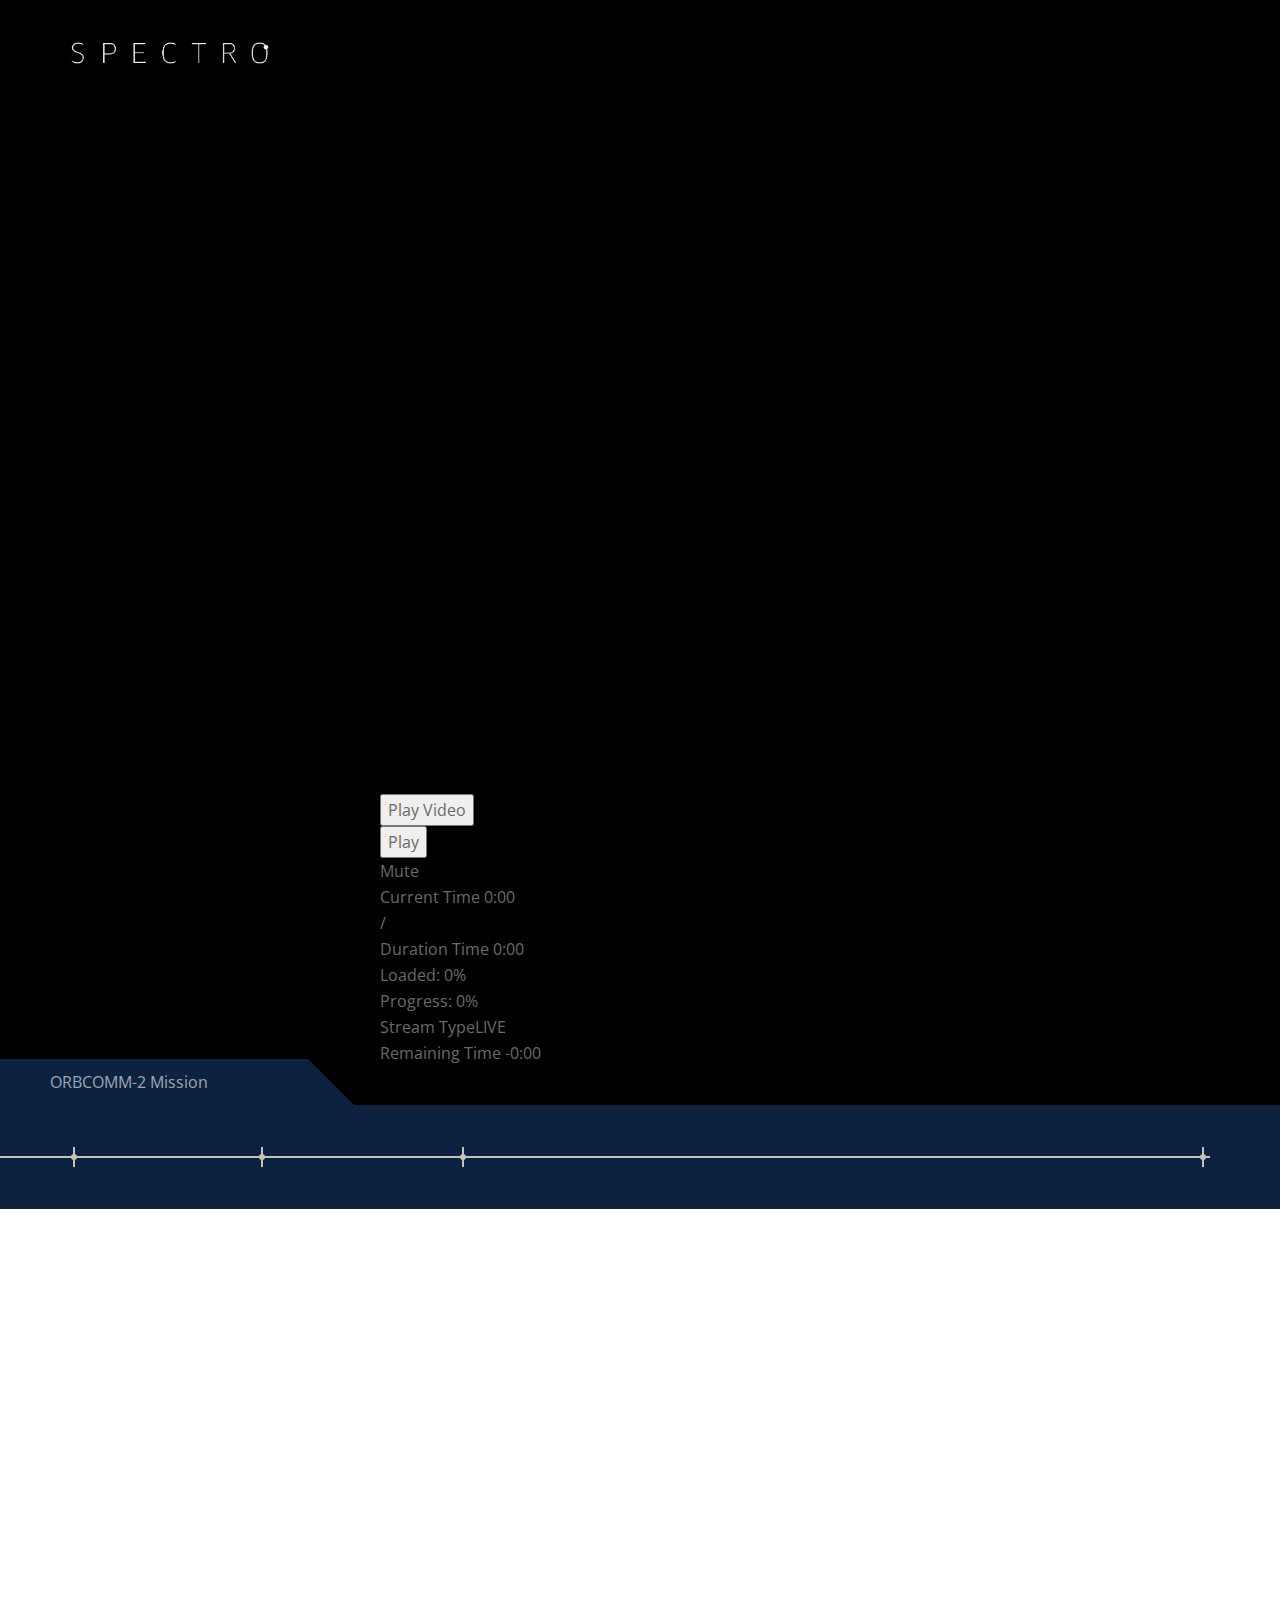
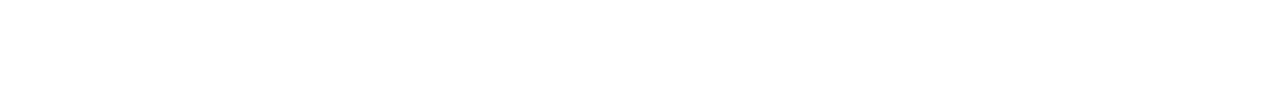
<file: orbcomm/index.html>
<!DOCTYPE html>
<!--[if lt IE 7]>      <html class="no-js lt-ie9 lt-ie8 lt-ie7"> <![endif]-->
<!--[if IE 7]>         <html class="no-js lt-ie9 lt-ie8"> <![endif]-->
<!--[if IE 8]>         <html class="no-js lt-ie9"> <![endif]-->
<!--[if gt IE 8]><!-->
<html class="no-js">
<!--<![endif]-->

<head>
	<meta charset="utf-8">
	<meta http-equiv="X-UA-Compatible" content="IE=edge">
	<title>Spectro</title>
	<meta name="viewport" content="width=device-width, initial-scale=1">

	<!-- Place favicon.ico and apple-touch-icon.png in the root directory -->
	<link rel="shortcut icon" href="favicon.ico">

	<!-- Google Webfonts -->
	<link href='https://fonts.googleapis.com/css?family=Montserrat:400,700' rel='stylesheet' type='text/css'>
	<link href='https://fonts.googleapis.com/css?family=Open+Sans' rel='stylesheet' type='text/css'>

	<link rel="stylesheet" href="https://maxcdn.bootstrapcdn.com/font-awesome/4.6.1/css/font-awesome.min.css">

	<!-- Animate.css -->
	<link rel="stylesheet" href="../css/animate.css">

	<link rel="stylesheet" href="../css/style.css">

	<link href="https://vjs.zencdn.net/5.9.2/video-js.css" rel="stylesheet">

	<!-- jQuery -->
	<script src="../js/jquery.min.js"></script>
	<!-- jQuery Easing -->
	<script src="../js/jquery.easing.1.3.js"></script>
	<!-- Magnific Popup -->
	<script src="../js/jquery.magnific-popup.min.js"></script>
	<!-- Main JS -->
	<script src="../js/main.js"></script>

	<script src="../js/video.js"></script>

	<link rel="stylesheet" href="/css/arcgis.css">
	<script src="../js/arcgis.js"></script>

	<script>
		window.tokens;
		lines = null;
	</script>
	<script>
		require([
        "esri/Map",
        "esri/views/SceneView",

        "esri/Camera",
        "esri/layers/GraphicsLayer",

        "esri/Graphic",
        "esri/geometry/Point",
        "esri/geometry/Polyline",
        "esri/geometry/Polygon",
        "esri/geometry/Circle",

        "esri/symbols/SimpleMarkerSymbol",
        "esri/symbols/SimpleLineSymbol",
        "esri/symbols/SimpleFillSymbol",
        "esri/symbols/PolygonSymbol3D",
        "esri/symbols/ObjectSymbol3DLayer",
        "esri/symbols/FillSymbol3DLayer",

        "dojo/domReady!"

    ],
			function (Map, SceneView, Camera, GraphicsLayer, Graphic,
				Point, Polyline, Polygon, Circle, SimpleMarkerSymbol,
				SimpleLineSymbol, SimpleFillSymbol, PolygonSymbol3D,
				ObjectSymbol3DLayer, FillSymbol3DLayer
			) {




				var scale = 35000000;

				var map = new Map({
					basemap: "gray"
				});

				var view = new SceneView({
					container: "viewDiv",
					map: map,
					camera: new Camera({
						position: new Point({
							x: -0.17746710975334712,
							y: 51.44543992422466,
							z: 66.7049653716385
						}),
						heading: -20.34445102566290225,
						tilt: 50.95536300536367
					}),

					scale: scale,
					center: [-101.17, 21, 78]
				});


				/*
				var symbol = new LineSymbol3D(
				  new PathSymbol3DLayer({
				    size: 20,
				    material: { color: "red" }
				  })
				);
				*/
				/*
        
        
*/

				var blanks = function (a) {
					return a.charAt(0) != '#' && a.charAt(0) != '-' && a.charAt(1) != '-' && a !== "";
				};
				var missionName, stages, append, video;
				missionName = "OrbComm_OG2_Launch_2";

				var pointsArray = [];

				$.ajax({
					url: "Booster.dat",
					async: false
				}).done(function (response) {
					lines = response.split("\n").filter(blanks);
					var maxQ = {
						value: 0
					};
					var counter = 0;
					var points = lines.map(function (line, idx) {
						window.tokens = line.split("\t");
						// undo the lat/lon -> xyz transform from FlightClub - it seems to be spherical rather than ellipsoidal
						var relPos = [+window.tokens[1], +window.tokens[2], +window.tokens[3]];
						//console.log(relPos);
						var latitude = Math.PI / 2 - Math.atan2(Math.sqrt(relPos[0] * relPos[0] + relPos[1] * relPos[1]), relPos[2]);
						var longitude = Math.atan2(relPos[1], relPos[0]);
						var altitude = window.tokens[4] * 1000;


						/*var point = new Point({
						    longitude: longitude,
						    latitude: latitude,
						    altitude: altitude
						});
						*/

						var point = [
                    parseFloat(window.tokens[1]) / -11.3905,
                    parseFloat(window.tokens[2]) / -194.01121, // need plus
                    parseFloat(window.tokens[4]) * 10000 // * 10000
                ];
						/*
						//var point = convertFromRadians(longitude, latitude, altitude);
						var point = new Point(longitude, latitude, altitude);
						point.x = (point.x * 180 / Math.PI);
						point.y = (point.y * 180 / Math.PI);
						point.z = altitude * 10000;
						*/
						//console.log(point);
						pointsArray.push(point);

						//polyline.insertPoint(counter, 0, point);
						//insertPoint(pathIndex, pointIndex, point)

						/*
				// Cesium converts back to xyz anyway, but we'll get better positioning this way
				var coord = Cesium.Cartesian3.fromRadians(longitude, latitude, tokens[4] * 1000);
				coord.latitude = latitude * 180 / Math.PI;
				coord.longitude = longitude * 180 / Math.PI;
				coord.throttle  = +tokens[12];
				coord.altitude  = tokens[4] * 1000;
				coord.downrange = tokens[6] * 1000;
				var q = +tokens[7];
				// arbitrarily restrict max-q lookup to first two minutes so we don't get pressure from re-entry/landing
				if (q > maxQ.value && idx < 120) {
					maxQ.value = q;
					maxQ.point = coord;
				}
				return (coord);
                */
						counter++;
					});

					/* add max Q indicator - figure out how accurate this is
					if (maxQ.value > 0) {
						viewer.entities.add({
							position: maxQ.point,
							point: { pixelSize: 10 },
							label: {
								text: "Max Q",
								font: '12pt sans-serif',
								horizontalOrigin: Cesium.HorizontalOrigin.LEFT,
								pixelOffset: new Cesium.Cartesian2(15, 0)
							}
						})
					}*/


					//viewer.scene.primitives.add(primitive);
				}).error(callback);


				function convertFromRadians(longitude, latitude, height, result) {

					height = height || 0.0;
					//var radiisq = new Point(6378137.0 * 6378137.0, 6378137.0 * 6378137.0, 6356752.3142451793 * 6356752.3142451793);
					//var radiiSquared = defined(ellipsoid) ? ellipsoid.radiiSquared : wgs84RadiiSquared;

					var cosLatitude = Math.cos(latitude);
					var x = cosLatitude * Math.cos(longitude);
					var y = cosLatitude * Math.sin(longitude);
					var z = Math.sin(latitude);

					/* Normalize */
					var magnitude = Math.sqrt(x * x + y * y + z * z);
					x = x / magnitude;
					y = y / magnitude;
					z = z / magnitude;
					/*
					            Cartesian3.multiplyComponents(radiiSquared, scratchN, scratchK);
					            var gamma = Math.sqrt(Cartesian3.dot(scratchN, scratchK));
					            scratchK = Cartesian3.divideByScalar(scratchK, gamma, scratchK);
					            scratchN = Cartesian3.multiplyByScalar(scratchN, height, scratchN);
					*/
					if (result == undefined) {
						result = new Point();
					}
					//return Point.add(scratchK, scratchN, result);
					return new Point(x, y, z);
				};




				function callback() {
					console.log("error!!");
				}

				/*********************
				 * Add graphics layer
				 *********************/

				var graphicsLayer = new GraphicsLayer({
					id: "circles"
				});
				map.add(graphicsLayer);


				/****************************
				 * Add a 3D polyline graphic
				 ****************************/
				var convertedPoint = new Point(-80.577778, 28.488889)
					/*
        console.log(pointsArray);
        for(var i = 0; i < pointsArray.length; i++){
            pointsArray[i].x *= 1000;
            pointsArray[i].y *= 1000;
            pointsArray[i].z *= 100;
        }
       */
				var polyline = new Polyline([
            pointsArray
            //[68.59043075063661, -5.54622386981966, 0.303],
            //[68.59208146433447, -5.5464111883548295, 33000000.386]
        ]);


				var polyline2 = new Polyline([
            [convertedPoint.x, convertedPoint.y, 0],
            [convertedPoint.x, convertedPoint.y, 1000000],
        ]);
				console.log(polyline);
				console.log(polyline2);

				lineSymbol = new SimpleLineSymbol({
					color: [12, 34, 63],
					width: 4
				});

				circleLineSymbol = new SimpleLineSymbol({
					color: [12, 34, 63],
					width: 2
				});

				var circleSymbol = new PolygonSymbol3D(
					new FillSymbol3DLayer({
						width: 100000,
						height: 1000,
						material: {
							color: "red"
						}
					})
					/*
					    symbolLayers: [new FillSymbol3DLayer({
					        width: 100000,
					        height: 1000,
					        material: {
					            color: "red"
					        }
					    })]
					        */
					/*
					symbolLayers: [new ObjectSymbol3DLayer({
					  width: 100000,
					  height: 1000,
					  resource: {
					    primitive: "cylinder",
					      numberOfPoints: 400
					  },
					  material: {
					    color: [255, 0, 0]
					  }
					})]
					*/
				);



				var symbol = new FillSymbol3DLayer({
					material: {
						color: "red"
					}
				});


				var rocketMarker = new SimpleMarkerSymbol({
					color: [226, 119, 40],

					outline: new SimpleLineSymbol({
						color: [255, 255, 255],
						width: 2
					})
				});

				// var rocket = PictureMarkerSymbol("flacon9.png", 80, 200);

				var geomPoint = new Point(-80.58030815152979, 28.484555093491764, 0);
				var rocketGraphic = new Graphic({
					geometry: geomPoint,
					symbol: rocketMarker
				});
				rocketGraphic.setAttribute("name", "rocket");


				var polylineGraphic = new Graphic({
					geometry: polyline,
					symbol: lineSymbol
				});
				polylineGraphic.setAttribute("name", "flight");

				var circle = new Circle({
					center: [convertedPoint.x, convertedPoint.y, 0],
					radius: 100,
					numberOfPoints: 400
				});
				var circle2 = new Circle({
					center: [-80.58030815152979, 28.484555093491764, 0],
					radius: 1000,
					numberOfPoints: 400
				});
				var startCircleGraphic = new Graphic({
					geometry: circle,
					symbol: circleLineSymbol
				});
				var startCircleGraphic2 = new Graphic({
					geometry: circle2,
					symbol: circleLineSymbol
				});



				console.log(rocketGraphic);
				console.log(circleSymbol);

				graphicsLayer.add(startCircleGraphic);
				graphicsLayer.add(startCircleGraphic2);
				graphicsLayer.add(polylineGraphic);
				graphicsLayer.add(rocketGraphic);
				/*
				graphicsLayer.on("click", function (evt) {
				    console.log("Rocket clicked! ", evt.rocketGraphic.attributes.name);
				});
				*/



				view.on("click", function (evt) {
					var coord;
					console.log(evt.graphic);
					if (evt.graphic.attributes.name != null) {
						console.log("object clicked!!", evt.graphic.attributes.name);

						if (evt.graphic.attributes.name === "flight") {
							mapCoords = evt.mapPoint;

							var currentX = evt.mapPoint.x * -11.3905;
							var currentY = evt.mapPoint.y * -194.01121;
							var currentIndex;
							for (var i = 0; i < window.tokens[0].length; i++) {
								if (parseFloat(window.tokens[1][i]) === currentX) {
									currentIndex = i;
									break;
								}
							}

							var currentTime = window.tokens[0][currentIndex];
							var currentAlt = window.tokens[4][currentIndex];

							console.log("x: " + currentX + ", y: " + currentY + ", z: " + currentAlt + ", currentTime: " + currentTime)

							//prints the map coordinates of the clicked location
							console.log(evt.mapPoint);
							//prints the screen coordinates of the clicked location
							console.log(evt.screenPoint);
						}
					}
				});
				/*
				        map.on("click", function(evt){
				            console.log(evt.graphic.attributes.name);
				        });
				        */

				var rocket = document.getElementById('rocket');
				var selected = null;
				var x_pos = 0;
				var x_elem = 0;
				var startTime = 21.5 * 60;
				var myPlayer;

				myPlayer = videojs('myVideo').ready(function () {
					this.currentTime(startTime);
					this.playbackRate(2);
					this.muted(true);
				});


				myPlayer.on('timeupdate', function () {
					if (selected) {
						return;
					}
					var position = this.currentTime() - startTime - (95);
					if (position > 0 && position < 580) {
						rocket.style.left = (position * 2.17) - 23 + "px";
					} else if (position <= 0) {
						rocket.style.left = "-23px";
					} else if (position > 580) {
						rocket.style.left = (580 * 2.17) - 23 + "px";
					}

					console.log(view.camera)

					if (position > 600) {
						myPlayer.pause();
					}

					if (lines) {
						for (var i = 0; i < lines.length; i++) {
							var tokens = lines[i].split("\t");

							if (parseInt(tokens[0]) > position) {

								graphicsLayer.remove(rocketGraphic);

								var x = parseFloat(tokens[1]) / -11.3905;
								var y = parseFloat(tokens[2]) / -194.01121; // need plus
								var z = parseFloat(tokens[4]) * 10000; // * 10000

								var rocketMarker = new SimpleMarkerSymbol({
									color: [226, 119, 40],

									outline: new SimpleLineSymbol({
										color: [255, 255, 255],
										width: 2
									})
								});
								var geomPoint = new Point(x, y, z);
								rocketGraphic = new Graphic({
									geometry: geomPoint,
									symbol: rocketMarker
								});
								rocketGraphic.setAttribute("name", "rocket");

								graphicsLayer.add(rocketGraphic);
								break;
							}
						}
					}
				});


				// Will be called when user starts dragging an element
				function _drag_init(elem) {
					selected = elem;
					x_elem = x_pos - selected.offsetLeft;
				}

				// Will be called when user dragging an element
				function _move_elem(e) {
					x_pos = document.all ? window.event.clientX : e.pageX;
					if (selected !== null) {
						var left = (x_pos - x_elem);

						var time = (23 * 60) + (left / 1225) * (600);
						myPlayer.currentTime(time)

						if (left > -23 && left < 1225) {
							selected.style.left = left + 'px';
						} else if (left < -23) {
							selected.style.left = '-23px';
						} else if (left > 1225) {
							selected.style.left = '1225px';
						}
					}
					myPlayer.play();
				}

				// Destroy the object when we are done
				function _destroy() {
					selected = null;
				}

				// Bind the functions...
				document.getElementById('rocket').onmousedown = function () {
					_drag_init(this);
					return false;
				};

				document.onmousemove = _move_elem;
				document.onmouseup = _destroy;

				window.setPosition = function (time) {
					myPlayer.currentTime(time);
					myPlayer.pause();
				}

			});
	</script>
    
    <style>
        /* rotate */
        @keyframes rotate {
          0%{
            -webkit-transform: rotate(-30deg);
            transform: rotate(-30deg);
          }


          100% {
            -webkit-transform: rotate(330deg);
            transform: rotate(330deg);
          }
        }
        @-webkit-keyframes rotate {
            0%{
            -webkit-transform: rotate(-30deg);
            transform: rotate(-30deg);
          }


          100% {
            -webkit-transform: rotate(330deg);
            transform: rotate(330deg);
          }
        }
		#myVideo{

		}
        .quick-satellite{
            position: absolute;
            top: 0;
            left: 0;
            width: 100%;
            height: 100%;
            background: url("../images/QuickBird.png") no-repeat;
            background-position: 25px 100px;
            background-size: 70px 63px;

            -webkit-transform: rotate(-30deg);
            transform: rotate(-30deg);
            
            -webkit-animation: rotate 6s infinite;
            -moz-animation: rotate 6s infinite;
            animation: rotate 6s infinite;
            
            transform-origin: bottom left;
            -webkit-transform-origin: bottom left;
            
            animation-timing-function: linear ;
            -webkit-animation-timing-function: linear ;
            animation-timing-function: linear ;
        }

		   .quick-satellite.extralolz{
			  background-position: 25px 200px;
			     -webkit-animation: rotate 4s 2s reverse infinite;
            -moz-animation: rotate 4s 2s reverse infinite;
            animation: rotate 4s 2s reverse infinite;

			   animation-timing-function: linear ;
            -webkit-animation-timing-function: linear ;
            animation-timing-function: linear ;

			}
    </style>
</head>

<body>
    
	<div id="fh5co-menu" class="navbar" style="height: 50px">
		<div class="container">
			<div class="row">
				<div class="col-md-12">
					<a href="/" class="navbar-brand"><img style="width: 200px; display: block;" src="../images/logo_white.png"></a>
				</div>
			</div>
		</div>
	</div>

	<div id="fh5co-page">
		<div id="fh5co-wrap">
			<header id="fh5co-hero" data-section="home" role="banner" style="padding: 0px; background-color: #000; height: 1105px !important; position: relative;">
				<div id="viewDiv" style="min-height:1200px; position: relative; left: -50%;"></div>

				<div class="quick-satellite"></div>
				<div class="quick-satellite extralolz"></div>
				<div id="flightName">
					ORBCOMM-2 Mission
				</div>

				<video id="myVideo" class="video-js" preload="auto" autoplay width="900" height="520" poster="https://3.sendvid.com/g2n6venh.jpg" data-setup="{}">
					<source src="https://www.doc.ic.ac.uk/~fr710/orbcomm-2.mp4" type='video/mp4'>
					<p class="vjs-no-js">
						To view this video please enable JavaScript, and consider upgrading to a web browser that
						<a href="http://videojs.com/html5-video-support/" target="_blank">supports HTML5 video</a>
					</p>
				</video>

				<script src="http://vjs.zencdn.net/5.9.2/video.js"></script>
			</header>
			<!-- END .header -->

			<div id="fh5co-main">
				<div id="fh5co-clients">
					<div class="container">
						<div class="timeline">
							<div id="rocket">
								<i class="fa fa-rocket fa-large" aria-hidden="true"></i>
							</div>

							<div class="point" onClick="setPosition(21.5 * 60)">
								<div class="hover">
									<h5>Launch</h5> The nine Merlin 1D first stage engines are starting up
								</div>
							</div>

							<div class="point" style="left: 9%;" onClick="setPosition(24 * 60)">
								<div class="hover">
									<h5>Max Q</h5> The Falcon is currently experiencing maximum stress and presssure
								</div>
							</div>

							<div class="point" style="left: 24%;" onClick="setPosition(25.4 * 60)">
								<div class="hover">
									<h5>Second Engine Startup</h5> Stage 1 and 2 separate, stage 2's engines start up and continue
								</div>
							</div>

							<div class="point" style="left: 40%;" onClick="setPosition(27 * 60)">
								<div class="hover">
									<h5>Backboost Burn</h5> Stage 1 relits 3 of its 9 engines to help slow the vehicle for landing
								</div>
							</div>

							<div class="point" onClick="setPosition(32.6 * 60)" style="left: calc(100% - 12px);">
								<div class="hover">
									<h5>Landing</h5> Stage 1 attempts to an experimental landing back on earth
								</div>
							</div>
						</div>
					</div>
				</div>
			</div>
		</div>

		<footer id="fh5co-footer" style="">
			<div class="fh5co-overlay"></div>
			<div class="fh5co-footer-content">
				<div class="container">
					<div class="row">
						<div class="col-md-3 col-sm-4 col-md-push-3">
							<h3 class="fh5co-lead">Team</h3>
							<ul>
								<li><a href="https://github.com/stylizit">Matthieu Rigolot</a></li>
								<li><a href="http://github.com/DMJGilbert">Darren Gilbert</a></li>
								<li><a href="http://github.com/kynan">Florian Rathgeber</a></li>
							</ul>
						</div>
						<div class="col-md-3 col-sm-4 col-md-push-3">
							<h3 class="fh5co-lead">&nbsp;</h3>
							<ul>
								<li><a href="#">Orfeuo Lionor</a></li>
								<li><a href="#">Simon Weppe</a></li>
							</ul>
						</div>
						<div class="col-md-3 col-sm-4 col-md-push-3">
							<h3 class="fh5co-lead">More Information</h3>
							<ul>
								<li><a href="https://2016.spaceappschallenge.org/">Space Apps Challenge</a></li>
								<li><a href="http://spaceapps.london/">Space Apps London</a></li>
								<li><a href="https://github.com/DMJGilbert/spectro">Github</a></li>
							</ul>
						</div>

						<div class="col-md-3 col-sm-12 col-md-pull-9">
							<div class="fh5co-footer-logo"><a href="index.html">Spectro</a></div>
							<p class="fh5co-social-icons">
								<a href="#"><i class="icon-twitter"></i></a>
								<a href="#"><i class="icon-facebook"></i></a>
								<a href="#"><i class="icon-instagram"></i></a>
								<a href="#"><i class="icon-dribbble"></i></a>
								<a href="#"><i class="icon-youtube"></i></a>
							</p>
						</div>

					</div>
				</div>
			</div>
		</footer>
	</div>

</body>

</html>
</file>
<file: css/style.css>
@charset "UTF-8";
@font-face {
	font-family: 'icomoon';
	src: url("../fonts/icomoon/icomoon.eot?srf3rx");
	src: url("../fonts/icomoon/icomoon.eot?srf3rx#iefix") format("embedded-opentype"), url("../fonts/icomoon/icomoon.ttf?srf3rx") format("truetype"), url("../fonts/icomoon/icomoon.woff?srf3rx") format("woff"), url("../fonts/icomoon/icomoon.svg?srf3rx#icomoon") format("svg");
	font-weight: normal;
	font-style: normal;
}


/*!
 * Bootstrap v3.3.5 (http://getbootstrap.com)
 * Copyright 2011-2015 Twitter, Inc.
 * Licensed under MIT (https://github.com/twbs/bootstrap/blob/master/LICENSE)
 */


/*! normalize.css v3.0.3 | MIT License | github.com/necolas/normalize.css */

html {
	font-family: sans-serif;
	-ms-text-size-adjust: 100%;
	-webkit-text-size-adjust: 100%;
}

body {
	margin: 0;
}

article,
aside,
details,
figcaption,
figure,
footer,
header,
hgroup,
main,
menu,
nav,
section,
summary {
	display: block;
}

audio,
canvas,
progress,
video {
	display: inline-block;
	vertical-align: baseline;
}

audio:not([controls]) {
	display: none;
	height: 0;
}

[hidden],
template {
	display: none;
}

a {
	background-color: transparent;
}

a:active,
a:hover {
	outline: 0;
}

abbr[title] {
	border-bottom: 1px dotted;
}

b,
strong {
	font-weight: bold;
}

dfn {
	font-style: italic;
}

h1 {
	font-size: 2em;
	margin: 0.67em 0;
}

mark {
	background: #ff0;
	color: #000;
}

small {
	font-size: 80%;
}

sub,
sup {
	font-size: 75%;
	line-height: 0;
	position: relative;
	vertical-align: baseline;
}

sup {
	top: -0.5em;
}

sub {
	bottom: -0.25em;
}

img {
	border: 0;
}

svg:not(:root) {
	overflow: hidden;
}

figure {
	margin: 1em 40px;
}

hr {
	box-sizing: content-box;
	height: 0;
}

pre {
	overflow: auto;
}

code,
kbd,
pre,
samp {
	font-family: monospace, monospace;
	font-size: 1em;
}

button,
input,
optgroup,
select,
textarea {
	color: inherit;
	font: inherit;
	margin: 0;
}

button {
	overflow: visible;
}

button,
select {
	text-transform: none;
}

button,
html input[type="button"],
input[type="reset"],
input[type="submit"] {
	-webkit-appearance: button;
	cursor: pointer;
}

button[disabled],
html input[disabled] {
	cursor: default;
}

button::-moz-focus-inner,
input::-moz-focus-inner {
	border: 0;
	padding: 0;
}

input {
	line-height: normal;
}

input[type="checkbox"],
input[type="radio"] {
	box-sizing: border-box;
	padding: 0;
}

input[type="number"]::-webkit-inner-spin-button,
input[type="number"]::-webkit-outer-spin-button {
	height: auto;
}

input[type="search"] {
	-webkit-appearance: textfield;
	box-sizing: content-box;
}

input[type="search"]::-webkit-search-cancel-button,
input[type="search"]::-webkit-search-decoration {
	-webkit-appearance: none;
}

fieldset {
	border: 1px solid #c0c0c0;
	margin: 0 2px;
	padding: 0.35em 0.625em 0.75em;
}

legend {
	border: 0;
	padding: 0;
}

textarea {
	overflow: auto;
}

optgroup {
	font-weight: bold;
}

table {
	border-collapse: collapse;
	border-spacing: 0;
}

td,
th {
	padding: 0;
}


/*! Source: https://github.com/h5bp/html5-boilerplate/blob/master/src/css/main.css */

@media print {
	*,
	*:before,
	*:after {
		background: transparent !important;
		color: #000 !important;
		box-shadow: none !important;
		text-shadow: none !important;
	}
	a,
	a:visited {
		text-decoration: underline;
	}
	a[href]:after {
		content: " (" attr(href) ")";
	}
	abbr[title]:after {
		content: " (" attr(title) ")";
	}
	a[href^="#"]:after,
	a[href^="javascript:"]:after {
		content: "";
	}
	pre,
	blockquote {
		border: 1px solid #999;
		page-break-inside: avoid;
	}
	thead {
		display: table-header-group;
	}
	tr,
	img {
		page-break-inside: avoid;
	}
	img {
		max-width: 100% !important;
	}
	p,
	h2,
	h3 {
		orphans: 3;
		widows: 3;
	}
	h2,
	h3 {
		page-break-after: avoid;
	}
	.navbar {
		display: none;
	}
	.btn > .caret,
	.dropup > .btn > .caret {
		border-top-color: #000 !important;
	}
	.label {
		border: 1px solid #000;
	}
	.table {
		border-collapse: collapse !important;
	}
	.table td,
	.table th {
		background-color: #fff !important;
	}
	.table-bordered th,
	.table-bordered td {
		border: 1px solid #ddd !important;
	}
}

@font-face {
	font-family: 'Glyphicons Halflings';
	src: url("../fonts/bootstrap/glyphicons-halflings-regular.eot");
	src: url("../fonts/bootstrap/glyphicons-halflings-regular.eot?#iefix") format("embedded-opentype"), url("../fonts/bootstrap/glyphicons-halflings-regular.woff2") format("woff2"), url("../fonts/bootstrap/glyphicons-halflings-regular.woff") format("woff"), url("../fonts/bootstrap/glyphicons-halflings-regular.ttf") format("truetype"), url("../fonts/bootstrap/glyphicons-halflings-regular.svg#glyphicons_halflingsregular") format("svg");
}

.glyphicon {
	position: relative;
	top: 1px;
	display: inline-block;
	font-family: 'Glyphicons Halflings';
	font-style: normal;
	font-weight: normal;
	line-height: 1;
	-webkit-font-smoothing: antialiased;
	-moz-osx-font-smoothing: grayscale;
}

.glyphicon-asterisk:before {
	content: "\2a";
}

.glyphicon-plus:before {
	content: "\2b";
}

.glyphicon-euro:before,
.glyphicon-eur:before {
	content: "\20ac";
}

.glyphicon-minus:before {
	content: "\2212";
}

.glyphicon-cloud:before {
	content: "\2601";
}

.glyphicon-envelope:before {
	content: "\2709";
}

.glyphicon-pencil:before {
	content: "\270f";
}

.glyphicon-glass:before {
	content: "\e001";
}

.glyphicon-music:before {
	content: "\e002";
}

.glyphicon-search:before {
	content: "\e003";
}

.glyphicon-heart:before {
	content: "\e005";
}

.glyphicon-star:before {
	content: "\e006";
}

.glyphicon-star-empty:before {
	content: "\e007";
}

.glyphicon-user:before {
	content: "\e008";
}

.glyphicon-film:before {
	content: "\e009";
}

.glyphicon-th-large:before {
	content: "\e010";
}

.glyphicon-th:before {
	content: "\e011";
}

.glyphicon-th-list:before {
	content: "\e012";
}

.glyphicon-ok:before {
	content: "\e013";
}

.glyphicon-remove:before {
	content: "\e014";
}

.glyphicon-zoom-in:before {
	content: "\e015";
}

.glyphicon-zoom-out:before {
	content: "\e016";
}

.glyphicon-off:before {
	content: "\e017";
}

.glyphicon-signal:before {
	content: "\e018";
}

.glyphicon-cog:before {
	content: "\e019";
}

.glyphicon-trash:before {
	content: "\e020";
}

.glyphicon-home:before {
	content: "\e021";
}

.glyphicon-file:before {
	content: "\e022";
}

.glyphicon-time:before {
	content: "\e023";
}

.glyphicon-road:before {
	content: "\e024";
}

.glyphicon-download-alt:before {
	content: "\e025";
}

.glyphicon-download:before {
	content: "\e026";
}

.glyphicon-upload:before {
	content: "\e027";
}

.glyphicon-inbox:before {
	content: "\e028";
}

.glyphicon-play-circle:before {
	content: "\e029";
}

.glyphicon-repeat:before {
	content: "\e030";
}

.glyphicon-refresh:before {
	content: "\e031";
}

.glyphicon-list-alt:before {
	content: "\e032";
}

.glyphicon-lock:before {
	content: "\e033";
}

.glyphicon-flag:before {
	content: "\e034";
}

.glyphicon-headphones:before {
	content: "\e035";
}

.glyphicon-volume-off:before {
	content: "\e036";
}

.glyphicon-volume-down:before {
	content: "\e037";
}

.glyphicon-volume-up:before {
	content: "\e038";
}

.glyphicon-qrcode:before {
	content: "\e039";
}

.glyphicon-barcode:before {
	content: "\e040";
}

.glyphicon-tag:before {
	content: "\e041";
}

.glyphicon-tags:before {
	content: "\e042";
}

.glyphicon-book:before {
	content: "\e043";
}

.glyphicon-bookmark:before {
	content: "\e044";
}

.glyphicon-print:before {
	content: "\e045";
}

.glyphicon-camera:before {
	content: "\e046";
}

.glyphicon-font:before {
	content: "\e047";
}

.glyphicon-bold:before {
	content: "\e048";
}

.glyphicon-italic:before {
	content: "\e049";
}

.glyphicon-text-height:before {
	content: "\e050";
}

.glyphicon-text-width:before {
	content: "\e051";
}

.glyphicon-align-left:before {
	content: "\e052";
}

.glyphicon-align-center:before {
	content: "\e053";
}

.glyphicon-align-right:before {
	content: "\e054";
}

.glyphicon-align-justify:before {
	content: "\e055";
}

.glyphicon-list:before {
	content: "\e056";
}

.glyphicon-indent-left:before {
	content: "\e057";
}

.glyphicon-indent-right:before {
	content: "\e058";
}

.glyphicon-facetime-video:before {
	content: "\e059";
}

.glyphicon-picture:before {
	content: "\e060";
}

.glyphicon-map-marker:before {
	content: "\e062";
}

.glyphicon-adjust:before {
	content: "\e063";
}

.glyphicon-tint:before {
	content: "\e064";
}

.glyphicon-edit:before {
	content: "\e065";
}

.glyphicon-share:before {
	content: "\e066";
}

.glyphicon-check:before {
	content: "\e067";
}

.glyphicon-move:before {
	content: "\e068";
}

.glyphicon-step-backward:before {
	content: "\e069";
}

.glyphicon-fast-backward:before {
	content: "\e070";
}

.glyphicon-backward:before {
	content: "\e071";
}

.glyphicon-play:before {
	content: "\e072";
}

.glyphicon-pause:before {
	content: "\e073";
}

.glyphicon-stop:before {
	content: "\e074";
}

.glyphicon-forward:before {
	content: "\e075";
}

.glyphicon-fast-forward:before {
	content: "\e076";
}

.glyphicon-step-forward:before {
	content: "\e077";
}

.glyphicon-eject:before {
	content: "\e078";
}

.glyphicon-chevron-left:before {
	content: "\e079";
}

.glyphicon-chevron-right:before {
	content: "\e080";
}

.glyphicon-plus-sign:before {
	content: "\e081";
}

.glyphicon-minus-sign:before {
	content: "\e082";
}

.glyphicon-remove-sign:before {
	content: "\e083";
}

.glyphicon-ok-sign:before {
	content: "\e084";
}

.glyphicon-question-sign:before {
	content: "\e085";
}

.glyphicon-info-sign:before {
	content: "\e086";
}

.glyphicon-screenshot:before {
	content: "\e087";
}

.glyphicon-remove-circle:before {
	content: "\e088";
}

.glyphicon-ok-circle:before {
	content: "\e089";
}

.glyphicon-ban-circle:before {
	content: "\e090";
}

.glyphicon-arrow-left:before {
	content: "\e091";
}

.glyphicon-arrow-right:before {
	content: "\e092";
}

.glyphicon-arrow-up:before {
	content: "\e093";
}

.glyphicon-arrow-down:before {
	content: "\e094";
}

.glyphicon-share-alt:before {
	content: "\e095";
}

.glyphicon-resize-full:before {
	content: "\e096";
}

.glyphicon-resize-small:before {
	content: "\e097";
}

.glyphicon-exclamation-sign:before {
	content: "\e101";
}

.glyphicon-gift:before {
	content: "\e102";
}

.glyphicon-leaf:before {
	content: "\e103";
}

.glyphicon-fire:before {
	content: "\e104";
}

.glyphicon-eye-open:before {
	content: "\e105";
}

.glyphicon-eye-close:before {
	content: "\e106";
}

.glyphicon-warning-sign:before {
	content: "\e107";
}

.glyphicon-plane:before {
	content: "\e108";
}

.glyphicon-calendar:before {
	content: "\e109";
}

.glyphicon-random:before {
	content: "\e110";
}

.glyphicon-comment:before {
	content: "\e111";
}

.glyphicon-magnet:before {
	content: "\e112";
}

.glyphicon-chevron-up:before {
	content: "\e113";
}

.glyphicon-chevron-down:before {
	content: "\e114";
}

.glyphicon-retweet:before {
	content: "\e115";
}

.glyphicon-shopping-cart:before {
	content: "\e116";
}

.glyphicon-folder-close:before {
	content: "\e117";
}

.glyphicon-folder-open:before {
	content: "\e118";
}

.glyphicon-resize-vertical:before {
	content: "\e119";
}

.glyphicon-resize-horizontal:before {
	content: "\e120";
}

.glyphicon-hdd:before {
	content: "\e121";
}

.glyphicon-bullhorn:before {
	content: "\e122";
}

.glyphicon-bell:before {
	content: "\e123";
}

.glyphicon-certificate:before {
	content: "\e124";
}

.glyphicon-thumbs-up:before {
	content: "\e125";
}

.glyphicon-thumbs-down:before {
	content: "\e126";
}

.glyphicon-hand-right:before {
	content: "\e127";
}

.glyphicon-hand-left:before {
	content: "\e128";
}

.glyphicon-hand-up:before {
	content: "\e129";
}

.glyphicon-hand-down:before {
	content: "\e130";
}

.glyphicon-circle-arrow-right:before {
	content: "\e131";
}

.glyphicon-circle-arrow-left:before {
	content: "\e132";
}

.glyphicon-circle-arrow-up:before {
	content: "\e133";
}

.glyphicon-circle-arrow-down:before {
	content: "\e134";
}

.glyphicon-globe:before {
	content: "\e135";
}

.glyphicon-wrench:before {
	content: "\e136";
}

.glyphicon-tasks:before {
	content: "\e137";
}

.glyphicon-filter:before {
	content: "\e138";
}

.glyphicon-briefcase:before {
	content: "\e139";
}

.glyphicon-fullscreen:before {
	content: "\e140";
}

.glyphicon-dashboard:before {
	content: "\e141";
}

.glyphicon-paperclip:before {
	content: "\e142";
}

.glyphicon-heart-empty:before {
	content: "\e143";
}

.glyphicon-link:before {
	content: "\e144";
}

.glyphicon-phone:before {
	content: "\e145";
}

.glyphicon-pushpin:before {
	content: "\e146";
}

.glyphicon-usd:before {
	content: "\e148";
}

.glyphicon-gbp:before {
	content: "\e149";
}

.glyphicon-sort:before {
	content: "\e150";
}

.glyphicon-sort-by-alphabet:before {
	content: "\e151";
}

.glyphicon-sort-by-alphabet-alt:before {
	content: "\e152";
}

.glyphicon-sort-by-order:before {
	content: "\e153";
}

.glyphicon-sort-by-order-alt:before {
	content: "\e154";
}

.glyphicon-sort-by-attributes:before {
	content: "\e155";
}

.glyphicon-sort-by-attributes-alt:before {
	content: "\e156";
}

.glyphicon-unchecked:before {
	content: "\e157";
}

.glyphicon-expand:before {
	content: "\e158";
}

.glyphicon-collapse-down:before {
	content: "\e159";
}

.glyphicon-collapse-up:before {
	content: "\e160";
}

.glyphicon-log-in:before {
	content: "\e161";
}

.glyphicon-flash:before {
	content: "\e162";
}

.glyphicon-log-out:before {
	content: "\e163";
}

.glyphicon-new-window:before {
	content: "\e164";
}

.glyphicon-record:before {
	content: "\e165";
}

.glyphicon-save:before {
	content: "\e166";
}

.glyphicon-open:before {
	content: "\e167";
}

.glyphicon-saved:before {
	content: "\e168";
}

.glyphicon-import:before {
	content: "\e169";
}

.glyphicon-export:before {
	content: "\e170";
}

.glyphicon-send:before {
	content: "\e171";
}

.glyphicon-floppy-disk:before {
	content: "\e172";
}

.glyphicon-floppy-saved:before {
	content: "\e173";
}

.glyphicon-floppy-remove:before {
	content: "\e174";
}

.glyphicon-floppy-save:before {
	content: "\e175";
}

.glyphicon-floppy-open:before {
	content: "\e176";
}

.glyphicon-credit-card:before {
	content: "\e177";
}

.glyphicon-transfer:before {
	content: "\e178";
}

.glyphicon-cutlery:before {
	content: "\e179";
}

.glyphicon-header:before {
	content: "\e180";
}

.glyphicon-compressed:before {
	content: "\e181";
}

.glyphicon-earphone:before {
	content: "\e182";
}

.glyphicon-phone-alt:before {
	content: "\e183";
}

.glyphicon-tower:before {
	content: "\e184";
}

.glyphicon-stats:before {
	content: "\e185";
}

.glyphicon-sd-video:before {
	content: "\e186";
}

.glyphicon-hd-video:before {
	content: "\e187";
}

.glyphicon-subtitles:before {
	content: "\e188";
}

.glyphicon-sound-stereo:before {
	content: "\e189";
}

.glyphicon-sound-dolby:before {
	content: "\e190";
}

.glyphicon-sound-5-1:before {
	content: "\e191";
}

.glyphicon-sound-6-1:before {
	content: "\e192";
}

.glyphicon-sound-7-1:before {
	content: "\e193";
}

.glyphicon-copyright-mark:before {
	content: "\e194";
}

.glyphicon-registration-mark:before {
	content: "\e195";
}

.glyphicon-cloud-download:before {
	content: "\e197";
}

.glyphicon-cloud-upload:before {
	content: "\e198";
}

.glyphicon-tree-conifer:before {
	content: "\e199";
}

.glyphicon-tree-deciduous:before {
	content: "\e200";
}

.glyphicon-cd:before {
	content: "\e201";
}

.glyphicon-save-file:before {
	content: "\e202";
}

.glyphicon-open-file:before {
	content: "\e203";
}

.glyphicon-level-up:before {
	content: "\e204";
}

.glyphicon-copy:before {
	content: "\e205";
}

.glyphicon-paste:before {
	content: "\e206";
}

.glyphicon-alert:before {
	content: "\e209";
}

.glyphicon-equalizer:before {
	content: "\e210";
}

.glyphicon-king:before {
	content: "\e211";
}

.glyphicon-queen:before {
	content: "\e212";
}

.glyphicon-pawn:before {
	content: "\e213";
}

.glyphicon-bishop:before {
	content: "\e214";
}

.glyphicon-knight:before {
	content: "\e215";
}

.glyphicon-baby-formula:before {
	content: "\e216";
}

.glyphicon-tent:before {
	content: "\26fa";
}

.glyphicon-blackboard:before {
	content: "\e218";
}

.glyphicon-bed:before {
	content: "\e219";
}

.glyphicon-apple:before {
	content: "\f8ff";
}

.glyphicon-erase:before {
	content: "\e221";
}

.glyphicon-hourglass:before {
	content: "\231b";
}

.glyphicon-lamp:before {
	content: "\e223";
}

.glyphicon-duplicate:before {
	content: "\e224";
}

.glyphicon-piggy-bank:before {
	content: "\e225";
}

.glyphicon-scissors:before {
	content: "\e226";
}

.glyphicon-bitcoin:before {
	content: "\e227";
}

.glyphicon-btc:before {
	content: "\e227";
}

.glyphicon-xbt:before {
	content: "\e227";
}

.glyphicon-yen:before {
	content: "\00a5";
}

.glyphicon-jpy:before {
	content: "\00a5";
}

.glyphicon-ruble:before {
	content: "\20bd";
}

.glyphicon-rub:before {
	content: "\20bd";
}

.glyphicon-scale:before {
	content: "\e230";
}

.glyphicon-ice-lolly:before {
	content: "\e231";
}

.glyphicon-ice-lolly-tasted:before {
	content: "\e232";
}

.glyphicon-education:before {
	content: "\e233";
}

.glyphicon-option-horizontal:before {
	content: "\e234";
}

.glyphicon-option-vertical:before {
	content: "\e235";
}

.glyphicon-menu-hamburger:before {
	content: "\e236";
}

.glyphicon-modal-window:before {
	content: "\e237";
}

.glyphicon-oil:before {
	content: "\e238";
}

.glyphicon-grain:before {
	content: "\e239";
}

.glyphicon-sunglasses:before {
	content: "\e240";
}

.glyphicon-text-size:before {
	content: "\e241";
}

.glyphicon-text-color:before {
	content: "\e242";
}

.glyphicon-text-background:before {
	content: "\e243";
}

.glyphicon-object-align-top:before {
	content: "\e244";
}

.glyphicon-object-align-bottom:before {
	content: "\e245";
}

.glyphicon-object-align-horizontal:before {
	content: "\e246";
}

.glyphicon-object-align-left:before {
	content: "\e247";
}

.glyphicon-object-align-vertical:before {
	content: "\e248";
}

.glyphicon-object-align-right:before {
	content: "\e249";
}

.glyphicon-triangle-right:before {
	content: "\e250";
}

.glyphicon-triangle-left:before {
	content: "\e251";
}

.glyphicon-triangle-bottom:before {
	content: "\e252";
}

.glyphicon-triangle-top:before {
	content: "\e253";
}

.glyphicon-console:before {
	content: "\e254";
}

.glyphicon-superscript:before {
	content: "\e255";
}

.glyphicon-subscript:before {
	content: "\e256";
}

.glyphicon-menu-left:before {
	content: "\e257";
}

.glyphicon-menu-right:before {
	content: "\e258";
}

.glyphicon-menu-down:before {
	content: "\e259";
}

.glyphicon-menu-up:before {
	content: "\e260";
}

* {
	-webkit-box-sizing: border-box;
	-moz-box-sizing: border-box;
	box-sizing: border-box;
}

*:before,
*:after {
	-webkit-box-sizing: border-box;
	-moz-box-sizing: border-box;
	box-sizing: border-box;
}

html {
	font-size: 10px;
	-webkit-tap-highlight-color: transparent;
}

body {
	font-family: "Helvetica Neue", Helvetica, Arial, sans-serif;
	font-size: 14px;
	line-height: 1.42857;
	color: #333333;
	background-color: #fff;
}

input,
button,
select,
textarea {
	font-family: inherit;
	font-size: inherit;
	line-height: inherit;
}

a {
	color: #0c223f;
	text-decoration: none;
}

a:hover,
a:focus {
	color: #2ba99a;
	text-decoration: underline;
}

a:focus {
	outline: thin dotted;
	outline: 5px auto -webkit-focus-ring-color;
	outline-offset: -2px;
}

figure {
	margin: 0;
}

img {
	vertical-align: middle;
}

.img-responsive {
	display: block;
	max-width: 100%;
	height: auto;
}

.img-rounded {
	border-radius: 6px;
}

.img-thumbnail {
	padding: 4px;
	line-height: 1.42857;
	background-color: #fff;
	border: 1px solid #ddd;
	border-radius: 4px;
	-webkit-transition: all 0.2s ease-in-out;
	-o-transition: all 0.2s ease-in-out;
	transition: all 0.2s ease-in-out;
	display: inline-block;
	max-width: 100%;
	height: auto;
}

.img-circle {
	border-radius: 50%;
}

hr {
	margin-top: 20px;
	margin-bottom: 20px;
	border: 0;
	border-top: 1px solid #eeeeee;
}

.sr-only {
	position: absolute;
	width: 1px;
	height: 1px;
	margin: -1px;
	padding: 0;
	overflow: hidden;
	clip: rect(0, 0, 0, 0);
	border: 0;
}

.sr-only-focusable:active,
.sr-only-focusable:focus {
	position: static;
	width: auto;
	height: auto;
	margin: 0;
	overflow: visible;
	clip: auto;
}

[role="button"] {
	cursor: pointer;
}

h1,
h2,
h3,
h4,
h5,
h6,
.h1,
.h2,
.h3,
.h4,
.h5,
.h6 {
	font-family: inherit;
	font-weight: 500;
	line-height: 1.1;
	color: inherit;
}

h1 small,
h1 .small,
h2 small,
h2 .small,
h3 small,
h3 .small,
h4 small,
h4 .small,
h5 small,
h5 .small,
h6 small,
h6 .small,
.h1 small,
.h1 .small,
.h2 small,
.h2 .small,
.h3 small,
.h3 .small,
.h4 small,
.h4 .small,
.h5 small,
.h5 .small,
.h6 small,
.h6 .small {
	font-weight: normal;
	line-height: 1;
	color: #777777;
}

h1,
.h1,
h2,
.h2,
h3,
.h3 {
	margin-top: 20px;
	margin-bottom: 10px;
}

h1 small,
h1 .small,
.h1 small,
.h1 .small,
h2 small,
h2 .small,
.h2 small,
.h2 .small,
h3 small,
h3 .small,
.h3 small,
.h3 .small {
	font-size: 65%;
}

h4,
.h4,
h5,
.h5,
h6,
.h6 {
	margin-top: 10px;
	margin-bottom: 10px;
}

h4 small,
h4 .small,
.h4 small,
.h4 .small,
h5 small,
h5 .small,
.h5 small,
.h5 .small,
h6 small,
h6 .small,
.h6 small,
.h6 .small {
	font-size: 75%;
}

h1,
.h1 {
	font-size: 36px;
}

h2,
.h2 {
	font-size: 30px;
}

h3,
.h3 {
	font-size: 24px;
}

h4,
.h4 {
	font-size: 18px;
}

h5,
.h5 {
	font-size: 14px;
}

h6,
.h6 {
	font-size: 12px;
}

p {
	margin: 0 0 10px;
}

.lead {
	margin-bottom: 20px;
	font-size: 16px;
	font-weight: 300;
	line-height: 1.4;
}

@media (min-width: 768px) {
	.lead {
		font-size: 21px;
	}
}

small,
.small {
	font-size: 85%;
}

mark,
.mark {
	background-color: #fcf8e3;
	padding: .2em;
}

.text-left {
	text-align: left;
}

.text-right {
	text-align: right;
}

.text-center {
	text-align: center;
}

.text-justify {
	text-align: justify;
}

.text-nowrap {
	white-space: nowrap;
}

.text-lowercase {
	text-transform: lowercase;
}

.text-uppercase,
.initialism {
	text-transform: uppercase;
}

.text-capitalize {
	text-transform: capitalize;
}

.text-muted {
	color: #777777;
}

.text-primary {
	color: #0c223f;
}

a.text-primary:hover,
a.text-primary:focus {
	color: #0c223f;
}

.text-success {
	color: #3c763d;
}

a.text-success:hover,
a.text-success:focus {
	color: #2b542c;
}

.text-info {
	color: #31708f;
}

a.text-info:hover,
a.text-info:focus {
	color: #245269;
}

.text-warning {
	color: #8a6d3b;
}

a.text-warning:hover,
a.text-warning:focus {
	color: #66512c;
}

.text-danger {
	color: #a94442;
}

a.text-danger:hover,
a.text-danger:focus {
	color: #843534;
}

.bg-primary {
	color: #fff;
}

.bg-primary {
	background-color: #0c223f;
}

a.bg-primary:hover,
a.bg-primary:focus {
	background-color: #0c223f;
}

.bg-success {
	background-color: #dff0d8;
}

a.bg-success:hover,
a.bg-success:focus {
	background-color: #c1e2b3;
}

.bg-info {
	background-color: #d9edf7;
}

a.bg-info:hover,
a.bg-info:focus {
	background-color: #afd9ee;
}

.bg-warning {
	background-color: #fcf8e3;
}

a.bg-warning:hover,
a.bg-warning:focus {
	background-color: #f7ecb5;
}

.bg-danger {
	background-color: #f2dede;
}

a.bg-danger:hover,
a.bg-danger:focus {
	background-color: #e4b9b9;
}

.page-header {
	padding-bottom: 9px;
	margin: 40px 0 20px;
	border-bottom: 1px solid #eeeeee;
}

ul,
ol {
	margin-top: 0;
	margin-bottom: 10px;
}

ul ul,
ul ol,
ol ul,
ol ol {
	margin-bottom: 0;
}

.list-unstyled {
	padding-left: 0;
	list-style: none;
}

.list-inline {
	padding-left: 0;
	list-style: none;
	margin-left: -5px;
}

.list-inline > li {
	display: inline-block;
	padding-left: 5px;
	padding-right: 5px;
}

dl {
	margin-top: 0;
	margin-bottom: 20px;
}

dt,
dd {
	line-height: 1.42857;
}

dt {
	font-weight: bold;
}

dd {
	margin-left: 0;
}

.dl-horizontal dd:before,
.dl-horizontal dd:after {
	content: " ";
	display: table;
}

.dl-horizontal dd:after {
	clear: both;
}

@media (min-width: 768px) {
	.dl-horizontal dt {
		float: left;
		width: 160px;
		clear: left;
		text-align: right;
		overflow: hidden;
		text-overflow: ellipsis;
		white-space: nowrap;
	}
	.dl-horizontal dd {
		margin-left: 180px;
	}
}

abbr[title],
abbr[data-original-title] {
	cursor: help;
	border-bottom: 1px dotted #777777;
}

.initialism {
	font-size: 90%;
}

blockquote {
	padding: 10px 20px;
	margin: 0 0 20px;
	font-size: 17.5px;
	border-left: 5px solid #eeeeee;
}

blockquote p:last-child,
blockquote ul:last-child,
blockquote ol:last-child {
	margin-bottom: 0;
}

blockquote footer,
blockquote small,
blockquote .small {
	display: block;
	font-size: 80%;
	line-height: 1.42857;
	color: #777777;
}

blockquote footer:before,
blockquote small:before,
blockquote .small:before {
	content: '\2014 \00A0';
}

.blockquote-reverse,
blockquote.pull-right {
	padding-right: 15px;
	padding-left: 0;
	border-right: 5px solid #eeeeee;
	border-left: 0;
	text-align: right;
}

.blockquote-reverse footer:before,
.blockquote-reverse small:before,
.blockquote-reverse .small:before,
blockquote.pull-right footer:before,
blockquote.pull-right small:before,
blockquote.pull-right .small:before {
	content: '';
}

.blockquote-reverse footer:after,
.blockquote-reverse small:after,
.blockquote-reverse .small:after,
blockquote.pull-right footer:after,
blockquote.pull-right small:after,
blockquote.pull-right .small:after {
	content: '\00A0 \2014';
}

address {
	margin-bottom: 20px;
	font-style: normal;
	line-height: 1.42857;
}

code,
kbd,
pre,
samp {
	font-family: Menlo, Monaco, Consolas, "Courier New", monospace;
}

code {
	padding: 2px 4px;
	font-size: 90%;
	color: #c7254e;
	background-color: #f9f2f4;
	border-radius: 4px;
}

kbd {
	padding: 2px 4px;
	font-size: 90%;
	color: #fff;
	background-color: #333;
	border-radius: 3px;
	box-shadow: inset 0 -1px 0 rgba(0, 0, 0, 0.25);
}

kbd kbd {
	padding: 0;
	font-size: 100%;
	font-weight: bold;
	box-shadow: none;
}

pre {
	display: block;
	padding: 9.5px;
	margin: 0 0 10px;
	font-size: 13px;
	line-height: 1.42857;
	word-break: break-all;
	word-wrap: break-word;
	color: #333333;
	background-color: #f5f5f5;
	border: 1px solid #ccc;
	border-radius: 4px;
}

pre code {
	padding: 0;
	font-size: inherit;
	color: inherit;
	white-space: pre-wrap;
	background-color: transparent;
	border-radius: 0;
}

.pre-scrollable {
	max-height: 340px;
	overflow-y: scroll;
}

.container {
	margin-right: auto;
	margin-left: auto;
	padding-left: 20px;
	padding-right: 20px;
}

.container:before,
.container:after {
	content: " ";
	display: table;
}

.container:after {
	clear: both;
}

@media (min-width: 768px) {
	.container {
		width: 760px;
	}
}

@media (min-width: 992px) {
	.container {
		width: 980px;
	}
}

@media (min-width: 1200px) {
	.container {
		width: 1180px;
	}
}

.container-fluid {
	margin-right: auto;
	margin-left: auto;
	padding-left: 20px;
	padding-right: 20px;
}

.container-fluid:before,
.container-fluid:after {
	content: " ";
	display: table;
}

.container-fluid:after {
	clear: both;
}

.row {
	margin-left: -20px;
	margin-right: -20px;
}

.row:before,
.row:after {
	content: " ";
	display: table;
}

.row:after {
	clear: both;
}

.col-xs-1,
.col-sm-1,
.col-md-1,
.col-lg-1,
.col-xs-2,
.col-sm-2,
.col-md-2,
.col-lg-2,
.col-xs-3,
.col-sm-3,
.col-md-3,
.col-lg-3,
.col-xs-4,
.col-sm-4,
.col-md-4,
.col-lg-4,
.col-xs-5,
.col-sm-5,
.col-md-5,
.col-lg-5,
.col-xs-6,
.col-sm-6,
.col-md-6,
.col-lg-6,
.col-xs-7,
.col-sm-7,
.col-md-7,
.col-lg-7,
.col-xs-8,
.col-sm-8,
.col-md-8,
.col-lg-8,
.col-xs-9,
.col-sm-9,
.col-md-9,
.col-lg-9,
.col-xs-10,
.col-sm-10,
.col-md-10,
.col-lg-10,
.col-xs-11,
.col-sm-11,
.col-md-11,
.col-lg-11,
.col-xs-12,
.col-sm-12,
.col-md-12,
.col-lg-12 {
	position: relative;
	min-height: 1px;
	padding-left: 20px;
	padding-right: 20px;
}

.col-xs-1,
.col-xs-2,
.col-xs-3,
.col-xs-4,
.col-xs-5,
.col-xs-6,
.col-xs-7,
.col-xs-8,
.col-xs-9,
.col-xs-10,
.col-xs-11,
.col-xs-12 {
	float: left;
}

.col-xs-1 {
	width: 8.33333%;
}

.col-xs-2 {
	width: 16.66667%;
}

.col-xs-3 {
	width: 25%;
}

.col-xs-4 {
	width: 33.33333%;
}

.col-xs-5 {
	width: 41.66667%;
}

.col-xs-6 {
	width: 50%;
}

.col-xs-7 {
	width: 58.33333%;
}

.col-xs-8 {
	width: 66.66667%;
}

.col-xs-9 {
	width: 75%;
}

.col-xs-10 {
	width: 83.33333%;
}

.col-xs-11 {
	width: 91.66667%;
}

.col-xs-12 {
	width: 100%;
}

.col-xs-pull-0 {
	right: auto;
}

.col-xs-pull-1 {
	right: 8.33333%;
}

.col-xs-pull-2 {
	right: 16.66667%;
}

.col-xs-pull-3 {
	right: 25%;
}

.col-xs-pull-4 {
	right: 33.33333%;
}

.col-xs-pull-5 {
	right: 41.66667%;
}

.col-xs-pull-6 {
	right: 50%;
}

.col-xs-pull-7 {
	right: 58.33333%;
}

.col-xs-pull-8 {
	right: 66.66667%;
}

.col-xs-pull-9 {
	right: 75%;
}

.col-xs-pull-10 {
	right: 83.33333%;
}

.col-xs-pull-11 {
	right: 91.66667%;
}

.col-xs-pull-12 {
	right: 100%;
}

.col-xs-push-0 {
	left: auto;
}

.col-xs-push-1 {
	left: 8.33333%;
}

.col-xs-push-2 {
	left: 16.66667%;
}

.col-xs-push-3 {
	left: 25%;
}

.col-xs-push-4 {
	left: 33.33333%;
}

.col-xs-push-5 {
	left: 41.66667%;
}

.col-xs-push-6 {
	left: 50%;
}

.col-xs-push-7 {
	left: 58.33333%;
}

.col-xs-push-8 {
	left: 66.66667%;
}

.col-xs-push-9 {
	left: 75%;
}

.col-xs-push-10 {
	left: 83.33333%;
}

.col-xs-push-11 {
	left: 91.66667%;
}

.col-xs-push-12 {
	left: 100%;
}

.col-xs-offset-0 {
	margin-left: 0%;
}

.col-xs-offset-1 {
	margin-left: 8.33333%;
}

.col-xs-offset-2 {
	margin-left: 16.66667%;
}

.col-xs-offset-3 {
	margin-left: 25%;
}

.col-xs-offset-4 {
	margin-left: 33.33333%;
}

.col-xs-offset-5 {
	margin-left: 41.66667%;
}

.col-xs-offset-6 {
	margin-left: 50%;
}

.col-xs-offset-7 {
	margin-left: 58.33333%;
}

.col-xs-offset-8 {
	margin-left: 66.66667%;
}

.col-xs-offset-9 {
	margin-left: 75%;
}

.col-xs-offset-10 {
	margin-left: 83.33333%;
}

.col-xs-offset-11 {
	margin-left: 91.66667%;
}

.col-xs-offset-12 {
	margin-left: 100%;
}

@media (min-width: 768px) {
	.col-sm-1,
	.col-sm-2,
	.col-sm-3,
	.col-sm-4,
	.col-sm-5,
	.col-sm-6,
	.col-sm-7,
	.col-sm-8,
	.col-sm-9,
	.col-sm-10,
	.col-sm-11,
	.col-sm-12 {
		float: left;
	}
	.col-sm-1 {
		width: 8.33333%;
	}
	.col-sm-2 {
		width: 16.66667%;
	}
	.col-sm-3 {
		width: 25%;
	}
	.col-sm-4 {
		width: 33.33333%;
	}
	.col-sm-5 {
		width: 41.66667%;
	}
	.col-sm-6 {
		width: 50%;
	}
	.col-sm-7 {
		width: 58.33333%;
	}
	.col-sm-8 {
		width: 66.66667%;
	}
	.col-sm-9 {
		width: 75%;
	}
	.col-sm-10 {
		width: 83.33333%;
	}
	.col-sm-11 {
		width: 91.66667%;
	}
	.col-sm-12 {
		width: 100%;
	}
	.col-sm-pull-0 {
		right: auto;
	}
	.col-sm-pull-1 {
		right: 8.33333%;
	}
	.col-sm-pull-2 {
		right: 16.66667%;
	}
	.col-sm-pull-3 {
		right: 25%;
	}
	.col-sm-pull-4 {
		right: 33.33333%;
	}
	.col-sm-pull-5 {
		right: 41.66667%;
	}
	.col-sm-pull-6 {
		right: 50%;
	}
	.col-sm-pull-7 {
		right: 58.33333%;
	}
	.col-sm-pull-8 {
		right: 66.66667%;
	}
	.col-sm-pull-9 {
		right: 75%;
	}
	.col-sm-pull-10 {
		right: 83.33333%;
	}
	.col-sm-pull-11 {
		right: 91.66667%;
	}
	.col-sm-pull-12 {
		right: 100%;
	}
	.col-sm-push-0 {
		left: auto;
	}
	.col-sm-push-1 {
		left: 8.33333%;
	}
	.col-sm-push-2 {
		left: 16.66667%;
	}
	.col-sm-push-3 {
		left: 25%;
	}
	.col-sm-push-4 {
		left: 33.33333%;
	}
	.col-sm-push-5 {
		left: 41.66667%;
	}
	.col-sm-push-6 {
		left: 50%;
	}
	.col-sm-push-7 {
		left: 58.33333%;
	}
	.col-sm-push-8 {
		left: 66.66667%;
	}
	.col-sm-push-9 {
		left: 75%;
	}
	.col-sm-push-10 {
		left: 83.33333%;
	}
	.col-sm-push-11 {
		left: 91.66667%;
	}
	.col-sm-push-12 {
		left: 100%;
	}
	.col-sm-offset-0 {
		margin-left: 0%;
	}
	.col-sm-offset-1 {
		margin-left: 8.33333%;
	}
	.col-sm-offset-2 {
		margin-left: 16.66667%;
	}
	.col-sm-offset-3 {
		margin-left: 25%;
	}
	.col-sm-offset-4 {
		margin-left: 33.33333%;
	}
	.col-sm-offset-5 {
		margin-left: 41.66667%;
	}
	.col-sm-offset-6 {
		margin-left: 50%;
	}
	.col-sm-offset-7 {
		margin-left: 58.33333%;
	}
	.col-sm-offset-8 {
		margin-left: 66.66667%;
	}
	.col-sm-offset-9 {
		margin-left: 75%;
	}
	.col-sm-offset-10 {
		margin-left: 83.33333%;
	}
	.col-sm-offset-11 {
		margin-left: 91.66667%;
	}
	.col-sm-offset-12 {
		margin-left: 100%;
	}
}

@media (min-width: 992px) {
	.col-md-1,
	.col-md-2,
	.col-md-3,
	.col-md-4,
	.col-md-5,
	.col-md-6,
	.col-md-7,
	.col-md-8,
	.col-md-9,
	.col-md-10,
	.col-md-11,
	.col-md-12 {
		float: left;
	}
	.col-md-1 {
		width: 8.33333%;
	}
	.col-md-2 {
		width: 16.66667%;
	}
	.col-md-3 {
		width: 25%;
	}
	.col-md-4 {
		width: 33.33333%;
	}
	.col-md-5 {
		width: 41.66667%;
	}
	.col-md-6 {
		width: 50%;
	}
	.col-md-7 {
		width: 58.33333%;
	}
	.col-md-8 {
		width: 66.66667%;
	}
	.col-md-9 {
		width: 75%;
	}
	.col-md-10 {
		width: 83.33333%;
	}
	.col-md-11 {
		width: 91.66667%;
	}
	.col-md-12 {
		width: 100%;
	}
	.col-md-pull-0 {
		right: auto;
	}
	.col-md-pull-1 {
		right: 8.33333%;
	}
	.col-md-pull-2 {
		right: 16.66667%;
	}
	.col-md-pull-3 {
		right: 25%;
	}
	.col-md-pull-4 {
		right: 33.33333%;
	}
	.col-md-pull-5 {
		right: 41.66667%;
	}
	.col-md-pull-6 {
		right: 50%;
	}
	.col-md-pull-7 {
		right: 58.33333%;
	}
	.col-md-pull-8 {
		right: 66.66667%;
	}
	.col-md-pull-9 {
		right: 75%;
	}
	.col-md-pull-10 {
		right: 83.33333%;
	}
	.col-md-pull-11 {
		right: 91.66667%;
	}
	.col-md-pull-12 {
		right: 100%;
	}
	.col-md-push-0 {
		left: auto;
	}
	.col-md-push-1 {
		left: 8.33333%;
	}
	.col-md-push-2 {
		left: 16.66667%;
	}
	.col-md-push-3 {
		left: 25%;
	}
	.col-md-push-4 {
		left: 33.33333%;
	}
	.col-md-push-5 {
		left: 41.66667%;
	}
	.col-md-push-6 {
		left: 50%;
	}
	.col-md-push-7 {
		left: 58.33333%;
	}
	.col-md-push-8 {
		left: 66.66667%;
	}
	.col-md-push-9 {
		left: 75%;
	}
	.col-md-push-10 {
		left: 83.33333%;
	}
	.col-md-push-11 {
		left: 91.66667%;
	}
	.col-md-push-12 {
		left: 100%;
	}
	.col-md-offset-0 {
		margin-left: 0%;
	}
	.col-md-offset-1 {
		margin-left: 8.33333%;
	}
	.col-md-offset-2 {
		margin-left: 16.66667%;
	}
	.col-md-offset-3 {
		margin-left: 25%;
	}
	.col-md-offset-4 {
		margin-left: 33.33333%;
	}
	.col-md-offset-5 {
		margin-left: 41.66667%;
	}
	.col-md-offset-6 {
		margin-left: 50%;
	}
	.col-md-offset-7 {
		margin-left: 58.33333%;
	}
	.col-md-offset-8 {
		margin-left: 66.66667%;
	}
	.col-md-offset-9 {
		margin-left: 75%;
	}
	.col-md-offset-10 {
		margin-left: 83.33333%;
	}
	.col-md-offset-11 {
		margin-left: 91.66667%;
	}
	.col-md-offset-12 {
		margin-left: 100%;
	}
}

@media (min-width: 1200px) {
	.col-lg-1,
	.col-lg-2,
	.col-lg-3,
	.col-lg-4,
	.col-lg-5,
	.col-lg-6,
	.col-lg-7,
	.col-lg-8,
	.col-lg-9,
	.col-lg-10,
	.col-lg-11,
	.col-lg-12 {
		float: left;
	}
	.col-lg-1 {
		width: 8.33333%;
	}
	.col-lg-2 {
		width: 16.66667%;
	}
	.col-lg-3 {
		width: 25%;
	}
	.col-lg-4 {
		width: 33.33333%;
	}
	.col-lg-5 {
		width: 41.66667%;
	}
	.col-lg-6 {
		width: 50%;
	}
	.col-lg-7 {
		width: 58.33333%;
	}
	.col-lg-8 {
		width: 66.66667%;
	}
	.col-lg-9 {
		width: 75%;
	}
	.col-lg-10 {
		width: 83.33333%;
	}
	.col-lg-11 {
		width: 91.66667%;
	}
	.col-lg-12 {
		width: 100%;
	}
	.col-lg-pull-0 {
		right: auto;
	}
	.col-lg-pull-1 {
		right: 8.33333%;
	}
	.col-lg-pull-2 {
		right: 16.66667%;
	}
	.col-lg-pull-3 {
		right: 25%;
	}
	.col-lg-pull-4 {
		right: 33.33333%;
	}
	.col-lg-pull-5 {
		right: 41.66667%;
	}
	.col-lg-pull-6 {
		right: 50%;
	}
	.col-lg-pull-7 {
		right: 58.33333%;
	}
	.col-lg-pull-8 {
		right: 66.66667%;
	}
	.col-lg-pull-9 {
		right: 75%;
	}
	.col-lg-pull-10 {
		right: 83.33333%;
	}
	.col-lg-pull-11 {
		right: 91.66667%;
	}
	.col-lg-pull-12 {
		right: 100%;
	}
	.col-lg-push-0 {
		left: auto;
	}
	.col-lg-push-1 {
		left: 8.33333%;
	}
	.col-lg-push-2 {
		left: 16.66667%;
	}
	.col-lg-push-3 {
		left: 25%;
	}
	.col-lg-push-4 {
		left: 33.33333%;
	}
	.col-lg-push-5 {
		left: 41.66667%;
	}
	.col-lg-push-6 {
		left: 50%;
	}
	.col-lg-push-7 {
		left: 58.33333%;
	}
	.col-lg-push-8 {
		left: 66.66667%;
	}
	.col-lg-push-9 {
		left: 75%;
	}
	.col-lg-push-10 {
		left: 83.33333%;
	}
	.col-lg-push-11 {
		left: 91.66667%;
	}
	.col-lg-push-12 {
		left: 100%;
	}
	.col-lg-offset-0 {
		margin-left: 0%;
	}
	.col-lg-offset-1 {
		margin-left: 8.33333%;
	}
	.col-lg-offset-2 {
		margin-left: 16.66667%;
	}
	.col-lg-offset-3 {
		margin-left: 25%;
	}
	.col-lg-offset-4 {
		margin-left: 33.33333%;
	}
	.col-lg-offset-5 {
		margin-left: 41.66667%;
	}
	.col-lg-offset-6 {
		margin-left: 50%;
	}
	.col-lg-offset-7 {
		margin-left: 58.33333%;
	}
	.col-lg-offset-8 {
		margin-left: 66.66667%;
	}
	.col-lg-offset-9 {
		margin-left: 75%;
	}
	.col-lg-offset-10 {
		margin-left: 83.33333%;
	}
	.col-lg-offset-11 {
		margin-left: 91.66667%;
	}
	.col-lg-offset-12 {
		margin-left: 100%;
	}
}

table {
	background-color: transparent;
}

caption {
	padding-top: 8px;
	padding-bottom: 8px;
	color: #777777;
	text-align: left;
}

th {
	text-align: left;
}

.table {
	width: 100%;
	max-width: 100%;
	margin-bottom: 20px;
}

.table > thead > tr > th,
.table > thead > tr > td,
.table > tbody > tr > th,
.table > tbody > tr > td,
.table > tfoot > tr > th,
.table > tfoot > tr > td {
	padding: 8px;
	line-height: 1.42857;
	vertical-align: top;
	border-top: 1px solid #ddd;
}

.table > thead > tr > th {
	vertical-align: bottom;
	border-bottom: 2px solid #ddd;
}

.table > caption + thead > tr:first-child > th,
.table > caption + thead > tr:first-child > td,
.table > colgroup + thead > tr:first-child > th,
.table > colgroup + thead > tr:first-child > td,
.table > thead:first-child > tr:first-child > th,
.table > thead:first-child > tr:first-child > td {
	border-top: 0;
}

.table > tbody + tbody {
	border-top: 2px solid #ddd;
}

.table .table {
	background-color: #fff;
}

.table-condensed > thead > tr > th,
.table-condensed > thead > tr > td,
.table-condensed > tbody > tr > th,
.table-condensed > tbody > tr > td,
.table-condensed > tfoot > tr > th,
.table-condensed > tfoot > tr > td {
	padding: 5px;
}

.table-bordered {
	border: 1px solid #ddd;
}

.table-bordered > thead > tr > th,
.table-bordered > thead > tr > td,
.table-bordered > tbody > tr > th,
.table-bordered > tbody > tr > td,
.table-bordered > tfoot > tr > th,
.table-bordered > tfoot > tr > td {
	border: 1px solid #ddd;
}

.table-bordered > thead > tr > th,
.table-bordered > thead > tr > td {
	border-bottom-width: 2px;
}

.table-striped > tbody > tr:nth-of-type(odd) {
	background-color: #f9f9f9;
}

.table-hover > tbody > tr:hover {
	background-color: #f5f5f5;
}

table col[class*="col-"] {
	position: static;
	float: none;
	display: table-column;
}

table td[class*="col-"],
table th[class*="col-"] {
	position: static;
	float: none;
	display: table-cell;
}

.table > thead > tr > td.active,
.table > thead > tr > th.active,
.table > thead > tr.active > td,
.table > thead > tr.active > th,
.table > tbody > tr > td.active,
.table > tbody > tr > th.active,
.table > tbody > tr.active > td,
.table > tbody > tr.active > th,
.table > tfoot > tr > td.active,
.table > tfoot > tr > th.active,
.table > tfoot > tr.active > td,
.table > tfoot > tr.active > th {
	background-color: #f5f5f5;
}

.table-hover > tbody > tr > td.active:hover,
.table-hover > tbody > tr > th.active:hover,
.table-hover > tbody > tr.active:hover > td,
.table-hover > tbody > tr:hover > .active,
.table-hover > tbody > tr.active:hover > th {
	background-color: #e8e8e8;
}

.table > thead > tr > td.success,
.table > thead > tr > th.success,
.table > thead > tr.success > td,
.table > thead > tr.success > th,
.table > tbody > tr > td.success,
.table > tbody > tr > th.success,
.table > tbody > tr.success > td,
.table > tbody > tr.success > th,
.table > tfoot > tr > td.success,
.table > tfoot > tr > th.success,
.table > tfoot > tr.success > td,
.table > tfoot > tr.success > th {
	background-color: #dff0d8;
}

.table-hover > tbody > tr > td.success:hover,
.table-hover > tbody > tr > th.success:hover,
.table-hover > tbody > tr.success:hover > td,
.table-hover > tbody > tr:hover > .success,
.table-hover > tbody > tr.success:hover > th {
	background-color: #d0e9c6;
}

.table > thead > tr > td.info,
.table > thead > tr > th.info,
.table > thead > tr.info > td,
.table > thead > tr.info > th,
.table > tbody > tr > td.info,
.table > tbody > tr > th.info,
.table > tbody > tr.info > td,
.table > tbody > tr.info > th,
.table > tfoot > tr > td.info,
.table > tfoot > tr > th.info,
.table > tfoot > tr.info > td,
.table > tfoot > tr.info > th {
	background-color: #d9edf7;
}

.table-hover > tbody > tr > td.info:hover,
.table-hover > tbody > tr > th.info:hover,
.table-hover > tbody > tr.info:hover > td,
.table-hover > tbody > tr:hover > .info,
.table-hover > tbody > tr.info:hover > th {
	background-color: #c4e3f3;
}

.table > thead > tr > td.warning,
.table > thead > tr > th.warning,
.table > thead > tr.warning > td,
.table > thead > tr.warning > th,
.table > tbody > tr > td.warning,
.table > tbody > tr > th.warning,
.table > tbody > tr.warning > td,
.table > tbody > tr.warning > th,
.table > tfoot > tr > td.warning,
.table > tfoot > tr > th.warning,
.table > tfoot > tr.warning > td,
.table > tfoot > tr.warning > th {
	background-color: #fcf8e3;
}

.table-hover > tbody > tr > td.warning:hover,
.table-hover > tbody > tr > th.warning:hover,
.table-hover > tbody > tr.warning:hover > td,
.table-hover > tbody > tr:hover > .warning,
.table-hover > tbody > tr.warning:hover > th {
	background-color: #faf2cc;
}

.table > thead > tr > td.danger,
.table > thead > tr > th.danger,
.table > thead > tr.danger > td,
.table > thead > tr.danger > th,
.table > tbody > tr > td.danger,
.table > tbody > tr > th.danger,
.table > tbody > tr.danger > td,
.table > tbody > tr.danger > th,
.table > tfoot > tr > td.danger,
.table > tfoot > tr > th.danger,
.table > tfoot > tr.danger > td,
.table > tfoot > tr.danger > th {
	background-color: #f2dede;
}

.table-hover > tbody > tr > td.danger:hover,
.table-hover > tbody > tr > th.danger:hover,
.table-hover > tbody > tr.danger:hover > td,
.table-hover > tbody > tr:hover > .danger,
.table-hover > tbody > tr.danger:hover > th {
	background-color: #ebcccc;
}

.table-responsive {
	overflow-x: auto;
	min-height: 0.01%;
}

@media screen and (max-width: 767px) {
	.table-responsive {
		width: 100%;
		margin-bottom: 15px;
		overflow-y: hidden;
		-ms-overflow-style: -ms-autohiding-scrollbar;
		border: 1px solid #ddd;
	}
	.table-responsive > .table {
		margin-bottom: 0;
	}
	.table-responsive > .table > thead > tr > th,
	.table-responsive > .table > thead > tr > td,
	.table-responsive > .table > tbody > tr > th,
	.table-responsive > .table > tbody > tr > td,
	.table-responsive > .table > tfoot > tr > th,
	.table-responsive > .table > tfoot > tr > td {
		white-space: nowrap;
	}
	.table-responsive > .table-bordered {
		border: 0;
	}
	.table-responsive > .table-bordered > thead > tr > th:first-child,
	.table-responsive > .table-bordered > thead > tr > td:first-child,
	.table-responsive > .table-bordered > tbody > tr > th:first-child,
	.table-responsive > .table-bordered > tbody > tr > td:first-child,
	.table-responsive > .table-bordered > tfoot > tr > th:first-child,
	.table-responsive > .table-bordered > tfoot > tr > td:first-child {
		border-left: 0;
	}
	.table-responsive > .table-bordered > thead > tr > th:last-child,
	.table-responsive > .table-bordered > thead > tr > td:last-child,
	.table-responsive > .table-bordered > tbody > tr > th:last-child,
	.table-responsive > .table-bordered > tbody > tr > td:last-child,
	.table-responsive > .table-bordered > tfoot > tr > th:last-child,
	.table-responsive > .table-bordered > tfoot > tr > td:last-child {
		border-right: 0;
	}
	.table-responsive > .table-bordered > tbody > tr:last-child > th,
	.table-responsive > .table-bordered > tbody > tr:last-child > td,
	.table-responsive > .table-bordered > tfoot > tr:last-child > th,
	.table-responsive > .table-bordered > tfoot > tr:last-child > td {
		border-bottom: 0;
	}
}

fieldset {
	padding: 0;
	margin: 0;
	border: 0;
	min-width: 0;
}

legend {
	display: block;
	width: 100%;
	padding: 0;
	margin-bottom: 20px;
	font-size: 21px;
	line-height: inherit;
	color: #333333;
	border: 0;
	border-bottom: 1px solid #e5e5e5;
}

label {
	display: inline-block;
	max-width: 100%;
	margin-bottom: 5px;
	font-weight: bold;
}

input[type="search"] {
	-webkit-box-sizing: border-box;
	-moz-box-sizing: border-box;
	box-sizing: border-box;
}

input[type="radio"],
input[type="checkbox"] {
	margin: 4px 0 0;
	margin-top: 1px \9;
	line-height: normal;
}

input[type="file"] {
	display: block;
}

input[type="range"] {
	display: block;
	width: 100%;
}

select[multiple],
select[size] {
	height: auto;
}

input[type="file"]:focus,
input[type="radio"]:focus,
input[type="checkbox"]:focus {
	outline: thin dotted;
	outline: 5px auto -webkit-focus-ring-color;
	outline-offset: -2px;
}

output {
	display: block;
	padding-top: 15px;
	font-size: 14px;
	line-height: 1.42857;
	color: #555555;
}

.form-control {
	display: block;
	width: 100%;
	height: 50px;
	padding: 14px 12px;
	font-size: 14px;
	line-height: 1.42857;
	color: #555555;
	background-color: #fff;
	background-image: none;
	border: 1px solid #ccc;
	border-radius: 4px;
	-webkit-box-shadow: inset 0 1px 1px rgba(0, 0, 0, 0.075);
	box-shadow: inset 0 1px 1px rgba(0, 0, 0, 0.075);
	-webkit-transition: border-color ease-in-out 0.15s, box-shadow ease-in-out 0.15s;
	-o-transition: border-color ease-in-out 0.15s, box-shadow ease-in-out 0.15s;
	transition: border-color ease-in-out 0.15s, box-shadow ease-in-out 0.15s;
}

.form-control:focus {
	border-color: #0c223f;
	outline: 0;
	-webkit-box-shadow: inset 0 1px 1px rgba(0, 0, 0, 0.075), 0 0 8px rgba(79, 210, 194, 0.6);
	box-shadow: inset 0 1px 1px rgba(0, 0, 0, 0.075), 0 0 8px rgba(79, 210, 194, 0.6);
}

.form-control::-moz-placeholder {
	color: #999;
	opacity: 1;
}

.form-control:-ms-input-placeholder {
	color: #999;
}

.form-control::-webkit-input-placeholder {
	color: #999;
}

.form-control[disabled],
.form-control[readonly],
fieldset[disabled] .form-control {
	background-color: #eeeeee;
	opacity: 1;
}

.form-control[disabled],
fieldset[disabled] .form-control {
	cursor: not-allowed;
}

textarea.form-control {
	height: auto;
}

input[type="search"] {
	-webkit-appearance: none;
}

@media screen and (-webkit-min-device-pixel-ratio: 0) {
	input[type="date"].form-control,
	input[type="time"].form-control,
	input[type="datetime-local"].form-control,
	input[type="month"].form-control {
		line-height: 50px;
	}
	input[type="date"].input-sm,
	.input-group-sm > input[type="date"].form-control,
	.input-group-sm > input[type="date"].input-group-addon,
	.input-group-sm > .input-group-btn > input[type="date"].btn,
	.input-group-sm input[type="date"],
	input[type="time"].input-sm,
	.input-group-sm > input[type="time"].form-control,
	.input-group-sm > input[type="time"].input-group-addon,
	.input-group-sm > .input-group-btn > input[type="time"].btn,
	.input-group-sm input[type="time"],
	input[type="datetime-local"].input-sm,
	.input-group-sm > input[type="datetime-local"].form-control,
	.input-group-sm > input[type="datetime-local"].input-group-addon,
	.input-group-sm > .input-group-btn > input[type="datetime-local"].btn,
	.input-group-sm input[type="datetime-local"],
	input[type="month"].input-sm,
	.input-group-sm > input[type="month"].form-control,
	.input-group-sm > input[type="month"].input-group-addon,
	.input-group-sm > .input-group-btn > input[type="month"].btn,
	.input-group-sm input[type="month"] {
		line-height: 30px;
	}
	input[type="date"].input-lg,
	.input-group-lg > input[type="date"].form-control,
	.input-group-lg > input[type="date"].input-group-addon,
	.input-group-lg > .input-group-btn > input[type="date"].btn,
	.input-group-lg input[type="date"],
	input[type="time"].input-lg,
	.input-group-lg > input[type="time"].form-control,
	.input-group-lg > input[type="time"].input-group-addon,
	.input-group-lg > .input-group-btn > input[type="time"].btn,
	.input-group-lg input[type="time"],
	input[type="datetime-local"].input-lg,
	.input-group-lg > input[type="datetime-local"].form-control,
	.input-group-lg > input[type="datetime-local"].input-group-addon,
	.input-group-lg > .input-group-btn > input[type="datetime-local"].btn,
	.input-group-lg input[type="datetime-local"],
	input[type="month"].input-lg,
	.input-group-lg > input[type="month"].form-control,
	.input-group-lg > input[type="month"].input-group-addon,
	.input-group-lg > .input-group-btn > input[type="month"].btn,
	.input-group-lg input[type="month"] {
		line-height: 46px;
	}
}

.form-group {
	margin-bottom: 30px;
}

.radio,
.checkbox {
	position: relative;
	display: block;
	margin-top: 10px;
	margin-bottom: 10px;
}

.radio label,
.checkbox label {
	min-height: 20px;
	padding-left: 20px;
	margin-bottom: 0;
	font-weight: normal;
	cursor: pointer;
}

.radio input[type="radio"],
.radio-inline input[type="radio"],
.checkbox input[type="checkbox"],
.checkbox-inline input[type="checkbox"] {
	position: absolute;
	margin-left: -20px;
	margin-top: 4px \9;
}

.radio + .radio,
.checkbox + .checkbox {
	margin-top: -5px;
}

.radio-inline,
.checkbox-inline {
	position: relative;
	display: inline-block;
	padding-left: 20px;
	margin-bottom: 0;
	vertical-align: middle;
	font-weight: normal;
	cursor: pointer;
}

.radio-inline + .radio-inline,
.checkbox-inline + .checkbox-inline {
	margin-top: 0;
	margin-left: 10px;
}

input[type="radio"][disabled],
input[type="radio"].disabled,
fieldset[disabled] input[type="radio"],
input[type="checkbox"][disabled],
input[type="checkbox"].disabled,
fieldset[disabled] input[type="checkbox"] {
	cursor: not-allowed;
}

.radio-inline.disabled,
fieldset[disabled] .radio-inline,
.checkbox-inline.disabled,
fieldset[disabled] .checkbox-inline {
	cursor: not-allowed;
}

.radio.disabled label,
fieldset[disabled] .radio label,
.checkbox.disabled label,
fieldset[disabled] .checkbox label {
	cursor: not-allowed;
}

.form-control-static {
	padding-top: 15px;
	padding-bottom: 15px;
	margin-bottom: 0;
	min-height: 34px;
}

.form-control-static.input-lg,
.input-group-lg > .form-control-static.form-control,
.input-group-lg > .form-control-static.input-group-addon,
.input-group-lg > .input-group-btn > .form-control-static.btn,
.form-control-static.input-sm,
.input-group-sm > .form-control-static.form-control,
.input-group-sm > .form-control-static.input-group-addon,
.input-group-sm > .input-group-btn > .form-control-static.btn {
	padding-left: 0;
	padding-right: 0;
}

.input-sm,
.input-group-sm > .form-control,
.input-group-sm > .input-group-addon,
.input-group-sm > .input-group-btn > .btn {
	height: 30px;
	padding: 5px 10px;
	font-size: 12px;
	line-height: 1.5;
	border-radius: 3px;
}

select.input-sm,
.input-group-sm > select.form-control,
.input-group-sm > select.input-group-addon,
.input-group-sm > .input-group-btn > select.btn {
	height: 30px;
	line-height: 30px;
}

textarea.input-sm,
.input-group-sm > textarea.form-control,
.input-group-sm > textarea.input-group-addon,
.input-group-sm > .input-group-btn > textarea.btn,
select[multiple].input-sm,
.input-group-sm > select[multiple].form-control,
.input-group-sm > select[multiple].input-group-addon,
.input-group-sm > .input-group-btn > select[multiple].btn {
	height: auto;
}

.form-group-sm .form-control {
	height: 30px;
	padding: 5px 10px;
	font-size: 12px;
	line-height: 1.5;
	border-radius: 3px;
}

.form-group-sm select.form-control {
	height: 30px;
	line-height: 30px;
}

.form-group-sm textarea.form-control,
.form-group-sm select[multiple].form-control {
	height: auto;
}

.form-group-sm .form-control-static {
	height: 30px;
	min-height: 32px;
	padding: 6px 10px;
	font-size: 12px;
	line-height: 1.5;
}

.input-lg,
.input-group-lg > .form-control,
.input-group-lg > .input-group-addon,
.input-group-lg > .input-group-btn > .btn {
	height: 46px;
	padding: 10px 16px;
	font-size: 18px;
	line-height: 1.33333;
	border-radius: 6px;
}

select.input-lg,
.input-group-lg > select.form-control,
.input-group-lg > select.input-group-addon,
.input-group-lg > .input-group-btn > select.btn {
	height: 46px;
	line-height: 46px;
}

textarea.input-lg,
.input-group-lg > textarea.form-control,
.input-group-lg > textarea.input-group-addon,
.input-group-lg > .input-group-btn > textarea.btn,
select[multiple].input-lg,
.input-group-lg > select[multiple].form-control,
.input-group-lg > select[multiple].input-group-addon,
.input-group-lg > .input-group-btn > select[multiple].btn {
	height: auto;
}

.form-group-lg .form-control {
	height: 46px;
	padding: 10px 16px;
	font-size: 18px;
	line-height: 1.33333;
	border-radius: 6px;
}

.form-group-lg select.form-control {
	height: 46px;
	line-height: 46px;
}

.form-group-lg textarea.form-control,
.form-group-lg select[multiple].form-control {
	height: auto;
}

.form-group-lg .form-control-static {
	height: 46px;
	min-height: 38px;
	padding: 11px 16px;
	font-size: 18px;
	line-height: 1.33333;
}

.has-feedback {
	position: relative;
}

.has-feedback .form-control {
	padding-right: 62.5px;
}

.form-control-feedback {
	position: absolute;
	top: 0;
	right: 0;
	z-index: 2;
	display: block;
	width: 50px;
	height: 50px;
	line-height: 50px;
	text-align: center;
	pointer-events: none;
}

.input-lg + .form-control-feedback,
.input-group-lg > .form-control + .form-control-feedback,
.input-group-lg > .input-group-addon + .form-control-feedback,
.input-group-lg > .input-group-btn > .btn + .form-control-feedback,
.input-group-lg + .form-control-feedback,
.form-group-lg .form-control + .form-control-feedback {
	width: 46px;
	height: 46px;
	line-height: 46px;
}

.input-sm + .form-control-feedback,
.input-group-sm > .form-control + .form-control-feedback,
.input-group-sm > .input-group-addon + .form-control-feedback,
.input-group-sm > .input-group-btn > .btn + .form-control-feedback,
.input-group-sm + .form-control-feedback,
.form-group-sm .form-control + .form-control-feedback {
	width: 30px;
	height: 30px;
	line-height: 30px;
}

.has-success .help-block,
.has-success .control-label,
.has-success .radio,
.has-success .checkbox,
.has-success .radio-inline,
.has-success .checkbox-inline,
.has-success.radio label,
.has-success.checkbox label,
.has-success.radio-inline label,
.has-success.checkbox-inline label {
	color: #3c763d;
}

.has-success .form-control {
	border-color: #3c763d;
	-webkit-box-shadow: inset 0 1px 1px rgba(0, 0, 0, 0.075);
	box-shadow: inset 0 1px 1px rgba(0, 0, 0, 0.075);
}

.has-success .form-control:focus {
	border-color: #2b542c;
	-webkit-box-shadow: inset 0 1px 1px rgba(0, 0, 0, 0.075), 0 0 6px #67b168;
	box-shadow: inset 0 1px 1px rgba(0, 0, 0, 0.075), 0 0 6px #67b168;
}

.has-success .input-group-addon {
	color: #3c763d;
	border-color: #3c763d;
	background-color: #dff0d8;
}

.has-success .form-control-feedback {
	color: #3c763d;
}

.has-warning .help-block,
.has-warning .control-label,
.has-warning .radio,
.has-warning .checkbox,
.has-warning .radio-inline,
.has-warning .checkbox-inline,
.has-warning.radio label,
.has-warning.checkbox label,
.has-warning.radio-inline label,
.has-warning.checkbox-inline label {
	color: #8a6d3b;
}

.has-warning .form-control {
	border-color: #8a6d3b;
	-webkit-box-shadow: inset 0 1px 1px rgba(0, 0, 0, 0.075);
	box-shadow: inset 0 1px 1px rgba(0, 0, 0, 0.075);
}

.has-warning .form-control:focus {
	border-color: #66512c;
	-webkit-box-shadow: inset 0 1px 1px rgba(0, 0, 0, 0.075), 0 0 6px #c0a16b;
	box-shadow: inset 0 1px 1px rgba(0, 0, 0, 0.075), 0 0 6px #c0a16b;
}

.has-warning .input-group-addon {
	color: #8a6d3b;
	border-color: #8a6d3b;
	background-color: #fcf8e3;
}

.has-warning .form-control-feedback {
	color: #8a6d3b;
}

.has-error .help-block,
.has-error .control-label,
.has-error .radio,
.has-error .checkbox,
.has-error .radio-inline,
.has-error .checkbox-inline,
.has-error.radio label,
.has-error.checkbox label,
.has-error.radio-inline label,
.has-error.checkbox-inline label {
	color: #a94442;
}

.has-error .form-control {
	border-color: #a94442;
	-webkit-box-shadow: inset 0 1px 1px rgba(0, 0, 0, 0.075);
	box-shadow: inset 0 1px 1px rgba(0, 0, 0, 0.075);
}

.has-error .form-control:focus {
	border-color: #843534;
	-webkit-box-shadow: inset 0 1px 1px rgba(0, 0, 0, 0.075), 0 0 6px #ce8483;
	box-shadow: inset 0 1px 1px rgba(0, 0, 0, 0.075), 0 0 6px #ce8483;
}

.has-error .input-group-addon {
	color: #a94442;
	border-color: #a94442;
	background-color: #f2dede;
}

.has-error .form-control-feedback {
	color: #a94442;
}

.has-feedback label ~ .form-control-feedback {
	top: 25px;
}

.has-feedback label.sr-only ~ .form-control-feedback {
	top: 0;
}

.help-block {
	display: block;
	margin-top: 5px;
	margin-bottom: 10px;
	color: #737373;
}

@media (min-width: 768px) {
	.form-inline .form-group {
		display: inline-block;
		margin-bottom: 0;
		vertical-align: middle;
	}
	.form-inline .form-control {
		display: inline-block;
		width: auto;
		vertical-align: middle;
	}
	.form-inline .form-control-static {
		display: inline-block;
	}
	.form-inline .input-group {
		display: inline-table;
		vertical-align: middle;
	}
	.form-inline .input-group .input-group-addon,
	.form-inline .input-group .input-group-btn,
	.form-inline .input-group .form-control {
		width: auto;
	}
	.form-inline .input-group > .form-control {
		width: 100%;
	}
	.form-inline .control-label {
		margin-bottom: 0;
		vertical-align: middle;
	}
	.form-inline .radio,
	.form-inline .checkbox {
		display: inline-block;
		margin-top: 0;
		margin-bottom: 0;
		vertical-align: middle;
	}
	.form-inline .radio label,
	.form-inline .checkbox label {
		padding-left: 0;
	}
	.form-inline .radio input[type="radio"],
	.form-inline .checkbox input[type="checkbox"] {
		position: relative;
		margin-left: 0;
	}
	.form-inline .has-feedback .form-control-feedback {
		top: 0;
	}
}

.form-horizontal .radio,
.form-horizontal .checkbox,
.form-horizontal .radio-inline,
.form-horizontal .checkbox-inline {
	margin-top: 0;
	margin-bottom: 0;
	padding-top: 15px;
}

.form-horizontal .radio,
.form-horizontal .checkbox {
	min-height: 35px;
}

.form-horizontal .form-group {
	margin-left: -20px;
	margin-right: -20px;
}

.form-horizontal .form-group:before,
.form-horizontal .form-group:after {
	content: " ";
	display: table;
}

.form-horizontal .form-group:after {
	clear: both;
}

@media (min-width: 768px) {
	.form-horizontal .control-label {
		text-align: right;
		margin-bottom: 0;
		padding-top: 15px;
	}
}

.form-horizontal .has-feedback .form-control-feedback {
	right: 20px;
}

@media (min-width: 768px) {
	.form-horizontal .form-group-lg .control-label {
		padding-top: 14.33333px;
		font-size: 18px;
	}
}

@media (min-width: 768px) {
	.form-horizontal .form-group-sm .control-label {
		padding-top: 6px;
		font-size: 12px;
	}
}

.btn {
	display: inline-block;
	margin-bottom: 0;
	font-weight: normal;
	text-align: center;
	vertical-align: middle;
	touch-action: manipulation;
	cursor: pointer;
	background-image: none;
	border: 1px solid transparent;
	white-space: nowrap;
	padding: 14px 12px;
	font-size: 14px;
	line-height: 1.42857;
	border-radius: 4px;
	-webkit-user-select: none;
	-moz-user-select: none;
	-ms-user-select: none;
	user-select: none;
}

.btn:focus,
.btn.focus,
.btn:active:focus,
.btn:active.focus,
.btn.active:focus,
.btn.active.focus {
	outline: thin dotted;
	outline: 5px auto -webkit-focus-ring-color;
	outline-offset: -2px;
}

.btn:hover,
.btn:focus,
.btn.focus {
	color: #333;
	text-decoration: none;
}

.btn:active,
.btn.active {
	outline: 0;
	background-image: none;
	-webkit-box-shadow: inset 0 3px 5px rgba(0, 0, 0, 0.125);
	box-shadow: inset 0 3px 5px rgba(0, 0, 0, 0.125);
}

.btn.disabled,
.btn[disabled],
fieldset[disabled] .btn {
	cursor: not-allowed;
	opacity: 0.65;
	filter: alpha(opacity=65);
	-webkit-box-shadow: none;
	box-shadow: none;
}

a.btn.disabled,
fieldset[disabled] a.btn {
	pointer-events: none;
}

.btn-default {
	color: #333;
	background-color: #fff;
	border-color: #ccc;
}

.btn-default:focus,
.btn-default.focus {
	color: #333;
	background-color: #e6e6e6;
	border-color: #8c8c8c;
}

.btn-default:hover {
	color: #333;
	background-color: #e6e6e6;
	border-color: #adadad;
}

.btn-default:active,
.btn-default.active,
.open > .btn-default.dropdown-toggle {
	color: #333;
	background-color: #e6e6e6;
	border-color: #adadad;
}

.btn-default:active:hover,
.btn-default:active:focus,
.btn-default:active.focus,
.btn-default.active:hover,
.btn-default.active:focus,
.btn-default.active.focus,
.open > .btn-default.dropdown-toggle:hover,
.open > .btn-default.dropdown-toggle:focus,
.open > .btn-default.dropdown-toggle.focus {
	color: #333;
	background-color: #d4d4d4;
	border-color: #8c8c8c;
}

.btn-default:active,
.btn-default.active,
.open > .btn-default.dropdown-toggle {
	background-image: none;
}

.btn-default.disabled,
.btn-default.disabled:hover,
.btn-default.disabled:focus,
.btn-default.disabled.focus,
.btn-default.disabled:active,
.btn-default.disabled.active,
.btn-default[disabled],
.btn-default[disabled]:hover,
.btn-default[disabled]:focus,
.btn-default[disabled].focus,
.btn-default[disabled]:active,
.btn-default[disabled].active,
fieldset[disabled] .btn-default,
fieldset[disabled] .btn-default:hover,
fieldset[disabled] .btn-default:focus,
fieldset[disabled] .btn-default.focus,
fieldset[disabled] .btn-default:active,
fieldset[disabled] .btn-default.active {
	background-color: #fff;
	border-color: #ccc;
}

.btn-default .badge {
	color: #fff;
	background-color: #333;
}

.btn-primary {
	color: #fff;
	background-color: #0c223f;
	border-color: #3bcdbb;
}

.btn-primary:focus,
.btn-primary.focus {
	color: #fff;
	background-color: #0c223f;
	border-color: #1c6c62;
}

.btn-primary:hover {
	color: #fff;
	background-color: #0c223f;
	border-color: #29a192;
}

.btn-primary:active,
.btn-primary.active,
.open > .btn-primary.dropdown-toggle {
	color: #fff;
	background-color: #0c223f;
	border-color: #29a192;
}

.btn-primary:active:hover,
.btn-primary:active:focus,
.btn-primary:active.focus,
.btn-primary.active:hover,
.btn-primary.active:focus,
.btn-primary.active.focus,
.open > .btn-primary.dropdown-toggle:hover,
.open > .btn-primary.dropdown-toggle:focus,
.open > .btn-primary.dropdown-toggle.focus {
	color: #fff;
	background-color: #29a192;
	border-color: #1c6c62;
}

.btn-primary:active,
.btn-primary.active,
.open > .btn-primary.dropdown-toggle {
	background-image: none;
}

.btn-primary.disabled,
.btn-primary.disabled:hover,
.btn-primary.disabled:focus,
.btn-primary.disabled.focus,
.btn-primary.disabled:active,
.btn-primary.disabled.active,
.btn-primary[disabled],
.btn-primary[disabled]:hover,
.btn-primary[disabled]:focus,
.btn-primary[disabled].focus,
.btn-primary[disabled]:active,
.btn-primary[disabled].active,
fieldset[disabled] .btn-primary,
fieldset[disabled] .btn-primary:hover,
fieldset[disabled] .btn-primary:focus,
fieldset[disabled] .btn-primary.focus,
fieldset[disabled] .btn-primary:active,
fieldset[disabled] .btn-primary.active {
	background-color: #0c223f;
	border-color: #3bcdbb;
}

.btn-primary .badge {
	color: #0c223f;
	background-color: #fff;
}

.btn-success {
	color: #fff;
	background-color: #5cb85c;
	border-color: #4cae4c;
}

.btn-success:focus,
.btn-success.focus {
	color: #fff;
	background-color: #449d44;
	border-color: #255625;
}

.btn-success:hover {
	color: #fff;
	background-color: #449d44;
	border-color: #398439;
}

.btn-success:active,
.btn-success.active,
.open > .btn-success.dropdown-toggle {
	color: #fff;
	background-color: #449d44;
	border-color: #398439;
}

.btn-success:active:hover,
.btn-success:active:focus,
.btn-success:active.focus,
.btn-success.active:hover,
.btn-success.active:focus,
.btn-success.active.focus,
.open > .btn-success.dropdown-toggle:hover,
.open > .btn-success.dropdown-toggle:focus,
.open > .btn-success.dropdown-toggle.focus {
	color: #fff;
	background-color: #398439;
	border-color: #255625;
}

.btn-success:active,
.btn-success.active,
.open > .btn-success.dropdown-toggle {
	background-image: none;
}

.btn-success.disabled,
.btn-success.disabled:hover,
.btn-success.disabled:focus,
.btn-success.disabled.focus,
.btn-success.disabled:active,
.btn-success.disabled.active,
.btn-success[disabled],
.btn-success[disabled]:hover,
.btn-success[disabled]:focus,
.btn-success[disabled].focus,
.btn-success[disabled]:active,
.btn-success[disabled].active,
fieldset[disabled] .btn-success,
fieldset[disabled] .btn-success:hover,
fieldset[disabled] .btn-success:focus,
fieldset[disabled] .btn-success.focus,
fieldset[disabled] .btn-success:active,
fieldset[disabled] .btn-success.active {
	background-color: #5cb85c;
	border-color: #4cae4c;
}

.btn-success .badge {
	color: #5cb85c;
	background-color: #fff;
}

.btn-info {
	color: #fff;
	background-color: #5bc0de;
	border-color: #46b8da;
}

.btn-info:focus,
.btn-info.focus {
	color: #fff;
	background-color: #31b0d5;
	border-color: #1b6d85;
}

.btn-info:hover {
	color: #fff;
	background-color: #31b0d5;
	border-color: #269abc;
}

.btn-info:active,
.btn-info.active,
.open > .btn-info.dropdown-toggle {
	color: #fff;
	background-color: #31b0d5;
	border-color: #269abc;
}

.btn-info:active:hover,
.btn-info:active:focus,
.btn-info:active.focus,
.btn-info.active:hover,
.btn-info.active:focus,
.btn-info.active.focus,
.open > .btn-info.dropdown-toggle:hover,
.open > .btn-info.dropdown-toggle:focus,
.open > .btn-info.dropdown-toggle.focus {
	color: #fff;
	background-color: #269abc;
	border-color: #1b6d85;
}

.btn-info:active,
.btn-info.active,
.open > .btn-info.dropdown-toggle {
	background-image: none;
}

.btn-info.disabled,
.btn-info.disabled:hover,
.btn-info.disabled:focus,
.btn-info.disabled.focus,
.btn-info.disabled:active,
.btn-info.disabled.active,
.btn-info[disabled],
.btn-info[disabled]:hover,
.btn-info[disabled]:focus,
.btn-info[disabled].focus,
.btn-info[disabled]:active,
.btn-info[disabled].active,
fieldset[disabled] .btn-info,
fieldset[disabled] .btn-info:hover,
fieldset[disabled] .btn-info:focus,
fieldset[disabled] .btn-info.focus,
fieldset[disabled] .btn-info:active,
fieldset[disabled] .btn-info.active {
	background-color: #5bc0de;
	border-color: #46b8da;
}

.btn-info .badge {
	color: #5bc0de;
	background-color: #fff;
}

.btn-warning {
	color: #fff;
	background-color: #f0ad4e;
	border-color: #eea236;
}

.btn-warning:focus,
.btn-warning.focus {
	color: #fff;
	background-color: #ec971f;
	border-color: #985f0d;
}

.btn-warning:hover {
	color: #fff;
	background-color: #ec971f;
	border-color: #d58512;
}

.btn-warning:active,
.btn-warning.active,
.open > .btn-warning.dropdown-toggle {
	color: #fff;
	background-color: #ec971f;
	border-color: #d58512;
}

.btn-warning:active:hover,
.btn-warning:active:focus,
.btn-warning:active.focus,
.btn-warning.active:hover,
.btn-warning.active:focus,
.btn-warning.active.focus,
.open > .btn-warning.dropdown-toggle:hover,
.open > .btn-warning.dropdown-toggle:focus,
.open > .btn-warning.dropdown-toggle.focus {
	color: #fff;
	background-color: #d58512;
	border-color: #985f0d;
}

.btn-warning:active,
.btn-warning.active,
.open > .btn-warning.dropdown-toggle {
	background-image: none;
}

.btn-warning.disabled,
.btn-warning.disabled:hover,
.btn-warning.disabled:focus,
.btn-warning.disabled.focus,
.btn-warning.disabled:active,
.btn-warning.disabled.active,
.btn-warning[disabled],
.btn-warning[disabled]:hover,
.btn-warning[disabled]:focus,
.btn-warning[disabled].focus,
.btn-warning[disabled]:active,
.btn-warning[disabled].active,
fieldset[disabled] .btn-warning,
fieldset[disabled] .btn-warning:hover,
fieldset[disabled] .btn-warning:focus,
fieldset[disabled] .btn-warning.focus,
fieldset[disabled] .btn-warning:active,
fieldset[disabled] .btn-warning.active {
	background-color: #f0ad4e;
	border-color: #eea236;
}

.btn-warning .badge {
	color: #f0ad4e;
	background-color: #fff;
}

.btn-danger {
	color: #fff;
	background-color: #d9534f;
	border-color: #d43f3a;
}

.btn-danger:focus,
.btn-danger.focus {
	color: #fff;
	background-color: #c9302c;
	border-color: #761c19;
}

.btn-danger:hover {
	color: #fff;
	background-color: #c9302c;
	border-color: #ac2925;
}

.btn-danger:active,
.btn-danger.active,
.open > .btn-danger.dropdown-toggle {
	color: #fff;
	background-color: #c9302c;
	border-color: #ac2925;
}

.btn-danger:active:hover,
.btn-danger:active:focus,
.btn-danger:active.focus,
.btn-danger.active:hover,
.btn-danger.active:focus,
.btn-danger.active.focus,
.open > .btn-danger.dropdown-toggle:hover,
.open > .btn-danger.dropdown-toggle:focus,
.open > .btn-danger.dropdown-toggle.focus {
	color: #fff;
	background-color: #ac2925;
	border-color: #761c19;
}

.btn-danger:active,
.btn-danger.active,
.open > .btn-danger.dropdown-toggle {
	background-image: none;
}

.btn-danger.disabled,
.btn-danger.disabled:hover,
.btn-danger.disabled:focus,
.btn-danger.disabled.focus,
.btn-danger.disabled:active,
.btn-danger.disabled.active,
.btn-danger[disabled],
.btn-danger[disabled]:hover,
.btn-danger[disabled]:focus,
.btn-danger[disabled].focus,
.btn-danger[disabled]:active,
.btn-danger[disabled].active,
fieldset[disabled] .btn-danger,
fieldset[disabled] .btn-danger:hover,
fieldset[disabled] .btn-danger:focus,
fieldset[disabled] .btn-danger.focus,
fieldset[disabled] .btn-danger:active,
fieldset[disabled] .btn-danger.active {
	background-color: #d9534f;
	border-color: #d43f3a;
}

.btn-danger .badge {
	color: #d9534f;
	background-color: #fff;
}

.btn-link {
	color: #0c223f;
	font-weight: normal;
	border-radius: 0;
}

.btn-link,
.btn-link:active,
.btn-link.active,
.btn-link[disabled],
fieldset[disabled] .btn-link {
	background-color: transparent;
	-webkit-box-shadow: none;
	box-shadow: none;
}

.btn-link,
.btn-link:hover,
.btn-link:focus,
.btn-link:active {
	border-color: transparent;
}

.btn-link:hover,
.btn-link:focus {
	color: #2ba99a;
	text-decoration: underline;
	background-color: transparent;
}

.btn-link[disabled]:hover,
.btn-link[disabled]:focus,
fieldset[disabled] .btn-link:hover,
fieldset[disabled] .btn-link:focus {
	color: #777777;
	text-decoration: none;
}

.btn-lg,
.btn-group-lg > .btn {
	padding: 10px 16px;
	font-size: 18px;
	line-height: 1.33333;
	border-radius: 6px;
}

.btn-sm,
.btn-group-sm > .btn {
	padding: 5px 10px;
	font-size: 12px;
	line-height: 1.5;
	border-radius: 3px;
}

.btn-xs,
.btn-group-xs > .btn {
	padding: 1px 5px;
	font-size: 12px;
	line-height: 1.5;
	border-radius: 3px;
}

.btn-block {
	display: block;
	width: 100%;
}

.btn-block + .btn-block {
	margin-top: 5px;
}

input[type="submit"].btn-block,
input[type="reset"].btn-block,
input[type="button"].btn-block {
	width: 100%;
}

.fade {
	opacity: 0;
	-webkit-transition: opacity 0.15s linear;
	-o-transition: opacity 0.15s linear;
	transition: opacity 0.15s linear;
}

.fade.in {
	opacity: 1;
}

.collapse {
	display: none;
}

.collapse.in {
	display: block;
}

tr.collapse.in {
	display: table-row;
}

tbody.collapse.in {
	display: table-row-group;
}

.collapsing {
	position: relative;
	height: 0;
	overflow: hidden;
	-webkit-transition-property: height, visibility;
	transition-property: height, visibility;
	-webkit-transition-duration: 0.35s;
	transition-duration: 0.35s;
	-webkit-transition-timing-function: ease;
	transition-timing-function: ease;
}

.caret {
	display: inline-block;
	width: 0;
	height: 0;
	margin-left: 2px;
	vertical-align: middle;
	border-top: 4px dashed;
	border-top: 4px solid \9;
	border-right: 4px solid transparent;
	border-left: 4px solid transparent;
}

.dropup,
.dropdown {
	position: relative;
}

.dropdown-toggle:focus {
	outline: 0;
}

.dropdown-menu {
	position: absolute;
	top: 100%;
	left: 0;
	z-index: 1000;
	display: none;
	float: left;
	min-width: 160px;
	padding: 5px 0;
	margin: 2px 0 0;
	list-style: none;
	font-size: 14px;
	text-align: left;
	background-color: #fff;
	border: 1px solid #ccc;
	border: 1px solid rgba(0, 0, 0, 0.15);
	border-radius: 4px;
	-webkit-box-shadow: 0 6px 12px rgba(0, 0, 0, 0.175);
	box-shadow: 0 6px 12px rgba(0, 0, 0, 0.175);
	background-clip: padding-box;
}

.dropdown-menu.pull-right {
	right: 0;
	left: auto;
}

.dropdown-menu .divider {
	height: 1px;
	margin: 9px 0;
	overflow: hidden;
	background-color: #e5e5e5;
}

.dropdown-menu > li > a {
	display: block;
	padding: 3px 20px;
	clear: both;
	font-weight: normal;
	line-height: 1.42857;
	color: #333333;
	white-space: nowrap;
}

.dropdown-menu > li > a:hover,
.dropdown-menu > li > a:focus {
	text-decoration: none;
	color: #262626;
	background-color: #f5f5f5;
}

.dropdown-menu > .active > a,
.dropdown-menu > .active > a:hover,
.dropdown-menu > .active > a:focus {
	color: #fff;
	text-decoration: none;
	outline: 0;
	background-color: #0c223f;
}

.dropdown-menu > .disabled > a,
.dropdown-menu > .disabled > a:hover,
.dropdown-menu > .disabled > a:focus {
	color: #777777;
}

.dropdown-menu > .disabled > a:hover,
.dropdown-menu > .disabled > a:focus {
	text-decoration: none;
	background-color: transparent;
	background-image: none;
	filter: progid: DXImageTransform.Microsoft.gradient(enabled=false);
	cursor: not-allowed;
}

.open > .dropdown-menu {
	display: block;
}

.open > a {
	outline: 0;
}

.dropdown-menu-right {
	left: auto;
	right: 0;
}

.dropdown-menu-left {
	left: 0;
	right: auto;
}

.dropdown-header {
	display: block;
	padding: 3px 20px;
	font-size: 12px;
	line-height: 1.42857;
	color: #777777;
	white-space: nowrap;
}

.dropdown-backdrop {
	position: fixed;
	left: 0;
	right: 0;
	bottom: 0;
	top: 0;
	z-index: 990;
}

.pull-right > .dropdown-menu {
	right: 0;
	left: auto;
}

.dropup .caret,
.navbar-fixed-bottom .dropdown .caret {
	border-top: 0;
	border-bottom: 4px dashed;
	border-bottom: 4px solid \9;
	content: "";
}

.dropup .dropdown-menu,
.navbar-fixed-bottom .dropdown .dropdown-menu {
	top: auto;
	bottom: 100%;
	margin-bottom: 2px;
}

@media (min-width: 768px) {
	.navbar-right .dropdown-menu {
		right: 0;
		left: auto;
	}
	.navbar-right .dropdown-menu-left {
		left: 0;
		right: auto;
	}
}

.btn-group,
.btn-group-vertical {
	position: relative;
	display: inline-block;
	vertical-align: middle;
}

.btn-group > .btn,
.btn-group-vertical > .btn {
	position: relative;
	float: left;
}

.btn-group > .btn:hover,
.btn-group > .btn:focus,
.btn-group > .btn:active,
.btn-group > .btn.active,
.btn-group-vertical > .btn:hover,
.btn-group-vertical > .btn:focus,
.btn-group-vertical > .btn:active,
.btn-group-vertical > .btn.active {
	z-index: 2;
}

.btn-group .btn + .btn,
.btn-group .btn + .btn-group,
.btn-group .btn-group + .btn,
.btn-group .btn-group + .btn-group {
	margin-left: -1px;
}

.btn-toolbar {
	margin-left: -5px;
}

.btn-toolbar:before,
.btn-toolbar:after {
	content: " ";
	display: table;
}

.btn-toolbar:after {
	clear: both;
}

.btn-toolbar .btn,
.btn-toolbar .btn-group,
.btn-toolbar .input-group {
	float: left;
}

.btn-toolbar > .btn,
.btn-toolbar > .btn-group,
.btn-toolbar > .input-group {
	margin-left: 5px;
}

.btn-group > .btn:not(:first-child):not(:last-child):not(.dropdown-toggle) {
	border-radius: 0;
}

.btn-group > .btn:first-child {
	margin-left: 0;
}

.btn-group > .btn:first-child:not(:last-child):not(.dropdown-toggle) {
	border-bottom-right-radius: 0;
	border-top-right-radius: 0;
}

.btn-group > .btn:last-child:not(:first-child),
.btn-group > .dropdown-toggle:not(:first-child) {
	border-bottom-left-radius: 0;
	border-top-left-radius: 0;
}

.btn-group > .btn-group {
	float: left;
}

.btn-group > .btn-group:not(:first-child):not(:last-child) > .btn {
	border-radius: 0;
}

.btn-group > .btn-group:first-child:not(:last-child) > .btn:last-child,
.btn-group > .btn-group:first-child:not(:last-child) > .dropdown-toggle {
	border-bottom-right-radius: 0;
	border-top-right-radius: 0;
}

.btn-group > .btn-group:last-child:not(:first-child) > .btn:first-child {
	border-bottom-left-radius: 0;
	border-top-left-radius: 0;
}

.btn-group .dropdown-toggle:active,
.btn-group.open .dropdown-toggle {
	outline: 0;
}

.btn-group > .btn + .dropdown-toggle {
	padding-left: 8px;
	padding-right: 8px;
}

.btn-group > .btn-lg + .dropdown-toggle,
.btn-group-lg.btn-group > .btn + .dropdown-toggle {
	padding-left: 12px;
	padding-right: 12px;
}

.btn-group.open .dropdown-toggle {
	-webkit-box-shadow: inset 0 3px 5px rgba(0, 0, 0, 0.125);
	box-shadow: inset 0 3px 5px rgba(0, 0, 0, 0.125);
}

.btn-group.open .dropdown-toggle.btn-link {
	-webkit-box-shadow: none;
	box-shadow: none;
}

.btn .caret {
	margin-left: 0;
}

.btn-lg .caret,
.btn-group-lg > .btn .caret {
	border-width: 5px 5px 0;
	border-bottom-width: 0;
}

.dropup .btn-lg .caret,
.dropup .btn-group-lg > .btn .caret {
	border-width: 0 5px 5px;
}

.btn-group-vertical > .btn,
.btn-group-vertical > .btn-group,
.btn-group-vertical > .btn-group > .btn {
	display: block;
	float: none;
	width: 100%;
	max-width: 100%;
}

.btn-group-vertical > .btn-group:before,
.btn-group-vertical > .btn-group:after {
	content: " ";
	display: table;
}

.btn-group-vertical > .btn-group:after {
	clear: both;
}

.btn-group-vertical > .btn-group > .btn {
	float: none;
}

.btn-group-vertical > .btn + .btn,
.btn-group-vertical > .btn + .btn-group,
.btn-group-vertical > .btn-group + .btn,
.btn-group-vertical > .btn-group + .btn-group {
	margin-top: -1px;
	margin-left: 0;
}

.btn-group-vertical > .btn:not(:first-child):not(:last-child) {
	border-radius: 0;
}

.btn-group-vertical > .btn:first-child:not(:last-child) {
	border-top-right-radius: 4px;
	border-bottom-right-radius: 0;
	border-bottom-left-radius: 0;
}

.btn-group-vertical > .btn:last-child:not(:first-child) {
	border-bottom-left-radius: 4px;
	border-top-right-radius: 0;
	border-top-left-radius: 0;
}

.btn-group-vertical > .btn-group:not(:first-child):not(:last-child) > .btn {
	border-radius: 0;
}

.btn-group-vertical > .btn-group:first-child:not(:last-child) > .btn:last-child,
.btn-group-vertical > .btn-group:first-child:not(:last-child) > .dropdown-toggle {
	border-bottom-right-radius: 0;
	border-bottom-left-radius: 0;
}

.btn-group-vertical > .btn-group:last-child:not(:first-child) > .btn:first-child {
	border-top-right-radius: 0;
	border-top-left-radius: 0;
}

.btn-group-justified {
	display: table;
	width: 100%;
	table-layout: fixed;
	border-collapse: separate;
}

.btn-group-justified > .btn,
.btn-group-justified > .btn-group {
	float: none;
	display: table-cell;
	width: 1%;
}

.btn-group-justified > .btn-group .btn {
	width: 100%;
}

.btn-group-justified > .btn-group .dropdown-menu {
	left: auto;
}

[data-toggle="buttons"] > .btn input[type="radio"],
[data-toggle="buttons"] > .btn input[type="checkbox"],
[data-toggle="buttons"] > .btn-group > .btn input[type="radio"],
[data-toggle="buttons"] > .btn-group > .btn input[type="checkbox"] {
	position: absolute;
	clip: rect(0, 0, 0, 0);
	pointer-events: none;
}

.input-group {
	position: relative;
	display: table;
	border-collapse: separate;
}

.input-group[class*="col-"] {
	float: none;
	padding-left: 0;
	padding-right: 0;
}

.input-group .form-control {
	position: relative;
	z-index: 2;
	float: left;
	width: 100%;
	margin-bottom: 0;
}

.input-group-addon,
.input-group-btn,
.input-group .form-control {
	display: table-cell;
}

.input-group-addon:not(:first-child):not(:last-child),
.input-group-btn:not(:first-child):not(:last-child),
.input-group .form-control:not(:first-child):not(:last-child) {
	border-radius: 0;
}

.input-group-addon,
.input-group-btn {
	width: 1%;
	white-space: nowrap;
	vertical-align: middle;
}

.input-group-addon {
	padding: 14px 12px;
	font-size: 14px;
	font-weight: normal;
	line-height: 1;
	color: #555555;
	text-align: center;
	background-color: #eeeeee;
	border: 1px solid #ccc;
	border-radius: 4px;
}

.input-group-addon.input-sm,
.input-group-sm > .input-group-addon,
.input-group-sm > .input-group-btn > .input-group-addon.btn {
	padding: 5px 10px;
	font-size: 12px;
	border-radius: 3px;
}

.input-group-addon.input-lg,
.input-group-lg > .input-group-addon,
.input-group-lg > .input-group-btn > .input-group-addon.btn {
	padding: 10px 16px;
	font-size: 18px;
	border-radius: 6px;
}

.input-group-addon input[type="radio"],
.input-group-addon input[type="checkbox"] {
	margin-top: 0;
}

.input-group .form-control:first-child,
.input-group-addon:first-child,
.input-group-btn:first-child > .btn,
.input-group-btn:first-child > .btn-group > .btn,
.input-group-btn:first-child > .dropdown-toggle,
.input-group-btn:last-child > .btn:not(:last-child):not(.dropdown-toggle),
.input-group-btn:last-child > .btn-group:not(:last-child) > .btn {
	border-bottom-right-radius: 0;
	border-top-right-radius: 0;
}

.input-group-addon:first-child {
	border-right: 0;
}

.input-group .form-control:last-child,
.input-group-addon:last-child,
.input-group-btn:last-child > .btn,
.input-group-btn:last-child > .btn-group > .btn,
.input-group-btn:last-child > .dropdown-toggle,
.input-group-btn:first-child > .btn:not(:first-child),
.input-group-btn:first-child > .btn-group:not(:first-child) > .btn {
	border-bottom-left-radius: 0;
	border-top-left-radius: 0;
}

.input-group-addon:last-child {
	border-left: 0;
}

.input-group-btn {
	position: relative;
	font-size: 0;
	white-space: nowrap;
}

.input-group-btn > .btn {
	position: relative;
}

.input-group-btn > .btn + .btn {
	margin-left: -1px;
}

.input-group-btn > .btn:hover,
.input-group-btn > .btn:focus,
.input-group-btn > .btn:active {
	z-index: 2;
}

.input-group-btn:first-child > .btn,
.input-group-btn:first-child > .btn-group {
	margin-right: -1px;
}

.input-group-btn:last-child > .btn,
.input-group-btn:last-child > .btn-group {
	z-index: 2;
	margin-left: -1px;
}

.nav {
	margin-bottom: 0;
	padding-left: 0;
	list-style: none;
}

.nav:before,
.nav:after {
	content: " ";
	display: table;
}

.nav:after {
	clear: both;
}

.nav > li {
	position: relative;
	display: block;
}

.nav > li > a {
	position: relative;
	display: block;
	padding: 10px 15px;
}

.nav > li > a:hover,
.nav > li > a:focus {
	text-decoration: none;
	background-color: #eeeeee;
}

.nav > li.disabled > a {
	color: #777777;
}

.nav > li.disabled > a:hover,
.nav > li.disabled > a:focus {
	color: #777777;
	text-decoration: none;
	background-color: transparent;
	cursor: not-allowed;
}

.nav .open > a,
.nav .open > a:hover,
.nav .open > a:focus {
	background-color: #eeeeee;
	border-color: #0c223f;
}

.nav .nav-divider {
	height: 1px;
	margin: 9px 0;
	overflow: hidden;
	background-color: #e5e5e5;
}

.nav > li > a > img {
	max-width: none;
}

.nav-tabs {
	border-bottom: 1px solid #ddd;
}

.nav-tabs > li {
	float: left;
	margin-bottom: -1px;
}

.nav-tabs > li > a {
	margin-right: 2px;
	line-height: 1.42857;
	border: 1px solid transparent;
	border-radius: 4px 4px 0 0;
}

.nav-tabs > li > a:hover {
	border-color: #eeeeee #eeeeee #ddd;
}

.nav-tabs > li.active > a,
.nav-tabs > li.active > a:hover,
.nav-tabs > li.active > a:focus {
	color: #555555;
	background-color: #fff;
	border: 1px solid #ddd;
	border-bottom-color: transparent;
	cursor: default;
}

.nav-pills > li {
	float: left;
}

.nav-pills > li > a {
	border-radius: 4px;
}

.nav-pills > li + li {
	margin-left: 2px;
}

.nav-pills > li.active > a,
.nav-pills > li.active > a:hover,
.nav-pills > li.active > a:focus {
	color: #fff;
	background-color: #0c223f;
}

.nav-stacked > li {
	float: none;
}

.nav-stacked > li + li {
	margin-top: 2px;
	margin-left: 0;
}

.nav-justified,
.nav-tabs.nav-justified {
	width: 100%;
}

.nav-justified > li,
.nav-tabs.nav-justified > li {
	float: none;
}

.nav-justified > li > a,
.nav-tabs.nav-justified > li > a {
	text-align: center;
	margin-bottom: 5px;
}

.nav-justified > .dropdown .dropdown-menu {
	top: auto;
	left: auto;
}

@media (min-width: 768px) {
	.nav-justified > li,
	.nav-tabs.nav-justified > li {
		display: table-cell;
		width: 1%;
	}
	.nav-justified > li > a,
	.nav-tabs.nav-justified > li > a {
		margin-bottom: 0;
	}
}

.nav-tabs-justified,
.nav-tabs.nav-justified {
	border-bottom: 0;
}

.nav-tabs-justified > li > a,
.nav-tabs.nav-justified > li > a {
	margin-right: 0;
	border-radius: 4px;
}

.nav-tabs-justified > .active > a,
.nav-tabs.nav-justified > .active > a,
.nav-tabs-justified > .active > a:hover,
.nav-tabs.nav-justified > .active > a:hover,
.nav-tabs-justified > .active > a:focus,
.nav-tabs.nav-justified > .active > a:focus {
	border: 1px solid #ddd;
}

@media (min-width: 768px) {
	.nav-tabs-justified > li > a,
	.nav-tabs.nav-justified > li > a {
		border-bottom: 1px solid #ddd;
		border-radius: 4px 4px 0 0;
	}
	.nav-tabs-justified > .active > a,
	.nav-tabs.nav-justified > .active > a,
	.nav-tabs-justified > .active > a:hover,
	.nav-tabs.nav-justified > .active > a:hover,
	.nav-tabs-justified > .active > a:focus,
	.nav-tabs.nav-justified > .active > a:focus {
		border-bottom-color: #fff;
	}
}

.tab-content > .tab-pane {
	display: none;
}

.tab-content > .active {
	display: block;
}

.nav-tabs .dropdown-menu {
	margin-top: -1px;
	border-top-right-radius: 0;
	border-top-left-radius: 0;
}

.navbar {
	position: relative;
	min-height: 60px;
	margin-bottom: 20px;
	border: 1px solid transparent;
}

.navbar:before,
.navbar:after {
	content: " ";
	display: table;
}

.navbar:after {
	clear: both;
}

@media (min-width: 768px) {
	.navbar {
		border-radius: 4px;
	}
}

.navbar-header:before,
.navbar-header:after {
	content: " ";
	display: table;
}

.navbar-header:after {
	clear: both;
}

@media (min-width: 768px) {
	.navbar-header {
		float: left;
	}
}

.navbar-collapse {
	overflow-x: visible;
	padding-right: 20px;
	padding-left: 20px;
	border-top: 1px solid transparent;
	box-shadow: inset 0 1px 0 rgba(255, 255, 255, 0.1);
	-webkit-overflow-scrolling: touch;
}

.navbar-collapse:before,
.navbar-collapse:after {
	content: " ";
	display: table;
}

.navbar-collapse:after {
	clear: both;
}

.navbar-collapse.in {
	overflow-y: auto;
}

@media (min-width: 768px) {
	.navbar-collapse {
		width: auto;
		border-top: 0;
		box-shadow: none;
	}
	.navbar-collapse.collapse {
		display: block !important;
		height: auto !important;
		padding-bottom: 0;
		overflow: visible !important;
	}
	.navbar-collapse.in {
		overflow-y: visible;
	}
	.navbar-fixed-top .navbar-collapse,
	.navbar-static-top .navbar-collapse,
	.navbar-fixed-bottom .navbar-collapse {
		padding-left: 0;
		padding-right: 0;
	}
}

.navbar-fixed-top .navbar-collapse,
.navbar-fixed-bottom .navbar-collapse {
	max-height: 340px;
}

@media (max-device-width: 480px) and (orientation: landscape) {
	.navbar-fixed-top .navbar-collapse,
	.navbar-fixed-bottom .navbar-collapse {
		max-height: 200px;
	}
}

.container > .navbar-header,
.container > .navbar-collapse,
.container-fluid > .navbar-header,
.container-fluid > .navbar-collapse {
	margin-right: -20px;
	margin-left: -20px;
}

@media (min-width: 768px) {
	.container > .navbar-header,
	.container > .navbar-collapse,
	.container-fluid > .navbar-header,
	.container-fluid > .navbar-collapse {
		margin-right: 0;
		margin-left: 0;
	}
}

.navbar-static-top {
	z-index: 1000;
	border-width: 0 0 1px;
}

@media (min-width: 768px) {
	.navbar-static-top {
		border-radius: 0;
	}
}

.navbar-fixed-top,
.navbar-fixed-bottom {
	position: fixed;
	right: 0;
	left: 0;
	z-index: 1030;
}

@media (min-width: 768px) {
	.navbar-fixed-top,
	.navbar-fixed-bottom {
		border-radius: 0;
	}
}

.navbar-fixed-top {
	top: 0;
	border-width: 0 0 1px;
}

.navbar-fixed-bottom {
	bottom: 0;
	margin-bottom: 0;
	border-width: 1px 0 0;
}

.navbar-brand {
	float: left;
	padding: 20px 20px;
	font-size: 18px;
	line-height: 20px;
	height: 60px;
}

.navbar-brand:hover,
.navbar-brand:focus {
	text-decoration: none;
}

.navbar-brand > img {
	display: block;
}

@media (min-width: 768px) {
	.navbar > .container .navbar-brand,
	.navbar > .container-fluid .navbar-brand {
		margin-left: -20px;
	}
}

.navbar-toggle {
	position: relative;
	float: right;
	margin-right: 20px;
	padding: 9px 10px;
	margin-top: 13px;
	margin-bottom: 13px;
	background-color: transparent;
	background-image: none;
	border: 1px solid transparent;
	border-radius: 4px;
}

.navbar-toggle:focus {
	outline: 0;
}

.navbar-toggle .icon-bar {
	display: block;
	width: 22px;
	height: 2px;
	border-radius: 1px;
}

.navbar-toggle .icon-bar + .icon-bar {
	margin-top: 4px;
}

@media (min-width: 768px) {
	.navbar-toggle {
		display: none;
	}
}

.navbar-nav {
	margin: 10px -20px;
}

.navbar-nav > li > a {
	padding-top: 10px;
	padding-bottom: 10px;
	line-height: 20px;
}

@media (max-width: 767px) {
	.navbar-nav .open .dropdown-menu {
		position: static;
		float: none;
		width: auto;
		margin-top: 0;
		background-color: transparent;
		border: 0;
		box-shadow: none;
	}
	.navbar-nav .open .dropdown-menu > li > a,
	.navbar-nav .open .dropdown-menu .dropdown-header {
		padding: 5px 15px 5px 25px;
	}
	.navbar-nav .open .dropdown-menu > li > a {
		line-height: 20px;
	}
	.navbar-nav .open .dropdown-menu > li > a:hover,
	.navbar-nav .open .dropdown-menu > li > a:focus {
		background-image: none;
	}
}

@media (min-width: 768px) {
	.navbar-nav {
		float: left;
		margin: 0;
	}
	.navbar-nav > li {
		float: left;
	}
	.navbar-nav > li > a {
		padding-top: 20px;
		padding-bottom: 20px;
	}
}

.navbar-form {
	margin-left: -20px;
	margin-right: -20px;
	padding: 10px 20px;
	border-top: 1px solid transparent;
	border-bottom: 1px solid transparent;
	-webkit-box-shadow: inset 0 1px 0 rgba(255, 255, 255, 0.1), 0 1px 0 rgba(255, 255, 255, 0.1);
	box-shadow: inset 0 1px 0 rgba(255, 255, 255, 0.1), 0 1px 0 rgba(255, 255, 255, 0.1);
	margin-top: 5px;
	margin-bottom: 5px;
}

@media (min-width: 768px) {
	.navbar-form .form-group {
		display: inline-block;
		margin-bottom: 0;
		vertical-align: middle;
	}
	.navbar-form .form-control {
		display: inline-block;
		width: auto;
		vertical-align: middle;
	}
	.navbar-form .form-control-static {
		display: inline-block;
	}
	.navbar-form .input-group {
		display: inline-table;
		vertical-align: middle;
	}
	.navbar-form .input-group .input-group-addon,
	.navbar-form .input-group .input-group-btn,
	.navbar-form .input-group .form-control {
		width: auto;
	}
	.navbar-form .input-group > .form-control {
		width: 100%;
	}
	.navbar-form .control-label {
		margin-bottom: 0;
		vertical-align: middle;
	}
	.navbar-form .radio,
	.navbar-form .checkbox {
		display: inline-block;
		margin-top: 0;
		margin-bottom: 0;
		vertical-align: middle;
	}
	.navbar-form .radio label,
	.navbar-form .checkbox label {
		padding-left: 0;
	}
	.navbar-form .radio input[type="radio"],
	.navbar-form .checkbox input[type="checkbox"] {
		position: relative;
		margin-left: 0;
	}
	.navbar-form .has-feedback .form-control-feedback {
		top: 0;
	}
}

@media (max-width: 767px) {
	.navbar-form .form-group {
		margin-bottom: 5px;
	}
	.navbar-form .form-group:last-child {
		margin-bottom: 0;
	}
}

@media (min-width: 768px) {
	.navbar-form {
		width: auto;
		border: 0;
		margin-left: 0;
		margin-right: 0;
		padding-top: 0;
		padding-bottom: 0;
		-webkit-box-shadow: none;
		box-shadow: none;
	}
}

.navbar-nav > li > .dropdown-menu {
	margin-top: 0;
	border-top-right-radius: 0;
	border-top-left-radius: 0;
}

.navbar-fixed-bottom .navbar-nav > li > .dropdown-menu {
	margin-bottom: 0;
	border-top-right-radius: 4px;
	border-top-left-radius: 4px;
	border-bottom-right-radius: 0;
	border-bottom-left-radius: 0;
}

.navbar-btn {
	margin-top: 5px;
	margin-bottom: 5px;
}

.navbar-btn.btn-sm,
.btn-group-sm > .navbar-btn.btn {
	margin-top: 15px;
	margin-bottom: 15px;
}

.navbar-btn.btn-xs,
.btn-group-xs > .navbar-btn.btn {
	margin-top: 19px;
	margin-bottom: 19px;
}

.navbar-text {
	margin-top: 20px;
	margin-bottom: 20px;
}

@media (min-width: 768px) {
	.navbar-text {
		float: left;
		margin-left: 20px;
		margin-right: 20px;
	}
}

@media (min-width: 768px) {
	.navbar-left {
		float: left !important;
	}
	.navbar-right {
		float: right !important;
		margin-right: -20px;
	}
	.navbar-right ~ .navbar-right {
		margin-right: 0;
	}
}

.navbar-default {
	background-color: #f8f8f8;
	border-color: #e7e7e7;
}

.navbar-default .navbar-brand {
	color: #777;
}

.navbar-default .navbar-brand:hover,
.navbar-default .navbar-brand:focus {
	color: #5e5e5e;
	background-color: transparent;
}

.navbar-default .navbar-text {
	color: #777;
}

.navbar-default .navbar-nav > li > a {
	color: #777;
}

.navbar-default .navbar-nav > li > a:hover,
.navbar-default .navbar-nav > li > a:focus {
	color: #333;
	background-color: transparent;
}

.navbar-default .navbar-nav > .active > a,
.navbar-default .navbar-nav > .active > a:hover,
.navbar-default .navbar-nav > .active > a:focus {
	color: #555;
	background-color: #e7e7e7;
}

.navbar-default .navbar-nav > .disabled > a,
.navbar-default .navbar-nav > .disabled > a:hover,
.navbar-default .navbar-nav > .disabled > a:focus {
	color: #ccc;
	background-color: transparent;
}

.navbar-default .navbar-toggle {
	border-color: #ddd;
}

.navbar-default .navbar-toggle:hover,
.navbar-default .navbar-toggle:focus {
	background-color: #ddd;
}

.navbar-default .navbar-toggle .icon-bar {
	background-color: #888;
}

.navbar-default .navbar-collapse,
.navbar-default .navbar-form {
	border-color: #e7e7e7;
}

.navbar-default .navbar-nav > .open > a,
.navbar-default .navbar-nav > .open > a:hover,
.navbar-default .navbar-nav > .open > a:focus {
	background-color: #e7e7e7;
	color: #555;
}

@media (max-width: 767px) {
	.navbar-default .navbar-nav .open .dropdown-menu > li > a {
		color: #777;
	}
	.navbar-default .navbar-nav .open .dropdown-menu > li > a:hover,
	.navbar-default .navbar-nav .open .dropdown-menu > li > a:focus {
		color: #333;
		background-color: transparent;
	}
	.navbar-default .navbar-nav .open .dropdown-menu > .active > a,
	.navbar-default .navbar-nav .open .dropdown-menu > .active > a:hover,
	.navbar-default .navbar-nav .open .dropdown-menu > .active > a:focus {
		color: #555;
		background-color: #e7e7e7;
	}
	.navbar-default .navbar-nav .open .dropdown-menu > .disabled > a,
	.navbar-default .navbar-nav .open .dropdown-menu > .disabled > a:hover,
	.navbar-default .navbar-nav .open .dropdown-menu > .disabled > a:focus {
		color: #ccc;
		background-color: transparent;
	}
}

.navbar-default .navbar-link {
	color: #777;
}

.navbar-default .navbar-link:hover {
	color: #333;
}

.navbar-default .btn-link {
	color: #777;
}

.navbar-default .btn-link:hover,
.navbar-default .btn-link:focus {
	color: #333;
}

.navbar-default .btn-link[disabled]:hover,
.navbar-default .btn-link[disabled]:focus,
fieldset[disabled] .navbar-default .btn-link:hover,
fieldset[disabled] .navbar-default .btn-link:focus {
	color: #ccc;
}

.navbar-inverse {
	background-color: #222;
	border-color: #090909;
}

.navbar-inverse .navbar-brand {
	color: #9d9d9d;
}

.navbar-inverse .navbar-brand:hover,
.navbar-inverse .navbar-brand:focus {
	color: #fff;
	background-color: transparent;
}

.navbar-inverse .navbar-text {
	color: #9d9d9d;
}

.navbar-inverse .navbar-nav > li > a {
	color: #9d9d9d;
}

.navbar-inverse .navbar-nav > li > a:hover,
.navbar-inverse .navbar-nav > li > a:focus {
	color: #fff;
	background-color: transparent;
}

.navbar-inverse .navbar-nav > .active > a,
.navbar-inverse .navbar-nav > .active > a:hover,
.navbar-inverse .navbar-nav > .active > a:focus {
	color: #fff;
	background-color: #090909;
}

.navbar-inverse .navbar-nav > .disabled > a,
.navbar-inverse .navbar-nav > .disabled > a:hover,
.navbar-inverse .navbar-nav > .disabled > a:focus {
	color: #444;
	background-color: transparent;
}

.navbar-inverse .navbar-toggle {
	border-color: #333;
}

.navbar-inverse .navbar-toggle:hover,
.navbar-inverse .navbar-toggle:focus {
	background-color: #333;
}

.navbar-inverse .navbar-toggle .icon-bar {
	background-color: #fff;
}

.navbar-inverse .navbar-collapse,
.navbar-inverse .navbar-form {
	border-color: #101010;
}

.navbar-inverse .navbar-nav > .open > a,
.navbar-inverse .navbar-nav > .open > a:hover,
.navbar-inverse .navbar-nav > .open > a:focus {
	background-color: #090909;
	color: #fff;
}

@media (max-width: 767px) {
	.navbar-inverse .navbar-nav .open .dropdown-menu > .dropdown-header {
		border-color: #090909;
	}
	.navbar-inverse .navbar-nav .open .dropdown-menu .divider {
		background-color: #090909;
	}
	.navbar-inverse .navbar-nav .open .dropdown-menu > li > a {
		color: #9d9d9d;
	}
	.navbar-inverse .navbar-nav .open .dropdown-menu > li > a:hover,
	.navbar-inverse .navbar-nav .open .dropdown-menu > li > a:focus {
		color: #fff;
		background-color: transparent;
	}
	.navbar-inverse .navbar-nav .open .dropdown-menu > .active > a,
	.navbar-inverse .navbar-nav .open .dropdown-menu > .active > a:hover,
	.navbar-inverse .navbar-nav .open .dropdown-menu > .active > a:focus {
		color: #fff;
		background-color: #090909;
	}
	.navbar-inverse .navbar-nav .open .dropdown-menu > .disabled > a,
	.navbar-inverse .navbar-nav .open .dropdown-menu > .disabled > a:hover,
	.navbar-inverse .navbar-nav .open .dropdown-menu > .disabled > a:focus {
		color: #444;
		background-color: transparent;
	}
}

.navbar-inverse .navbar-link {
	color: #9d9d9d;
}

.navbar-inverse .navbar-link:hover {
	color: #fff;
}

.navbar-inverse .btn-link {
	color: #9d9d9d;
}

.navbar-inverse .btn-link:hover,
.navbar-inverse .btn-link:focus {
	color: #fff;
}

.navbar-inverse .btn-link[disabled]:hover,
.navbar-inverse .btn-link[disabled]:focus,
fieldset[disabled] .navbar-inverse .btn-link:hover,
fieldset[disabled] .navbar-inverse .btn-link:focus {
	color: #444;
}

.breadcrumb {
	padding: 8px 15px;
	margin-bottom: 20px;
	list-style: none;
	background-color: #f5f5f5;
	border-radius: 4px;
}

.breadcrumb > li {
	display: inline-block;
}

.breadcrumb > li + li:before {
	content: "/ ";
	padding: 0 5px;
	color: #ccc;
}

.breadcrumb > .active {
	color: #777777;
}

.pagination {
	display: inline-block;
	padding-left: 0;
	margin: 20px 0;
	border-radius: 4px;
}

.pagination > li {
	display: inline;
}

.pagination > li > a,
.pagination > li > span {
	position: relative;
	float: left;
	padding: 14px 12px;
	line-height: 1.42857;
	text-decoration: none;
	color: #0c223f;
	background-color: #fff;
	border: 1px solid #ddd;
	margin-left: -1px;
}

.pagination > li:first-child > a,
.pagination > li:first-child > span {
	margin-left: 0;
	border-bottom-left-radius: 4px;
	border-top-left-radius: 4px;
}

.pagination > li:last-child > a,
.pagination > li:last-child > span {
	border-bottom-right-radius: 4px;
	border-top-right-radius: 4px;
}

.pagination > li > a:hover,
.pagination > li > a:focus,
.pagination > li > span:hover,
.pagination > li > span:focus {
	z-index: 3;
	color: #2ba99a;
	background-color: #eeeeee;
	border-color: #ddd;
}

.pagination > .active > a,
.pagination > .active > a:hover,
.pagination > .active > a:focus,
.pagination > .active > span,
.pagination > .active > span:hover,
.pagination > .active > span:focus {
	z-index: 2;
	color: #fff;
	background-color: #0c223f;
	border-color: #0c223f;
	cursor: default;
}

.pagination > .disabled > span,
.pagination > .disabled > span:hover,
.pagination > .disabled > span:focus,
.pagination > .disabled > a,
.pagination > .disabled > a:hover,
.pagination > .disabled > a:focus {
	color: #777777;
	background-color: #fff;
	border-color: #ddd;
	cursor: not-allowed;
}

.pagination-lg > li > a,
.pagination-lg > li > span {
	padding: 10px 16px;
	font-size: 18px;
	line-height: 1.33333;
}

.pagination-lg > li:first-child > a,
.pagination-lg > li:first-child > span {
	border-bottom-left-radius: 6px;
	border-top-left-radius: 6px;
}

.pagination-lg > li:last-child > a,
.pagination-lg > li:last-child > span {
	border-bottom-right-radius: 6px;
	border-top-right-radius: 6px;
}

.pagination-sm > li > a,
.pagination-sm > li > span {
	padding: 5px 10px;
	font-size: 12px;
	line-height: 1.5;
}

.pagination-sm > li:first-child > a,
.pagination-sm > li:first-child > span {
	border-bottom-left-radius: 3px;
	border-top-left-radius: 3px;
}

.pagination-sm > li:last-child > a,
.pagination-sm > li:last-child > span {
	border-bottom-right-radius: 3px;
	border-top-right-radius: 3px;
}

.pager {
	padding-left: 0;
	margin: 20px 0;
	list-style: none;
	text-align: center;
}

.pager:before,
.pager:after {
	content: " ";
	display: table;
}

.pager:after {
	clear: both;
}

.pager li {
	display: inline;
}

.pager li > a,
.pager li > span {
	display: inline-block;
	padding: 5px 14px;
	background-color: #fff;
	border: 1px solid #ddd;
	border-radius: 15px;
}

.pager li > a:hover,
.pager li > a:focus {
	text-decoration: none;
	background-color: #eeeeee;
}

.pager .next > a,
.pager .next > span {
	float: right;
}

.pager .previous > a,
.pager .previous > span {
	float: left;
}

.pager .disabled > a,
.pager .disabled > a:hover,
.pager .disabled > a:focus,
.pager .disabled > span {
	color: #777777;
	background-color: #fff;
	cursor: not-allowed;
}

.label {
	display: inline;
	padding: .2em .6em .3em;
	font-size: 75%;
	font-weight: bold;
	line-height: 1;
	color: #fff;
	text-align: center;
	white-space: nowrap;
	vertical-align: baseline;
	border-radius: .25em;
}

.label:empty {
	display: none;
}

.btn .label {
	position: relative;
	top: -1px;
}

a.label:hover,
a.label:focus {
	color: #fff;
	text-decoration: none;
	cursor: pointer;
}

.label-default {
	background-color: #777777;
}

.label-default[href]:hover,
.label-default[href]:focus {
	background-color: #5e5e5e;
}

.label-primary {
	background-color: #0c223f;
}

.label-primary[href]:hover,
.label-primary[href]:focus {
	background-color: #0c223f;
}

.label-success {
	background-color: #5cb85c;
}

.label-success[href]:hover,
.label-success[href]:focus {
	background-color: #449d44;
}

.label-info {
	background-color: #5bc0de;
}

.label-info[href]:hover,
.label-info[href]:focus {
	background-color: #31b0d5;
}

.label-warning {
	background-color: #f0ad4e;
}

.label-warning[href]:hover,
.label-warning[href]:focus {
	background-color: #ec971f;
}

.label-danger {
	background-color: #d9534f;
}

.label-danger[href]:hover,
.label-danger[href]:focus {
	background-color: #c9302c;
}

.badge {
	display: inline-block;
	min-width: 10px;
	padding: 3px 7px;
	font-size: 12px;
	font-weight: bold;
	color: #fff;
	line-height: 1;
	vertical-align: middle;
	white-space: nowrap;
	text-align: center;
	background-color: #777777;
	border-radius: 10px;
}

.badge:empty {
	display: none;
}

.btn .badge {
	position: relative;
	top: -1px;
}

.btn-xs .badge,
.btn-group-xs > .btn .badge,
.btn-group-xs > .btn .badge {
	top: 0;
	padding: 1px 5px;
}

.list-group-item.active > .badge,
.nav-pills > .active > a > .badge {
	color: #0c223f;
	background-color: #fff;
}

.list-group-item > .badge {
	float: right;
}

.list-group-item > .badge + .badge {
	margin-right: 5px;
}

.nav-pills > li > a > .badge {
	margin-left: 3px;
}

a.badge:hover,
a.badge:focus {
	color: #fff;
	text-decoration: none;
	cursor: pointer;
}

.jumbotron {
	padding-top: 30px;
	padding-bottom: 30px;
	margin-bottom: 30px;
	color: inherit;
	background-color: #eeeeee;
}

.jumbotron h1,
.jumbotron .h1 {
	color: inherit;
}

.jumbotron p {
	margin-bottom: 15px;
	font-size: 21px;
	font-weight: 200;
}

.jumbotron > hr {
	border-top-color: #d5d5d5;
}

.container .jumbotron,
.container-fluid .jumbotron {
	border-radius: 6px;
}

.jumbotron .container {
	max-width: 100%;
}

@media screen and (min-width: 768px) {
	.jumbotron {
		padding-top: 48px;
		padding-bottom: 48px;
	}
	.container .jumbotron,
	.container-fluid .jumbotron {
		padding-left: 60px;
		padding-right: 60px;
	}
	.jumbotron h1,
	.jumbotron .h1 {
		font-size: 63px;
	}
}

.thumbnail {
	display: block;
	padding: 4px;
	margin-bottom: 20px;
	line-height: 1.42857;
	background-color: #fff;
	border: 1px solid #ddd;
	border-radius: 4px;
	-webkit-transition: border 0.2s ease-in-out;
	-o-transition: border 0.2s ease-in-out;
	transition: border 0.2s ease-in-out;
}

.thumbnail > img,
.thumbnail a > img {
	display: block;
	max-width: 100%;
	height: auto;
	margin-left: auto;
	margin-right: auto;
}

.thumbnail .caption {
	padding: 9px;
	color: #333333;
}

a.thumbnail:hover,
a.thumbnail:focus,
a.thumbnail.active {
	border-color: #0c223f;
}

.alert {
	padding: 15px;
	margin-bottom: 20px;
	border: 1px solid transparent;
	border-radius: 4px;
}

.alert h4 {
	margin-top: 0;
	color: inherit;
}

.alert .alert-link {
	font-weight: bold;
}

.alert > p,
.alert > ul {
	margin-bottom: 0;
}

.alert > p + p {
	margin-top: 5px;
}

.alert-dismissable,
.alert-dismissible {
	padding-right: 35px;
}

.alert-dismissable .close,
.alert-dismissible .close {
	position: relative;
	top: -2px;
	right: -21px;
	color: inherit;
}

.alert-success {
	background-color: #dff0d8;
	border-color: #d6e9c6;
	color: #3c763d;
}

.alert-success hr {
	border-top-color: #c9e2b3;
}

.alert-success .alert-link {
	color: #2b542c;
}

.alert-info {
	background-color: #d9edf7;
	border-color: #bce8f1;
	color: #31708f;
}

.alert-info hr {
	border-top-color: #a6e1ec;
}

.alert-info .alert-link {
	color: #245269;
}

.alert-warning {
	background-color: #fcf8e3;
	border-color: #faebcc;
	color: #8a6d3b;
}

.alert-warning hr {
	border-top-color: #f7e1b5;
}

.alert-warning .alert-link {
	color: #66512c;
}

.alert-danger {
	background-color: #f2dede;
	border-color: #ebccd1;
	color: #a94442;
}

.alert-danger hr {
	border-top-color: #e4b9c0;
}

.alert-danger .alert-link {
	color: #843534;
}

@-webkit-keyframes progress-bar-stripes {
	from {
		background-position: 40px 0;
	}
	to {
		background-position: 0 0;
	}
}

@keyframes progress-bar-stripes {
	from {
		background-position: 40px 0;
	}
	to {
		background-position: 0 0;
	}
}

.progress {
	overflow: hidden;
	height: 20px;
	margin-bottom: 20px;
	background-color: #f5f5f5;
	border-radius: 4px;
	-webkit-box-shadow: inset 0 1px 2px rgba(0, 0, 0, 0.1);
	box-shadow: inset 0 1px 2px rgba(0, 0, 0, 0.1);
}

.progress-bar {
	float: left;
	width: 0%;
	height: 100%;
	font-size: 12px;
	line-height: 20px;
	color: #fff;
	text-align: center;
	background-color: #0c223f;
	-webkit-box-shadow: inset 0 -1px 0 rgba(0, 0, 0, 0.15);
	box-shadow: inset 0 -1px 0 rgba(0, 0, 0, 0.15);
	-webkit-transition: width 0.6s ease;
	-o-transition: width 0.6s ease;
	transition: width 0.6s ease;
}

.progress-striped .progress-bar,
.progress-bar-striped {
	background-image: -webkit-linear-gradient(45deg, rgba(255, 255, 255, 0.15) 25%, transparent 25%, transparent 50%, rgba(255, 255, 255, 0.15) 50%, rgba(255, 255, 255, 0.15) 75%, transparent 75%, transparent);
	background-image: -o-linear-gradient(45deg, rgba(255, 255, 255, 0.15) 25%, transparent 25%, transparent 50%, rgba(255, 255, 255, 0.15) 50%, rgba(255, 255, 255, 0.15) 75%, transparent 75%, transparent);
	background-image: linear-gradient(45deg, rgba(255, 255, 255, 0.15) 25%, transparent 25%, transparent 50%, rgba(255, 255, 255, 0.15) 50%, rgba(255, 255, 255, 0.15) 75%, transparent 75%, transparent);
	background-size: 40px 40px;
}

.progress.active .progress-bar,
.progress-bar.active {
	-webkit-animation: progress-bar-stripes 2s linear infinite;
	-o-animation: progress-bar-stripes 2s linear infinite;
	animation: progress-bar-stripes 2s linear infinite;
}

.progress-bar-success {
	background-color: #5cb85c;
}

.progress-striped .progress-bar-success {
	background-image: -webkit-linear-gradient(45deg, rgba(255, 255, 255, 0.15) 25%, transparent 25%, transparent 50%, rgba(255, 255, 255, 0.15) 50%, rgba(255, 255, 255, 0.15) 75%, transparent 75%, transparent);
	background-image: -o-linear-gradient(45deg, rgba(255, 255, 255, 0.15) 25%, transparent 25%, transparent 50%, rgba(255, 255, 255, 0.15) 50%, rgba(255, 255, 255, 0.15) 75%, transparent 75%, transparent);
	background-image: linear-gradient(45deg, rgba(255, 255, 255, 0.15) 25%, transparent 25%, transparent 50%, rgba(255, 255, 255, 0.15) 50%, rgba(255, 255, 255, 0.15) 75%, transparent 75%, transparent);
}

.progress-bar-info {
	background-color: #5bc0de;
}

.progress-striped .progress-bar-info {
	background-image: -webkit-linear-gradient(45deg, rgba(255, 255, 255, 0.15) 25%, transparent 25%, transparent 50%, rgba(255, 255, 255, 0.15) 50%, rgba(255, 255, 255, 0.15) 75%, transparent 75%, transparent);
	background-image: -o-linear-gradient(45deg, rgba(255, 255, 255, 0.15) 25%, transparent 25%, transparent 50%, rgba(255, 255, 255, 0.15) 50%, rgba(255, 255, 255, 0.15) 75%, transparent 75%, transparent);
	background-image: linear-gradient(45deg, rgba(255, 255, 255, 0.15) 25%, transparent 25%, transparent 50%, rgba(255, 255, 255, 0.15) 50%, rgba(255, 255, 255, 0.15) 75%, transparent 75%, transparent);
}

.progress-bar-warning {
	background-color: #f0ad4e;
}

.progress-striped .progress-bar-warning {
	background-image: -webkit-linear-gradient(45deg, rgba(255, 255, 255, 0.15) 25%, transparent 25%, transparent 50%, rgba(255, 255, 255, 0.15) 50%, rgba(255, 255, 255, 0.15) 75%, transparent 75%, transparent);
	background-image: -o-linear-gradient(45deg, rgba(255, 255, 255, 0.15) 25%, transparent 25%, transparent 50%, rgba(255, 255, 255, 0.15) 50%, rgba(255, 255, 255, 0.15) 75%, transparent 75%, transparent);
	background-image: linear-gradient(45deg, rgba(255, 255, 255, 0.15) 25%, transparent 25%, transparent 50%, rgba(255, 255, 255, 0.15) 50%, rgba(255, 255, 255, 0.15) 75%, transparent 75%, transparent);
}

.progress-bar-danger {
	background-color: #d9534f;
}

.progress-striped .progress-bar-danger {
	background-image: -webkit-linear-gradient(45deg, rgba(255, 255, 255, 0.15) 25%, transparent 25%, transparent 50%, rgba(255, 255, 255, 0.15) 50%, rgba(255, 255, 255, 0.15) 75%, transparent 75%, transparent);
	background-image: -o-linear-gradient(45deg, rgba(255, 255, 255, 0.15) 25%, transparent 25%, transparent 50%, rgba(255, 255, 255, 0.15) 50%, rgba(255, 255, 255, 0.15) 75%, transparent 75%, transparent);
	background-image: linear-gradient(45deg, rgba(255, 255, 255, 0.15) 25%, transparent 25%, transparent 50%, rgba(255, 255, 255, 0.15) 50%, rgba(255, 255, 255, 0.15) 75%, transparent 75%, transparent);
}

.media {
	margin-top: 15px;
}

.media:first-child {
	margin-top: 0;
}

.media,
.media-body {
	zoom: 1;
	overflow: hidden;
}

.media-body {
	width: 10000px;
}

.media-object {
	display: block;
}

.media-object.img-thumbnail {
	max-width: none;
}

.media-right,
.media > .pull-right {
	padding-left: 10px;
}

.media-left,
.media > .pull-left {
	padding-right: 10px;
}

.media-left,
.media-right,
.media-body {
	display: table-cell;
	vertical-align: top;
}

.media-middle {
	vertical-align: middle;
}

.media-bottom {
	vertical-align: bottom;
}

.media-heading {
	margin-top: 0;
	margin-bottom: 5px;
}

.media-list {
	padding-left: 0;
	list-style: none;
}

.list-group {
	margin-bottom: 20px;
	padding-left: 0;
}

.list-group-item {
	position: relative;
	display: block;
	padding: 10px 15px;
	margin-bottom: -1px;
	background-color: #fff;
	border: 1px solid #ddd;
}

.list-group-item:first-child {
	border-top-right-radius: 4px;
	border-top-left-radius: 4px;
}

.list-group-item:last-child {
	margin-bottom: 0;
	border-bottom-right-radius: 4px;
	border-bottom-left-radius: 4px;
}

a.list-group-item,
button.list-group-item {
	color: #555;
}

a.list-group-item .list-group-item-heading,
button.list-group-item .list-group-item-heading {
	color: #333;
}

a.list-group-item:hover,
a.list-group-item:focus,
button.list-group-item:hover,
button.list-group-item:focus {
	text-decoration: none;
	color: #555;
	background-color: #f5f5f5;
}

button.list-group-item {
	width: 100%;
	text-align: left;
}

.list-group-item.disabled,
.list-group-item.disabled:hover,
.list-group-item.disabled:focus {
	background-color: #eeeeee;
	color: #777777;
	cursor: not-allowed;
}

.list-group-item.disabled .list-group-item-heading,
.list-group-item.disabled:hover .list-group-item-heading,
.list-group-item.disabled:focus .list-group-item-heading {
	color: inherit;
}

.list-group-item.disabled .list-group-item-text,
.list-group-item.disabled:hover .list-group-item-text,
.list-group-item.disabled:focus .list-group-item-text {
	color: #777777;
}

.list-group-item.active,
.list-group-item.active:hover,
.list-group-item.active:focus {
	z-index: 2;
	color: #fff;
	background-color: #0c223f;
	border-color: #0c223f;
}

.list-group-item.active .list-group-item-heading,
.list-group-item.active .list-group-item-heading > small,
.list-group-item.active .list-group-item-heading > .small,
.list-group-item.active:hover .list-group-item-heading,
.list-group-item.active:hover .list-group-item-heading > small,
.list-group-item.active:hover .list-group-item-heading > .small,
.list-group-item.active:focus .list-group-item-heading,
.list-group-item.active:focus .list-group-item-heading > small,
.list-group-item.active:focus .list-group-item-heading > .small {
	color: inherit;
}

.list-group-item.active .list-group-item-text,
.list-group-item.active:hover .list-group-item-text,
.list-group-item.active:focus .list-group-item-text {
	color: #f1fcfa;
}

.list-group-item-success {
	color: #3c763d;
	background-color: #dff0d8;
}

a.list-group-item-success,
button.list-group-item-success {
	color: #3c763d;
}

a.list-group-item-success .list-group-item-heading,
button.list-group-item-success .list-group-item-heading {
	color: inherit;
}

a.list-group-item-success:hover,
a.list-group-item-success:focus,
button.list-group-item-success:hover,
button.list-group-item-success:focus {
	color: #3c763d;
	background-color: #d0e9c6;
}

a.list-group-item-success.active,
a.list-group-item-success.active:hover,
a.list-group-item-success.active:focus,
button.list-group-item-success.active,
button.list-group-item-success.active:hover,
button.list-group-item-success.active:focus {
	color: #fff;
	background-color: #3c763d;
	border-color: #3c763d;
}

.list-group-item-info {
	color: #31708f;
	background-color: #d9edf7;
}

a.list-group-item-info,
button.list-group-item-info {
	color: #31708f;
}

a.list-group-item-info .list-group-item-heading,
button.list-group-item-info .list-group-item-heading {
	color: inherit;
}

a.list-group-item-info:hover,
a.list-group-item-info:focus,
button.list-group-item-info:hover,
button.list-group-item-info:focus {
	color: #31708f;
	background-color: #c4e3f3;
}

a.list-group-item-info.active,
a.list-group-item-info.active:hover,
a.list-group-item-info.active:focus,
button.list-group-item-info.active,
button.list-group-item-info.active:hover,
button.list-group-item-info.active:focus {
	color: #fff;
	background-color: #31708f;
	border-color: #31708f;
}

.list-group-item-warning {
	color: #8a6d3b;
	background-color: #fcf8e3;
}

a.list-group-item-warning,
button.list-group-item-warning {
	color: #8a6d3b;
}

a.list-group-item-warning .list-group-item-heading,
button.list-group-item-warning .list-group-item-heading {
	color: inherit;
}

a.list-group-item-warning:hover,
a.list-group-item-warning:focus,
button.list-group-item-warning:hover,
button.list-group-item-warning:focus {
	color: #8a6d3b;
	background-color: #faf2cc;
}

a.list-group-item-warning.active,
a.list-group-item-warning.active:hover,
a.list-group-item-warning.active:focus,
button.list-group-item-warning.active,
button.list-group-item-warning.active:hover,
button.list-group-item-warning.active:focus {
	color: #fff;
	background-color: #8a6d3b;
	border-color: #8a6d3b;
}

.list-group-item-danger {
	color: #a94442;
	background-color: #f2dede;
}

a.list-group-item-danger,
button.list-group-item-danger {
	color: #a94442;
}

a.list-group-item-danger .list-group-item-heading,
button.list-group-item-danger .list-group-item-heading {
	color: inherit;
}

a.list-group-item-danger:hover,
a.list-group-item-danger:focus,
button.list-group-item-danger:hover,
button.list-group-item-danger:focus {
	color: #a94442;
	background-color: #ebcccc;
}

a.list-group-item-danger.active,
a.list-group-item-danger.active:hover,
a.list-group-item-danger.active:focus,
button.list-group-item-danger.active,
button.list-group-item-danger.active:hover,
button.list-group-item-danger.active:focus {
	color: #fff;
	background-color: #a94442;
	border-color: #a94442;
}

.list-group-item-heading {
	margin-top: 0;
	margin-bottom: 5px;
}

.list-group-item-text {
	margin-bottom: 0;
	line-height: 1.3;
}

.panel {
	margin-bottom: 20px;
	background-color: #fff;
	border: 1px solid transparent;
	border-radius: 4px;
	-webkit-box-shadow: 0 1px 1px rgba(0, 0, 0, 0.05);
	box-shadow: 0 1px 1px rgba(0, 0, 0, 0.05);
}

.panel-body {
	padding: 15px;
}

.panel-body:before,
.panel-body:after {
	content: " ";
	display: table;
}

.panel-body:after {
	clear: both;
}

.panel-heading {
	padding: 10px 15px;
	border-bottom: 1px solid transparent;
	border-top-right-radius: 3px;
	border-top-left-radius: 3px;
}

.panel-heading > .dropdown .dropdown-toggle {
	color: inherit;
}

.panel-title {
	margin-top: 0;
	margin-bottom: 0;
	font-size: 16px;
	color: inherit;
}

.panel-title > a,
.panel-title > small,
.panel-title > .small,
.panel-title > small > a,
.panel-title > .small > a {
	color: inherit;
}

.panel-footer {
	padding: 10px 15px;
	background-color: #f5f5f5;
	border-top: 1px solid #ddd;
	border-bottom-right-radius: 3px;
	border-bottom-left-radius: 3px;
}

.panel > .list-group,
.panel > .panel-collapse > .list-group {
	margin-bottom: 0;
}

.panel > .list-group .list-group-item,
.panel > .panel-collapse > .list-group .list-group-item {
	border-width: 1px 0;
	border-radius: 0;
}

.panel > .list-group:first-child .list-group-item:first-child,
.panel > .panel-collapse > .list-group:first-child .list-group-item:first-child {
	border-top: 0;
	border-top-right-radius: 3px;
	border-top-left-radius: 3px;
}

.panel > .list-group:last-child .list-group-item:last-child,
.panel > .panel-collapse > .list-group:last-child .list-group-item:last-child {
	border-bottom: 0;
	border-bottom-right-radius: 3px;
	border-bottom-left-radius: 3px;
}

.panel > .panel-heading + .panel-collapse > .list-group .list-group-item:first-child {
	border-top-right-radius: 0;
	border-top-left-radius: 0;
}

.panel-heading + .list-group .list-group-item:first-child {
	border-top-width: 0;
}

.list-group + .panel-footer {
	border-top-width: 0;
}

.panel > .table,
.panel > .table-responsive > .table,
.panel > .panel-collapse > .table {
	margin-bottom: 0;
}

.panel > .table caption,
.panel > .table-responsive > .table caption,
.panel > .panel-collapse > .table caption {
	padding-left: 15px;
	padding-right: 15px;
}

.panel > .table:first-child,
.panel > .table-responsive:first-child > .table:first-child {
	border-top-right-radius: 3px;
	border-top-left-radius: 3px;
}

.panel > .table:first-child > thead:first-child > tr:first-child,
.panel > .table:first-child > tbody:first-child > tr:first-child,
.panel > .table-responsive:first-child > .table:first-child > thead:first-child > tr:first-child,
.panel > .table-responsive:first-child > .table:first-child > tbody:first-child > tr:first-child {
	border-top-left-radius: 3px;
	border-top-right-radius: 3px;
}

.panel > .table:first-child > thead:first-child > tr:first-child td:first-child,
.panel > .table:first-child > thead:first-child > tr:first-child th:first-child,
.panel > .table:first-child > tbody:first-child > tr:first-child td:first-child,
.panel > .table:first-child > tbody:first-child > tr:first-child th:first-child,
.panel > .table-responsive:first-child > .table:first-child > thead:first-child > tr:first-child td:first-child,
.panel > .table-responsive:first-child > .table:first-child > thead:first-child > tr:first-child th:first-child,
.panel > .table-responsive:first-child > .table:first-child > tbody:first-child > tr:first-child td:first-child,
.panel > .table-responsive:first-child > .table:first-child > tbody:first-child > tr:first-child th:first-child {
	border-top-left-radius: 3px;
}

.panel > .table:first-child > thead:first-child > tr:first-child td:last-child,
.panel > .table:first-child > thead:first-child > tr:first-child th:last-child,
.panel > .table:first-child > tbody:first-child > tr:first-child td:last-child,
.panel > .table:first-child > tbody:first-child > tr:first-child th:last-child,
.panel > .table-responsive:first-child > .table:first-child > thead:first-child > tr:first-child td:last-child,
.panel > .table-responsive:first-child > .table:first-child > thead:first-child > tr:first-child th:last-child,
.panel > .table-responsive:first-child > .table:first-child > tbody:first-child > tr:first-child td:last-child,
.panel > .table-responsive:first-child > .table:first-child > tbody:first-child > tr:first-child th:last-child {
	border-top-right-radius: 3px;
}

.panel > .table:last-child,
.panel > .table-responsive:last-child > .table:last-child {
	border-bottom-right-radius: 3px;
	border-bottom-left-radius: 3px;
}

.panel > .table:last-child > tbody:last-child > tr:last-child,
.panel > .table:last-child > tfoot:last-child > tr:last-child,
.panel > .table-responsive:last-child > .table:last-child > tbody:last-child > tr:last-child,
.panel > .table-responsive:last-child > .table:last-child > tfoot:last-child > tr:last-child {
	border-bottom-left-radius: 3px;
	border-bottom-right-radius: 3px;
}

.panel > .table:last-child > tbody:last-child > tr:last-child td:first-child,
.panel > .table:last-child > tbody:last-child > tr:last-child th:first-child,
.panel > .table:last-child > tfoot:last-child > tr:last-child td:first-child,
.panel > .table:last-child > tfoot:last-child > tr:last-child th:first-child,
.panel > .table-responsive:last-child > .table:last-child > tbody:last-child > tr:last-child td:first-child,
.panel > .table-responsive:last-child > .table:last-child > tbody:last-child > tr:last-child th:first-child,
.panel > .table-responsive:last-child > .table:last-child > tfoot:last-child > tr:last-child td:first-child,
.panel > .table-responsive:last-child > .table:last-child > tfoot:last-child > tr:last-child th:first-child {
	border-bottom-left-radius: 3px;
}

.panel > .table:last-child > tbody:last-child > tr:last-child td:last-child,
.panel > .table:last-child > tbody:last-child > tr:last-child th:last-child,
.panel > .table:last-child > tfoot:last-child > tr:last-child td:last-child,
.panel > .table:last-child > tfoot:last-child > tr:last-child th:last-child,
.panel > .table-responsive:last-child > .table:last-child > tbody:last-child > tr:last-child td:last-child,
.panel > .table-responsive:last-child > .table:last-child > tbody:last-child > tr:last-child th:last-child,
.panel > .table-responsive:last-child > .table:last-child > tfoot:last-child > tr:last-child td:last-child,
.panel > .table-responsive:last-child > .table:last-child > tfoot:last-child > tr:last-child th:last-child {
	border-bottom-right-radius: 3px;
}

.panel > .panel-body + .table,
.panel > .panel-body + .table-responsive,
.panel > .table + .panel-body,
.panel > .table-responsive + .panel-body {
	border-top: 1px solid #ddd;
}

.panel > .table > tbody:first-child > tr:first-child th,
.panel > .table > tbody:first-child > tr:first-child td {
	border-top: 0;
}

.panel > .table-bordered,
.panel > .table-responsive > .table-bordered {
	border: 0;
}

.panel > .table-bordered > thead > tr > th:first-child,
.panel > .table-bordered > thead > tr > td:first-child,
.panel > .table-bordered > tbody > tr > th:first-child,
.panel > .table-bordered > tbody > tr > td:first-child,
.panel > .table-bordered > tfoot > tr > th:first-child,
.panel > .table-bordered > tfoot > tr > td:first-child,
.panel > .table-responsive > .table-bordered > thead > tr > th:first-child,
.panel > .table-responsive > .table-bordered > thead > tr > td:first-child,
.panel > .table-responsive > .table-bordered > tbody > tr > th:first-child,
.panel > .table-responsive > .table-bordered > tbody > tr > td:first-child,
.panel > .table-responsive > .table-bordered > tfoot > tr > th:first-child,
.panel > .table-responsive > .table-bordered > tfoot > tr > td:first-child {
	border-left: 0;
}

.panel > .table-bordered > thead > tr > th:last-child,
.panel > .table-bordered > thead > tr > td:last-child,
.panel > .table-bordered > tbody > tr > th:last-child,
.panel > .table-bordered > tbody > tr > td:last-child,
.panel > .table-bordered > tfoot > tr > th:last-child,
.panel > .table-bordered > tfoot > tr > td:last-child,
.panel > .table-responsive > .table-bordered > thead > tr > th:last-child,
.panel > .table-responsive > .table-bordered > thead > tr > td:last-child,
.panel > .table-responsive > .table-bordered > tbody > tr > th:last-child,
.panel > .table-responsive > .table-bordered > tbody > tr > td:last-child,
.panel > .table-responsive > .table-bordered > tfoot > tr > th:last-child,
.panel > .table-responsive > .table-bordered > tfoot > tr > td:last-child {
	border-right: 0;
}

.panel > .table-bordered > thead > tr:first-child > td,
.panel > .table-bordered > thead > tr:first-child > th,
.panel > .table-bordered > tbody > tr:first-child > td,
.panel > .table-bordered > tbody > tr:first-child > th,
.panel > .table-responsive > .table-bordered > thead > tr:first-child > td,
.panel > .table-responsive > .table-bordered > thead > tr:first-child > th,
.panel > .table-responsive > .table-bordered > tbody > tr:first-child > td,
.panel > .table-responsive > .table-bordered > tbody > tr:first-child > th {
	border-bottom: 0;
}

.panel > .table-bordered > tbody > tr:last-child > td,
.panel > .table-bordered > tbody > tr:last-child > th,
.panel > .table-bordered > tfoot > tr:last-child > td,
.panel > .table-bordered > tfoot > tr:last-child > th,
.panel > .table-responsive > .table-bordered > tbody > tr:last-child > td,
.panel > .table-responsive > .table-bordered > tbody > tr:last-child > th,
.panel > .table-responsive > .table-bordered > tfoot > tr:last-child > td,
.panel > .table-responsive > .table-bordered > tfoot > tr:last-child > th {
	border-bottom: 0;
}

.panel > .table-responsive {
	border: 0;
	margin-bottom: 0;
}

.panel-group {
	margin-bottom: 20px;
}

.panel-group .panel {
	margin-bottom: 0;
	border-radius: 4px;
}

.panel-group .panel + .panel {
	margin-top: 5px;
}

.panel-group .panel-heading {
	border-bottom: 0;
}

.panel-group .panel-heading + .panel-collapse > .panel-body,
.panel-group .panel-heading + .panel-collapse > .list-group {
	border-top: 1px solid #ddd;
}

.panel-group .panel-footer {
	border-top: 0;
}

.panel-group .panel-footer + .panel-collapse .panel-body {
	border-bottom: 1px solid #ddd;
}

.panel-default {
	border-color: #ddd;
}

.panel-default > .panel-heading {
	color: #333333;
	background-color: #f5f5f5;
	border-color: #ddd;
}

.panel-default > .panel-heading + .panel-collapse > .panel-body {
	border-top-color: #ddd;
}

.panel-default > .panel-heading .badge {
	color: #f5f5f5;
	background-color: #333333;
}

.panel-default > .panel-footer + .panel-collapse > .panel-body {
	border-bottom-color: #ddd;
}

.panel-primary {
	border-color: #0c223f;
}

.panel-primary > .panel-heading {
	color: #fff;
	background-color: #0c223f;
	border-color: #0c223f;
}

.panel-primary > .panel-heading + .panel-collapse > .panel-body {
	border-top-color: #0c223f;
}

.panel-primary > .panel-heading .badge {
	color: #0c223f;
	background-color: #fff;
}

.panel-primary > .panel-footer + .panel-collapse > .panel-body {
	border-bottom-color: #0c223f;
}

.panel-success {
	border-color: #d6e9c6;
}

.panel-success > .panel-heading {
	color: #3c763d;
	background-color: #dff0d8;
	border-color: #d6e9c6;
}

.panel-success > .panel-heading + .panel-collapse > .panel-body {
	border-top-color: #d6e9c6;
}

.panel-success > .panel-heading .badge {
	color: #dff0d8;
	background-color: #3c763d;
}

.panel-success > .panel-footer + .panel-collapse > .panel-body {
	border-bottom-color: #d6e9c6;
}

.panel-info {
	border-color: #bce8f1;
}

.panel-info > .panel-heading {
	color: #31708f;
	background-color: #d9edf7;
	border-color: #bce8f1;
}

.panel-info > .panel-heading + .panel-collapse > .panel-body {
	border-top-color: #bce8f1;
}

.panel-info > .panel-heading .badge {
	color: #d9edf7;
	background-color: #31708f;
}

.panel-info > .panel-footer + .panel-collapse > .panel-body {
	border-bottom-color: #bce8f1;
}

.panel-warning {
	border-color: #faebcc;
}

.panel-warning > .panel-heading {
	color: #8a6d3b;
	background-color: #fcf8e3;
	border-color: #faebcc;
}

.panel-warning > .panel-heading + .panel-collapse > .panel-body {
	border-top-color: #faebcc;
}

.panel-warning > .panel-heading .badge {
	color: #fcf8e3;
	background-color: #8a6d3b;
}

.panel-warning > .panel-footer + .panel-collapse > .panel-body {
	border-bottom-color: #faebcc;
}

.panel-danger {
	border-color: #ebccd1;
}

.panel-danger > .panel-heading {
	color: #a94442;
	background-color: #f2dede;
	border-color: #ebccd1;
}

.panel-danger > .panel-heading + .panel-collapse > .panel-body {
	border-top-color: #ebccd1;
}

.panel-danger > .panel-heading .badge {
	color: #f2dede;
	background-color: #a94442;
}

.panel-danger > .panel-footer + .panel-collapse > .panel-body {
	border-bottom-color: #ebccd1;
}

.embed-responsive {
	position: relative;
	display: block;
	height: 0;
	padding: 0;
	overflow: hidden;
}

.embed-responsive .embed-responsive-item,
.embed-responsive iframe,
.embed-responsive embed,
.embed-responsive object,
.embed-responsive video {
	position: absolute;
	top: 0;
	left: 0;
	bottom: 0;
	height: 100%;
	width: 100%;
	border: 0;
}

.embed-responsive-16by9 {
	padding-bottom: 56.25%;
}

.embed-responsive-4by3 {
	padding-bottom: 75%;
}

.well {
	min-height: 20px;
	padding: 19px;
	margin-bottom: 20px;
	background-color: #f5f5f5;
	border: 1px solid #e3e3e3;
	border-radius: 4px;
	-webkit-box-shadow: inset 0 1px 1px rgba(0, 0, 0, 0.05);
	box-shadow: inset 0 1px 1px rgba(0, 0, 0, 0.05);
}

.well blockquote {
	border-color: #ddd;
	border-color: rgba(0, 0, 0, 0.15);
}

.well-lg {
	padding: 24px;
	border-radius: 6px;
}

.well-sm {
	padding: 9px;
	border-radius: 3px;
}

.close {
	float: right;
	font-size: 21px;
	font-weight: bold;
	line-height: 1;
	color: #000;
	text-shadow: 0 1px 0 #fff;
	opacity: 0.2;
	filter: alpha(opacity=20);
}

.close:hover,
.close:focus {
	color: #000;
	text-decoration: none;
	cursor: pointer;
	opacity: 0.5;
	filter: alpha(opacity=50);
}

button.close {
	padding: 0;
	cursor: pointer;
	background: transparent;
	border: 0;
	-webkit-appearance: none;
}

.modal-open {
	overflow: hidden;
}

.modal {
	display: none;
	overflow: hidden;
	position: fixed;
	top: 0;
	right: 0;
	bottom: 0;
	left: 0;
	z-index: 1050;
	-webkit-overflow-scrolling: touch;
	outline: 0;
}

.modal.fade .modal-dialog {
	-webkit-transform: translate(0, -25%);
	-ms-transform: translate(0, -25%);
	-o-transform: translate(0, -25%);
	transform: translate(0, -25%);
	-webkit-transition: -webkit-transform 0.3s ease-out;
	-moz-transition: -moz-transform 0.3s ease-out;
	-o-transition: -o-transform 0.3s ease-out;
	transition: transform 0.3s ease-out;
}

.modal.in .modal-dialog {
	-webkit-transform: translate(0, 0);
	-ms-transform: translate(0, 0);
	-o-transform: translate(0, 0);
	transform: translate(0, 0);
}

.modal-open .modal {
	overflow-x: hidden;
	overflow-y: auto;
}

.modal-dialog {
	position: relative;
	width: auto;
	margin: 10px;
}

.modal-content {
	position: relative;
	background-color: #fff;
	border: 1px solid #999;
	border: 1px solid rgba(0, 0, 0, 0.2);
	border-radius: 6px;
	-webkit-box-shadow: 0 3px 9px rgba(0, 0, 0, 0.5);
	box-shadow: 0 3px 9px rgba(0, 0, 0, 0.5);
	background-clip: padding-box;
	outline: 0;
}

.modal-backdrop {
	position: fixed;
	top: 0;
	right: 0;
	bottom: 0;
	left: 0;
	z-index: 1040;
	background-color: #000;
}

.modal-backdrop.fade {
	opacity: 0;
	filter: alpha(opacity=0);
}

.modal-backdrop.in {
	opacity: 0.5;
	filter: alpha(opacity=50);
}

.modal-header {
	padding: 15px;
	border-bottom: 1px solid #e5e5e5;
	min-height: 16.42857px;
}

.modal-header .close {
	margin-top: -2px;
}

.modal-title {
	margin: 0;
	line-height: 1.42857;
}

.modal-body {
	position: relative;
	padding: 15px;
}

.modal-footer {
	padding: 15px;
	text-align: right;
	border-top: 1px solid #e5e5e5;
}

.modal-footer:before,
.modal-footer:after {
	content: " ";
	display: table;
}

.modal-footer:after {
	clear: both;
}

.modal-footer .btn + .btn {
	margin-left: 5px;
	margin-bottom: 0;
}

.modal-footer .btn-group .btn + .btn {
	margin-left: -1px;
}

.modal-footer .btn-block + .btn-block {
	margin-left: 0;
}

.modal-scrollbar-measure {
	position: absolute;
	top: -9999px;
	width: 50px;
	height: 50px;
	overflow: scroll;
}

@media (min-width: 768px) {
	.modal-dialog {
		width: 600px;
		margin: 30px auto;
	}
	.modal-content {
		-webkit-box-shadow: 0 5px 15px rgba(0, 0, 0, 0.5);
		box-shadow: 0 5px 15px rgba(0, 0, 0, 0.5);
	}
	.modal-sm {
		width: 300px;
	}
}

@media (min-width: 992px) {
	.modal-lg {
		width: 900px;
	}
}

.tooltip {
	position: absolute;
	z-index: 1070;
	display: block;
	font-family: "Helvetica Neue", Helvetica, Arial, sans-serif;
	font-style: normal;
	font-weight: normal;
	letter-spacing: normal;
	line-break: auto;
	line-height: 1.42857;
	text-align: left;
	text-align: start;
	text-decoration: none;
	text-shadow: none;
	text-transform: none;
	white-space: normal;
	word-break: normal;
	word-spacing: normal;
	word-wrap: normal;
	font-size: 12px;
	opacity: 0;
	filter: alpha(opacity=0);
}

.tooltip.in {
	opacity: 0.9;
	filter: alpha(opacity=90);
}

.tooltip.top {
	margin-top: -3px;
	padding: 5px 0;
}

.tooltip.right {
	margin-left: 3px;
	padding: 0 5px;
}

.tooltip.bottom {
	margin-top: 3px;
	padding: 5px 0;
}

.tooltip.left {
	margin-left: -3px;
	padding: 0 5px;
}

.tooltip-inner {
	max-width: 200px;
	padding: 3px 8px;
	color: #fff;
	text-align: center;
	background-color: #000;
	border-radius: 4px;
}

.tooltip-arrow {
	position: absolute;
	width: 0;
	height: 0;
	border-color: transparent;
	border-style: solid;
}

.tooltip.top .tooltip-arrow {
	bottom: 0;
	left: 50%;
	margin-left: -5px;
	border-width: 5px 5px 0;
	border-top-color: #000;
}

.tooltip.top-left .tooltip-arrow {
	bottom: 0;
	right: 5px;
	margin-bottom: -5px;
	border-width: 5px 5px 0;
	border-top-color: #000;
}

.tooltip.top-right .tooltip-arrow {
	bottom: 0;
	left: 5px;
	margin-bottom: -5px;
	border-width: 5px 5px 0;
	border-top-color: #000;
}

.tooltip.right .tooltip-arrow {
	top: 50%;
	left: 0;
	margin-top: -5px;
	border-width: 5px 5px 5px 0;
	border-right-color: #000;
}

.tooltip.left .tooltip-arrow {
	top: 50%;
	right: 0;
	margin-top: -5px;
	border-width: 5px 0 5px 5px;
	border-left-color: #000;
}

.tooltip.bottom .tooltip-arrow {
	top: 0;
	left: 50%;
	margin-left: -5px;
	border-width: 0 5px 5px;
	border-bottom-color: #000;
}

.tooltip.bottom-left .tooltip-arrow {
	top: 0;
	right: 5px;
	margin-top: -5px;
	border-width: 0 5px 5px;
	border-bottom-color: #000;
}

.tooltip.bottom-right .tooltip-arrow {
	top: 0;
	left: 5px;
	margin-top: -5px;
	border-width: 0 5px 5px;
	border-bottom-color: #000;
}

.popover {
	position: absolute;
	top: 0;
	left: 0;
	z-index: 1060;
	display: none;
	max-width: 276px;
	padding: 1px;
	font-family: "Helvetica Neue", Helvetica, Arial, sans-serif;
	font-style: normal;
	font-weight: normal;
	letter-spacing: normal;
	line-break: auto;
	line-height: 1.42857;
	text-align: left;
	text-align: start;
	text-decoration: none;
	text-shadow: none;
	text-transform: none;
	white-space: normal;
	word-break: normal;
	word-spacing: normal;
	word-wrap: normal;
	font-size: 14px;
	background-color: #fff;
	background-clip: padding-box;
	border: 1px solid #ccc;
	border: 1px solid rgba(0, 0, 0, 0.2);
	border-radius: 6px;
	-webkit-box-shadow: 0 5px 10px rgba(0, 0, 0, 0.2);
	box-shadow: 0 5px 10px rgba(0, 0, 0, 0.2);
}

.popover.top {
	margin-top: -10px;
}

.popover.right {
	margin-left: 10px;
}

.popover.bottom {
	margin-top: 10px;
}

.popover.left {
	margin-left: -10px;
}

.popover-title {
	margin: 0;
	padding: 8px 14px;
	font-size: 14px;
	background-color: #f7f7f7;
	border-bottom: 1px solid #ebebeb;
	border-radius: 5px 5px 0 0;
}

.popover-content {
	padding: 9px 14px;
}

.popover > .arrow,
.popover > .arrow:after {
	position: absolute;
	display: block;
	width: 0;
	height: 0;
	border-color: transparent;
	border-style: solid;
}

.popover > .arrow {
	border-width: 11px;
}

.popover > .arrow:after {
	border-width: 10px;
	content: "";
}

.popover.top > .arrow {
	left: 50%;
	margin-left: -11px;
	border-bottom-width: 0;
	border-top-color: #999999;
	border-top-color: rgba(0, 0, 0, 0.25);
	bottom: -11px;
}

.popover.top > .arrow:after {
	content: " ";
	bottom: 1px;
	margin-left: -10px;
	border-bottom-width: 0;
	border-top-color: #fff;
}

.popover.right > .arrow {
	top: 50%;
	left: -11px;
	margin-top: -11px;
	border-left-width: 0;
	border-right-color: #999999;
	border-right-color: rgba(0, 0, 0, 0.25);
}

.popover.right > .arrow:after {
	content: " ";
	left: 1px;
	bottom: -10px;
	border-left-width: 0;
	border-right-color: #fff;
}

.popover.bottom > .arrow {
	left: 50%;
	margin-left: -11px;
	border-top-width: 0;
	border-bottom-color: #999999;
	border-bottom-color: rgba(0, 0, 0, 0.25);
	top: -11px;
}

.popover.bottom > .arrow:after {
	content: " ";
	top: 1px;
	margin-left: -10px;
	border-top-width: 0;
	border-bottom-color: #fff;
}

.popover.left > .arrow {
	top: 50%;
	right: -11px;
	margin-top: -11px;
	border-right-width: 0;
	border-left-color: #999999;
	border-left-color: rgba(0, 0, 0, 0.25);
}

.popover.left > .arrow:after {
	content: " ";
	right: 1px;
	border-right-width: 0;
	border-left-color: #fff;
	bottom: -10px;
}

.carousel {
	position: relative;
}

.carousel-inner {
	position: relative;
	overflow: hidden;
	width: 100%;
}

.carousel-inner > .item {
	display: none;
	position: relative;
	-webkit-transition: 0.6s ease-in-out left;
	-o-transition: 0.6s ease-in-out left;
	transition: 0.6s ease-in-out left;
}

.carousel-inner > .item > img,
.carousel-inner > .item > a > img {
	display: block;
	max-width: 100%;
	height: auto;
	line-height: 1;
}

@media all and (transform-3d),
(-webkit-transform-3d) {
	.carousel-inner > .item {
		-webkit-transition: -webkit-transform 0.6s ease-in-out;
		-moz-transition: -moz-transform 0.6s ease-in-out;
		-o-transition: -o-transform 0.6s ease-in-out;
		transition: transform 0.6s ease-in-out;
		-webkit-backface-visibility: hidden;
		-moz-backface-visibility: hidden;
		backface-visibility: hidden;
		-webkit-perspective: 1000px;
		-moz-perspective: 1000px;
		perspective: 1000px;
	}
	.carousel-inner > .item.next,
	.carousel-inner > .item.active.right {
		-webkit-transform: translate3d(100%, 0, 0);
		transform: translate3d(100%, 0, 0);
		left: 0;
	}
	.carousel-inner > .item.prev,
	.carousel-inner > .item.active.left {
		-webkit-transform: translate3d(-100%, 0, 0);
		transform: translate3d(-100%, 0, 0);
		left: 0;
	}
	.carousel-inner > .item.next.left,
	.carousel-inner > .item.prev.right,
	.carousel-inner > .item.active {
		-webkit-transform: translate3d(0, 0, 0);
		transform: translate3d(0, 0, 0);
		left: 0;
	}
}

.carousel-inner > .active,
.carousel-inner > .next,
.carousel-inner > .prev {
	display: block;
}

.carousel-inner > .active {
	left: 0;
}

.carousel-inner > .next,
.carousel-inner > .prev {
	position: absolute;
	top: 0;
	width: 100%;
}

.carousel-inner > .next {
	left: 100%;
}

.carousel-inner > .prev {
	left: -100%;
}

.carousel-inner > .next.left,
.carousel-inner > .prev.right {
	left: 0;
}

.carousel-inner > .active.left {
	left: -100%;
}

.carousel-inner > .active.right {
	left: 100%;
}

.carousel-control {
	position: absolute;
	top: 0;
	left: 0;
	bottom: 0;
	width: 15%;
	opacity: 0.5;
	filter: alpha(opacity=50);
	font-size: 20px;
	color: #fff;
	text-align: center;
	text-shadow: 0 1px 2px rgba(0, 0, 0, 0.6);
}

.carousel-control.left {
	background-image: -webkit-linear-gradient(left, rgba(0, 0, 0, 0.5) 0%, rgba(0, 0, 0, 0.0001) 100%);
	background-image: -o-linear-gradient(left, rgba(0, 0, 0, 0.5) 0%, rgba(0, 0, 0, 0.0001) 100%);
	background-image: linear-gradient(to right, rgba(0, 0, 0, 0.5) 0%, rgba(0, 0, 0, 0.0001) 100%);
	background-repeat: repeat-x;
	filter: progid: DXImageTransform.Microsoft.gradient(startColorstr='#80000000', endColorstr='#00000000', GradientType=1);
}

.carousel-control.right {
	left: auto;
	right: 0;
	background-image: -webkit-linear-gradient(left, rgba(0, 0, 0, 0.0001) 0%, rgba(0, 0, 0, 0.5) 100%);
	background-image: -o-linear-gradient(left, rgba(0, 0, 0, 0.0001) 0%, rgba(0, 0, 0, 0.5) 100%);
	background-image: linear-gradient(to right, rgba(0, 0, 0, 0.0001) 0%, rgba(0, 0, 0, 0.5) 100%);
	background-repeat: repeat-x;
	filter: progid: DXImageTransform.Microsoft.gradient(startColorstr='#00000000', endColorstr='#80000000', GradientType=1);
}

.carousel-control:hover,
.carousel-control:focus {
	outline: 0;
	color: #fff;
	text-decoration: none;
	opacity: 0.9;
	filter: alpha(opacity=90);
}

.carousel-control .icon-prev,
.carousel-control .icon-next,
.carousel-control .glyphicon-chevron-left,
.carousel-control .glyphicon-chevron-right {
	position: absolute;
	top: 50%;
	margin-top: -10px;
	z-index: 5;
	display: inline-block;
}

.carousel-control .icon-prev,
.carousel-control .glyphicon-chevron-left {
	left: 50%;
	margin-left: -10px;
}

.carousel-control .icon-next,
.carousel-control .glyphicon-chevron-right {
	right: 50%;
	margin-right: -10px;
}

.carousel-control .icon-prev,
.carousel-control .icon-next {
	width: 20px;
	height: 20px;
	line-height: 1;
	font-family: serif;
}

.carousel-control .icon-prev:before {
	content: '\2039';
}

.carousel-control .icon-next:before {
	content: '\203a';
}

.carousel-indicators {
	position: absolute;
	bottom: 10px;
	left: 50%;
	z-index: 15;
	width: 60%;
	margin-left: -30%;
	padding-left: 0;
	list-style: none;
	text-align: center;
}

.carousel-indicators li {
	display: inline-block;
	width: 10px;
	height: 10px;
	margin: 1px;
	text-indent: -999px;
	border: 1px solid #fff;
	border-radius: 10px;
	cursor: pointer;
	background-color: #000 \9;
	background-color: transparent;
}

.carousel-indicators .active {
	margin: 0;
	width: 12px;
	height: 12px;
	background-color: #fff;
}

.carousel-caption {
	position: absolute;
	left: 15%;
	right: 15%;
	bottom: 20px;
	z-index: 10;
	padding-top: 20px;
	padding-bottom: 20px;
	color: #fff;
	text-align: center;
	text-shadow: 0 1px 2px rgba(0, 0, 0, 0.6);
}

.carousel-caption .btn {
	text-shadow: none;
}

@media screen and (min-width: 768px) {
	.carousel-control .glyphicon-chevron-left,
	.carousel-control .glyphicon-chevron-right,
	.carousel-control .icon-prev,
	.carousel-control .icon-next {
		width: 30px;
		height: 30px;
		margin-top: -15px;
		font-size: 30px;
	}
	.carousel-control .glyphicon-chevron-left,
	.carousel-control .icon-prev {
		margin-left: -15px;
	}
	.carousel-control .glyphicon-chevron-right,
	.carousel-control .icon-next {
		margin-right: -15px;
	}
	.carousel-caption {
		left: 20%;
		right: 20%;
		padding-bottom: 30px;
	}
	.carousel-indicators {
		bottom: 20px;
	}
}

.clearfix:before,
.clearfix:after {
	content: " ";
	display: table;
}

.clearfix:after {
	clear: both;
}

.center-block {
	display: block;
	margin-left: auto;
	margin-right: auto;
}

.pull-right {
	float: right !important;
}

.pull-left {
	float: left !important;
}

.hide {
	display: none !important;
}

.show {
	display: block !important;
}

.invisible {
	visibility: hidden;
}

.text-hide {
	font: 0/0 a;
	color: transparent;
	text-shadow: none;
	background-color: transparent;
	border: 0;
}

.hidden {
	display: none !important;
}

.affix {
	position: fixed;
}

@-ms-viewport {
	width: device-width;
}

.visible-xs {
	display: none !important;
}

.visible-sm {
	display: none !important;
}

.visible-md {
	display: none !important;
}

.visible-lg {
	display: none !important;
}

.visible-xs-block,
.visible-xs-inline,
.visible-xs-inline-block,
.visible-sm-block,
.visible-sm-inline,
.visible-sm-inline-block,
.visible-md-block,
.visible-md-inline,
.visible-md-inline-block,
.visible-lg-block,
.visible-lg-inline,
.visible-lg-inline-block {
	display: none !important;
}

@media (max-width: 767px) {
	.visible-xs {
		display: block !important;
	}
	table.visible-xs {
		display: table !important;
	}
	tr.visible-xs {
		display: table-row !important;
	}
	th.visible-xs,
	td.visible-xs {
		display: table-cell !important;
	}
}

@media (max-width: 767px) {
	.visible-xs-block {
		display: block !important;
	}
}

@media (max-width: 767px) {
	.visible-xs-inline {
		display: inline !important;
	}
}

@media (max-width: 767px) {
	.visible-xs-inline-block {
		display: inline-block !important;
	}
}

@media (min-width: 768px) and (max-width: 991px) {
	.visible-sm {
		display: block !important;
	}
	table.visible-sm {
		display: table !important;
	}
	tr.visible-sm {
		display: table-row !important;
	}
	th.visible-sm,
	td.visible-sm {
		display: table-cell !important;
	}
}

@media (min-width: 768px) and (max-width: 991px) {
	.visible-sm-block {
		display: block !important;
	}
}

@media (min-width: 768px) and (max-width: 991px) {
	.visible-sm-inline {
		display: inline !important;
	}
}

@media (min-width: 768px) and (max-width: 991px) {
	.visible-sm-inline-block {
		display: inline-block !important;
	}
}

@media (min-width: 992px) and (max-width: 1199px) {
	.visible-md {
		display: block !important;
	}
	table.visible-md {
		display: table !important;
	}
	tr.visible-md {
		display: table-row !important;
	}
	th.visible-md,
	td.visible-md {
		display: table-cell !important;
	}
}

@media (min-width: 992px) and (max-width: 1199px) {
	.visible-md-block {
		display: block !important;
	}
}

@media (min-width: 992px) and (max-width: 1199px) {
	.visible-md-inline {
		display: inline !important;
	}
}

@media (min-width: 992px) and (max-width: 1199px) {
	.visible-md-inline-block {
		display: inline-block !important;
	}
}

@media (min-width: 1200px) {
	.visible-lg {
		display: block !important;
	}
	table.visible-lg {
		display: table !important;
	}
	tr.visible-lg {
		display: table-row !important;
	}
	th.visible-lg,
	td.visible-lg {
		display: table-cell !important;
	}
}

@media (min-width: 1200px) {
	.visible-lg-block {
		display: block !important;
	}
}

@media (min-width: 1200px) {
	.visible-lg-inline {
		display: inline !important;
	}
}

@media (min-width: 1200px) {
	.visible-lg-inline-block {
		display: inline-block !important;
	}
}

@media (max-width: 767px) {
	.hidden-xs {
		display: none !important;
	}
}

@media (min-width: 768px) and (max-width: 991px) {
	.hidden-sm {
		display: none !important;
	}
}

@media (min-width: 992px) and (max-width: 1199px) {
	.hidden-md {
		display: none !important;
	}
}

@media (min-width: 1200px) {
	.hidden-lg {
		display: none !important;
	}
}

.visible-print {
	display: none !important;
}

@media print {
	.visible-print {
		display: block !important;
	}
	table.visible-print {
		display: table !important;
	}
	tr.visible-print {
		display: table-row !important;
	}
	th.visible-print,
	td.visible-print {
		display: table-cell !important;
	}
}

.visible-print-block {
	display: none !important;
}

@media print {
	.visible-print-block {
		display: block !important;
	}
}

.visible-print-inline {
	display: none !important;
}

@media print {
	.visible-print-inline {
		display: inline !important;
	}
}

.visible-print-inline-block {
	display: none !important;
}

@media print {
	.visible-print-inline-block {
		display: inline-block !important;
	}
}

@media print {
	.hidden-print {
		display: none !important;
	}
}


/* =======================================================
*
* 	Template Style
*	Edit this section
*
* ======================================================= */

body {
	font-family: "Open Sans", Arial, sans-serif;
	font-weight: 400;
	font-size: 16px;
	line-height: 26px;
	color: #6a6a6a;
	background: #fff;
	height: 100%;
	position: relative;
}

body.fh5co-overflow-x {
	overflow-x: hidden;
}

a {
	color: #0c223f;
	-webkit-transition: 0.5s;
	-o-transition: 0.5s;
	transition: 0.5s;
}

a:hover,
a:active,
a:focus {
	color: #0c223f;
	outline: none;
}

p {
	margin-bottom: 1.5em;
}

h1,
h2,
h3,
h4,
h5,
h6 {
	color: #000;
	font-family: "Montserrat", arial, sans-serif;
	font-weight: 700;
}

::-webkit-selection {
	color: #818892;
	background: #f9f6f0;
}

::-moz-selection {
	color: #818892;
	background: #f9f6f0;
}

::selection {
	color: #818892;
	background: #f9f6f0;
}

#fh5co-menu {
	background: transparent;
	position: absolute;
	top: 0;
	z-index: 999;
	width: 100%;
	padding-bottom: 20px;
	-webkit-transition: 0.5s;
	-o-transition: 0.5s;
	transition: 0.5s;
	-webkit-border-radius: 0px;
	-moz-border-radius: 0px;
	-ms-border-radius: 0px;
	border-radius: 0px;
	margin-top: 20px;
}

#fh5co-menu.sleep {
	-webkit-transform: translateY(-100%);
	-moz-transform: translateY(-100%);
	-ms-transform: translateY(-100%);
	-o-transform: translateY(-100%);
	transform: translateY(-100%);
}

#fh5co-menu.fh5co-sleep {
	-webkit-transform: translateX(-290px) !important;
	-moz-transform: translateX(-290px) !important;
	-ms-transform: translateX(-290px) !important;
	-o-transform: translateX(-290px) !important;
	transform: translateX(-290px) !important;
}

.scrolled #fh5co-menu {
	background: #fff;
	position: fixed;
	margin-top: 0px;
	top: 0;
	border-bottom: 1px solid #ccc;
	-webkit-transform: translateY(0%);
	-moz-transform: translateY(0%);
	-ms-transform: translateY(0%);
	-o-transform: translateY(0%);
	transform: translateY(0%);
}

#fh5co-page {
	-webkit-transition: 0.5s;
	-o-transition: 0.5s;
	transition: 0.5s;
	float: left;
	background: #fff;
	width: 100%;
	position: relative;
	z-index: 89;
}

#fh5co-page.fh5co-sleep {
	border-right: 1px solid #ccc;
	-webkit-transform: translateX(-290px);
	-moz-transform: translateX(-290px);
	-ms-transform: translateX(-290px);
	-o-transform: translateX(-290px);
	transform: translateX(-290px);
}

#fh5co-wrap {
	z-index: 89;
	position: relative;
	float: left;
	width: 100%;
	background: #fff;
}

#fh5co-offcanvass {
	position: fixed;
	z-index: 90;
	top: 0;
	right: 0;
	-webkit-transition: 0.5s;
	-o-transition: 0.5s;
	transition: 0.5s;
	-webkit-transform: translateX(290px);
	-moz-transform: translateX(290px);
	-ms-transform: translateX(290px);
	-o-transform: translateX(290px);
	transform: translateX(290px);
	bottom: 0;
	width: 290px;
	padding: 40px 30px;
	background: #fff;
	color: #878c93;
}

#fh5co-offcanvass .fh5co-lead {
	font-size: 12px;
	letter-spacing: 2px;
	color: #ccc;
	text-transform: uppercase;
	margin-bottom: 20px;
}

#fh5co-offcanvass ul {
	padding: 0;
	margin: 30px 0 30px 0;
}

#fh5co-offcanvass ul li {
	padding: 0;
	margin: 0;
	list-style: none;
}

#fh5co-offcanvass ul li a {
	display: block;
	padding: 10px 4px;
	border-bottom: 1px solid #eaeaea;
	font-size: 18px;
	color: #444;
}

#fh5co-offcanvass ul li a:hover,
#fh5co-offcanvass ul li a:focus,
#fh5co-offcanvass ul li a:active {
	outline: none;
	text-decoration: none;
	color: #0c223f;
}

#fh5co-offcanvass ul li.active a {
	color: #0c223f !important;
}

#fh5co-offcanvass.fh5co-awake {
	-webkit-transform: translateX(0px);
	-moz-transform: translateX(0px);
	-ms-transform: translateX(0px);
	-o-transform: translateX(0px);
	transform: translateX(0px);
}

#fh5co-offcanvass .fh5co-offcanvass-close {
	position: absolute;
	right: 20px;
	top: 40px;
	text-transform: uppercase;
	font-size: 15px;
	letter-spacing: 2px;
	font-family: "Montserrat", arial, sans-serif;
	z-index: 99;
	float: left;
	color: #444;
}

#fh5co-offcanvass .fh5co-offcanvass-close i {
	font-size: 20px;
	margin-top: 3px;
	float: right;
	margin-left: 10px;
	color: red;
}

#fh5co-offcanvass .fh5co-offcanvass-close:hover,
#fh5co-offcanvass .fh5co-offcanvass-close:focus,
#fh5co-offcanvass .fh5co-offcanvass-close:active {
	outline: none;
	text-decoration: none;
}

#fh5co-offcanvass .fh5co-logo {
	display: block;
	float: left;
	width: 100%;
	text-transform: uppercase;
	color: #000;
	letter-spacing: 1px;
	font-weight: bold;
	padding: 0;
	margin: 40px 0 0 0;
}

#fh5co-offcanvass .fh5co-logo a {
	color: #000;
	padding: 0;
	margin: 0;
}

.fh5co-menu-btn {
	font-size: 15px;
	letter-spacing: 1px;
	text-transform: uppercase;
	float: right;
	margin-top: 16px;
	position: relative;
	z-index: 10;
	font-family: "Montserrat", arial, sans-serif;
	color: #fff;
}

.fh5co-menu-btn i {
	font-size: 20px;
	margin-top: 3px;
	float: right;
	margin-left: 10px;
}

.fh5co-menu-btn:hover,
.fh5co-menu-btn:focus,
.fh5co-menu-btn:active {
	outline: none;
	text-decoration: none;
	color: #fff;
}

#fh5co-hero {
	float: left;
	width: 100%;
	position: relative;
	padding-top: 4em;
	padding-bottom: 4em;
	height: 900px;
	z-index: 10;
	background: #0c223f;
	overflow: hidden;
}

#fh5co-hero .fh5co-overlay {
	position: absolute;
	top: 0;
	left: 0;
	right: 0;
	bottom: 0;
	z-index: 9;
	background: #000000;
	opacity: 0.5;
}

@media screen and (max-width: 768px) {
	#fh5co-hero {
		padding-top: 2em;
		padding-bottom: 2em;
		height: inherit;
	}
}

#fh5co-hero .fh5co-intro {
	width: 100%;
	color: #fff;
	z-index: 12;
	position: relative;
}

#fh5co-hero .fh5co-intro .fh5co-intro-img {
	text-align: right;
	bottom: -5em;
}

@media screen and (max-width: 768px) {
	#fh5co-hero .fh5co-intro .fh5co-intro-img {
		bottom: -10em;
	}
	#fh5co-hero .fh5co-intro .fh5co-intro-img img {
		max-width: 100%;
	}
}

#fh5co-hero .fh5co-intro .fh5co-text {
	bottom: -15em;
}

@media screen and (max-width: 992px) {
	#fh5co-hero .fh5co-intro .fh5co-text {
		bottom: 0;
		bottom: -4em;
	}
}

@media screen and (max-width: 768px) {
	#fh5co-hero .fh5co-intro .fh5co-text {
		bottom: 0;
		bottom: -4em;
	}
}

#fh5co-hero .fh5co-intro h2 {
	color: #fff;
	font-size: 50px;
	line-height: 50px;
	font-weight: 700;
}

@media screen and (max-width: 768px) {
	#fh5co-hero .fh5co-intro h2 {
		font-size: 40px;
		line-height: 40px;
	}
}

#fh5co-hero .fh5co-intro p {
	font-size: 18px;
	line-height: 26px;
	letter-spacing: .05em;
}

#fh5co-hero .fh5co-intro .btn {
	background: #0c223f;
}

#fh5co-hero .fh5co-intro .btn i {
	font-size: 20px;
	vertical-align: middle;
	margin-top: -5px;
	display: -moz-inline-stack;
	display: inline-block;
	zoom: 1;
	*display: inline;
}

.navbar-brand {
	text-align: left;
	font-weight: bold;
	display: -moz-inline-stack;
	display: inline-block;
	zoom: 1;
	*display: inline;
	text-transform: uppercase;
	letter-spacing: 2px;
	font-size: 20px;
	float: left !important;
	font-family: "Montserrat", arial, sans-serif;
	color: #fff;
	z-index: 10;
	position: relative;
}

.navbar-brand > span {
	display: -moz-inline-stack;
	display: inline-block;
	zoom: 1;
	*display: inline;
	float: left;
	border: 2px solid #fff;
	padding: 7px 10px 7px 12px;
}

.navbar-brand:hover {
	color: #fff;
	opacity: .8;
}

@media screen and (max-width: 480px) {
	.navbar-brand {
		margin: inherit;
		text-align: left;
		padding-left: 0;
		margin-left: 0;
	}
}

.scrolled .navbar-brand {
	color: #444;
}

.scrolled .navbar-brand:hover {
	color: #000;
}

.scrolled .navbar-brand > span {
	border-color: #444;
}

#fh5co-clients {
	padding: 2em 0;
	background: #0c223f;
	position: relative;
}

#fh5co-clients .fh5co-client {
	margin-bottom: 0px;
}

@media screen and (max-width: 992px) {
	#fh5co-clients .fh5co-client {
		margin-bottom: 30px;
	}
}

@media screen and (max-width: 768px) {
	#fh5co-clients .fh5co-client {
		margin-bottom: 30px;
	}
}

@media screen and (max-width: 480px) {
	#fh5co-clients .fh5co-client img {
		max-width: 100%;
	}
}

#fh5co-pricing {
	padding: 7em 0;
	position: relative;
	border-bottom: 1px solid #f2f2f2;
}

#fh5co-pricing .fh5co-price {
	padding-top: 1em;
	display: block;
	font-size: 50px;
	line-height: 50px;
	font-family: "Montserrat", arial, sans-serif;
	color: #0c223f;
}

#fh5co-pricing .fh5co-price > span {
	font-size: 16px;
	line-height: 16px;
	font-family: "Open Sans", Arial, sans-serif;
	font-weight: 400;
	color: #000;
}

#fh5co-pricing .pricing-feature {
	border-top: 10px solid #0c223f;
}

#fh5co-subscribe {
	padding: 4em 0 3em 0;
	position: relative;
	background: #0c223f;
}

#fh5co-subscribe .form-control {
	color: #fff;
	border: 2px solid #fff;
}

#fh5co-subscribe .form-control::-webkit-input-placeholder {
	color: rgba(255, 255, 255, 0.5);
}

#fh5co-subscribe .form-control:-moz-placeholder {
	/* Firefox 18- */
	color: rgba(255, 255, 255, 0.5);
}

#fh5co-subscribe .form-control::-moz-placeholder {
	/* Firefox 19+ */
	color: rgba(255, 255, 255, 0.5);
}

#fh5co-subscribe .form-control:-ms-input-placeholder {
	color: rgba(255, 255, 255, 0.3);
}

#fh5co-subscribe .btn {
	-webkit-transition: 0.5s;
	-o-transition: 0.5s;
	transition: 0.5s;
	background: #0c223f;
}

#fh5co-subscribe .btn i {
	font-size: 20px;
	vertical-align: middle;
	margin-top: -5px;
	display: -moz-inline-stack;
	display: inline-block;
	zoom: 1;
	*display: inline;
}

#fh5co-subscribe .form-group {
	margin-bottom: 0px;
}

@media screen and (max-width: 768px) {
	#fh5co-subscribe .form-group {
		margin-bottom: 20px;
	}
}

#fh5co-products,
#fh5co-features {
	border-bottom: 1px solid #f2f2f2;
}

#fh5co-features,
#fh5co-features-2,
#fh5co-features-3,
#fh5co-products,
#fh5co-faqs {
	position: relative;
	padding: 7em 0;
}

@media screen and (max-width: 768px) {
	#fh5co-features,
	#fh5co-features-2,
	#fh5co-features-3,
	#fh5co-products,
	#fh5co-faqs {
		padding: 4em 0;
	}
}

#fh5co-features,
#fh5co-feature-3,
#fh5co-faqs {
	background: #fafafa;
}

#fh5co-features-2 {
	background: #fff;
}

#fh5co-features-3 .fh5co-text-wrap {
	margin-bottom: 2em;
}

@media screen and (max-width: 1200px) {
	#fh5co-features-3 .fh5co-text-wrap {
		margin-top: 0em;
	}
}

@media screen and (max-width: 992px) {
	#fh5co-features-3 .fh5co-text-wrap {
		margin-top: 0em;
	}
}

#fh5co-features-3 .fh5co-text-wrap .fh5co-text {
	margin-bottom: 20px;
}

@media screen and (max-width: 768px) {
	#fh5co-features-3 .fh5co-text-wrap .fh5co-text {
		padding-left: 15px;
		padding-right: 15px;
	}
}

#fh5co-features-3 .fh5co-icon {
	font-size: 40px;
	display: block;
	margin-bottom: 20px;
}

#fh5co-features-3 .fh5co-icon i {
	color: #0c223f;
}

#fh5co-features-2 .fh5co-text-wrap {
	margin-top: 5em;
}

@media screen and (max-width: 1200px) {
	#fh5co-features-2 .fh5co-text-wrap {
		margin-top: 0em;
	}
}

@media screen and (max-width: 992px) {
	#fh5co-features-2 .fh5co-text-wrap {
		margin-top: 0em;
	}
}

#fh5co-features-2 .fh5co-text-wrap .fh5co-text {
	padding-left: 3em;
	padding-right: 3em;
}

@media screen and (max-width: 768px) {
	#fh5co-features-2 .fh5co-text-wrap .fh5co-text {
		padding-left: 15px;
		padding-right: 15px;
	}
}

#fh5co-features-2 .fh5co-icon {
	font-size: 40px;
	display: block;
	margin-bottom: 20px;
}

#fh5co-features-2 .fh5co-icon i {
	color: #0c223f;
}

@media screen and (max-width: 992px) {
	#fh5co-features-2 .fh5co-image {
		margin-top: 30px;
	}
}

#fh5co-features-2 .fh5co-image img {
	max-width: 100%;
}

@media screen and (max-width: 480px) {
	#fh5co-features-2 .fh5co-image img {
		max-width: 100%;
	}
}

#fh5co-faqs .faq-accordion {
	position: relative;
	float: left;
	width: 100%;
	padding: 30px;
	-webkit-border-radius: 4px;
	-moz-border-radius: 4px;
	-ms-border-radius: 4px;
	border-radius: 4px;
	-webkit-transition: 0.5s;
	-o-transition: 0.5s;
	transition: 0.5s;
}

@media screen and (max-width: 768px) {
	#fh5co-faqs .faq-accordion {
		padding: 15px;
	}
}

#fh5co-faqs .faq-accordion .faq-accordion-icon-toggle {
	position: absolute;
	top: 27px;
	right: 30px;
	-webkit-transition: 0.5s;
	-o-transition: 0.5s;
	transition: 0.5s;
}

@media screen and (max-width: 480px) {
	#fh5co-faqs .faq-accordion .faq-accordion-icon-toggle {
		top: 17px;
	}
}

#fh5co-faqs .faq-accordion .faq-accordion-icon-toggle i {
	font-size: 20px;
	color: #0c223f;
}

#fh5co-faqs .faq-accordion h3 {
	font-size: 26px;
	line-height: 1.5;
	font-weight: 400;
	margin: 0;
	padding: 0;
	color: #0c223f;
	cursor: pointer;
	position: relative;
	display: block;
}

@media screen and (max-width: 768px) {
	#fh5co-faqs .faq-accordion h3 {
		font-size: 20px;
		line-height: 1.5;
		font-weight: 400;
		width: 80%;
		float: left;
	}
}

#fh5co-faqs .faq-accordion .faq-body {
	clear: both;
	display: none;
	padding: 30px 0 0px 0;
	color: #444;
	font-size: 16px;
	line-height: 30px;
	overflow: hidden;
}

#fh5co-faqs .faq-accordion.active {
	background: #fff;
	-webkit-box-shadow: 0px 2px 1px 0px rgba(0, 0, 0, 0.05);
	-moz-box-shadow: 0px 2px 1px 0px rgba(0, 0, 0, 0.05);
	-ms-box-shadow: 0px 2px 1px 0px rgba(0, 0, 0, 0.05);
	box-shadow: 0px 2px 1px 0px rgba(0, 0, 0, 0.05);
}

#fh5co-faqs .faq-accordion.active h3 {
	color: #0c223f;
}

#fh5co-faqs .faq-accordion.active .faq-accordion-icon-toggle {
	-webkit-transform: rotate(-180deg);
	-moz-transform: rotate(-180deg);
	-ms-transform: rotate(-180deg);
	-o-transform: rotate(-180deg);
	transform: rotate(-180deg);
}

.fh5co-feature,
.fh5co-figure {
	display: block;
	color: #444;
	float: left;
	width: 100%;
	text-align: center;
	background: #fff;
	-webkit-border-radius: 4px;
	-moz-border-radius: 4px;
	-ms-border-radius: 4px;
	border-radius: 4px;
	padding: 40px 10px;
	-webkit-transition: 0.5s;
	-o-transition: 0.5s;
	transition: 0.5s;
	margin-bottom: 1.5em;
}

.fh5co-feature:hover,
.fh5co-feature:focus,
.fh5co-feature:active,
.fh5co-figure:hover,
.fh5co-figure:focus,
.fh5co-figure:active {
	text-decoration: none;
	outline: none;
}

.fh5co-feature .fh5co-feature-icon,
.fh5co-figure .fh5co-feature-icon {
	width: 80px;
	height: 80px;
	display: block;
	display: table;
	text-align: center;
	margin: 0 auto;
	position: relative;
	border: 2px solid #0c223f;
	-webkit-border-radius: 50%;
	-moz-border-radius: 50%;
	-ms-border-radius: 50%;
	border-radius: 50%;
	-webkit-transition: 0.3s;
	-o-transition: 0.3s;
	transition: 0.3s;
}

.fh5co-feature .fh5co-feature-icon i,
.fh5co-figure .fh5co-feature-icon i {
	display: table-cell;
	vertical-align: middle;
	font-size: 50px;
	color: #0c223f;
}

.fh5co-feature .fh5co-feature-lead,
.fh5co-feature .fh5co-figure-lead,
.fh5co-figure .fh5co-feature-lead,
.fh5co-figure .fh5co-figure-lead {
	font-size: 12px;
	letter-spacing: 2px;
	font-family: "Montserrat", arial, sans-serif;
	text-transform: uppercase;
	font-weight: 700;
}

.fh5co-feature .fh5co-feature-text,
.fh5co-feature .fh5co-figure-text,
.fh5co-figure .fh5co-feature-text,
.fh5co-figure .fh5co-figure-text {
	color: #919191;
	padding-left: 20px;
	padding-right: 20px;
	line-height: 24px;
}

.fh5co-feature:hover,
.fh5co-feature.active,
.fh5co-figure:hover,
.fh5co-figure.active {
	-webkit-box-shadow: 0 0 50px 0 rgba(0, 0, 0, 0.15);
	-moz-box-shadow: 0 0 50px 0 rgba(0, 0, 0, 0.15);
	-ms-box-shadow: 0 0 50px 0 rgba(0, 0, 0, 0.15);
	box-shadow: 0 0 50px 0 rgba(0, 0, 0, 0.15);
	margin-top: -10px;
}

@media screen and (max-width: 768px) {
	.fh5co-feature:hover,
	.fh5co-feature.active,
	.fh5co-figure:hover,
	.fh5co-figure.active {
		margin-top: 0px;
	}
}

.fh5co-feature:hover .fh5co-feature-icon,
.fh5co-feature.active .fh5co-feature-icon,
.fh5co-figure:hover .fh5co-feature-icon,
.fh5co-figure.active .fh5co-feature-icon {
	background: #0c223f;
}

.fh5co-feature:hover .fh5co-feature-icon i,
.fh5co-feature.active .fh5co-feature-icon i,
.fh5co-figure:hover .fh5co-feature-icon i,
.fh5co-figure.active .fh5co-feature-icon i {
	color: #fff;
}

.fh5co-figure {
	padding-left: 0 !important;
	padding-right: 0 !important;
	padding-top: 0 !important;
	overflow: hidden;
	position: relative;
	z-index: 2;
}

.fh5co-figure figure {
	margin-bottom: 50px;
	float: left;
	width: 100%;
}

.fh5co-figure img {
	-webkit-transition: 0.3s;
	-o-transition: 0.3s;
	transition: 0.3s;
	z-index: 1;
}

.fh5co-figure:hover img {
	-webkit-transform: scale(1.1);
	-moz-transform: scale(1.1);
	-o-transform: scale(1.1);
	-ms-transform: scale(1.1);
	transform: scale(1.1);
}

#fh5co-products {
	background: #fafafa;
}

.fh5co-uppercase-sm {
	font-size: 12px;
	letter-spacing: 2px;
	font-family: "Montserrat", arial, sans-serif;
	text-transform: uppercase;
	font-weight: 700;
}

.fh5co-section-heading {
	margin-bottom: 4em;
}

.fh5co-section-heading .fh5co-lead {
	font-size: 45px;
	line-height: 60px;
}

@media screen and (max-width: 768px) {
	.fh5co-section-heading .fh5co-lead {
		font-size: 35px;
		line-height: 50px;
	}
}

.fh5co-section-heading .emp {
	font-family: "Playfair Display", times, serif;
	font-style: italic;
	font-weight: 400;
}

.fh5co-section-heading .fh5co-sub {
	font-size: 18px;
	line-height: 30px;
}

#fh5co-testimony {
	background: #0c223f;
	color: #fff;
	padding: 8em 0;
}

#fh5co-testimony .fh5co-vcard img {
	width: 170px;
	height: 170px;
	margin-bottom: 20px;
	-webkit-border-radius: 50%;
	-moz-border-radius: 50%;
	-ms-border-radius: 50%;
	border-radius: 50%;
}

@media screen and (max-width: 992px) {
	#fh5co-testimony .fh5co-vcard img {
		width: auto;
		height: auto;
	}
}

@media screen and (max-width: 768px) {
	#fh5co-testimony .fh5co-vcard img {
		width: 120px;
		height: 120px;
	}
}

@media screen and (max-width: 480px) {
	#fh5co-testimony .fh5co-vcard img {
		width: 100px;
		height: 100px;
		margin: 0 auto 20px auto;
	}
}

#fh5co-testimony blockquote {
	padding: 0;
	border-left: none;
	color: #fff;
}

@media screen and (max-width: 480px) {
	#fh5co-testimony blockquote {
		text-align: center;
	}
}

#fh5co-testimony blockquote p {
	font-size: 30px;
	line-height: 45px;
}

@media screen and (max-width: 768px) {
	#fh5co-testimony blockquote p {
		font-size: 20px;
		line-height: 35px;
	}
}

#fh5co-testimony .fh5co-author {
	font-family: "Montserrat", arial, sans-serif;
	color: #fff;
}

@media screen and (max-width: 480px) {
	#fh5co-testimony .fh5co-author {
		text-align: center;
	}
}

#fh5co-testimony .fh5co-author > span {
	color: #000;
}

.fh5co-bg-section {
	color: #fff;
	background-color: #e9e9e9;
	background-size: cover;
	background-position: top center;
	margin-top: 0px;
	z-index: 10;
	position: relative;
}

.fh5co-bg-section .fh5co-overlay {
	position: absolute;
	top: 0;
	left: 0;
	right: 0;
	bottom: 0;
	background: #cccccc;
	z-index: 11;
}

.fh5co-hero-wrap,
.fh5co-bg-section {
	padding: 4em 0;
}

@media screen and (max-width: 768px) {
	.fh5co-hero-wrap,
	.fh5co-bg-section {
		height: inherit;
		padding: 3em 0;
	}
}

.fh5co-bg-section .fh5co-hero-wrap {
	display: table;
	width: 100%;
	z-index: 12;
	position: relative;
}

.fh5co-bg-section .fh5co-hero-wrap .fh5co-hero-intro {
	display: table-cell;
	vertical-align: middle;
}

.fh5co-bg-section .fh5co-hero-wrap .fh5co-hero-intro .fh5co-lead,
.fh5co-bg-section .fh5co-hero-wrap .fh5co-hero-intro .fh5co-sub-lead {
	color: #fff;
	margin: 0;
	padding: 0;
	line-height: 1.5;
}

.fh5co-bg-section .fh5co-hero-wrap .fh5co-hero-intro .fh5co-lead {
	margin-bottom: 30px;
}

@media screen and (max-width: 768px) {
	.fh5co-bg-section,
	.fh5co-hero-wrap {
		height: inherit;
	}
}

.fh5co-bg-section .fh5co-overlay {
	background: #cccccc;
	opacity: .5;
}

.fh5co-bg-section .author {
	font-size: 20px;
	margin-bottom: 0;
}

#fh5co-main,
#fh5co-footer {
	float: left;
	width: 100%;
}

.cta .btn {
	margin-bottom: 0;
}

pre {
	background: #e9e9e9;
	border: 1px solid #ccc;
}


/* Buttons */

.btn {
	font-family: "Montserrat", arial, sans-serif;
	text-transform: uppercase;
	letter-spacing: 4px;
	margin-bottom: 20px;
	-webkit-border-radius: 30px;
	-moz-border-radius: 30px;
	-ms-border-radius: 30px;
	border-radius: 30px;
	-webkit-transition: 0.5s;
	-o-transition: 0.5s;
	transition: 0.5s;
	padding-left: 30px;
	padding-right: 30px;
	padding-top: 20px;
	padding-bottom: 20px;
	margin-right: 10px;
	font-size: 11px;
	font-weight: 400;
}

.btn:hover,
.btn:focus,
.btn:active {
	outline: none !important;
	background: #0c223f !important;
	border-color: transparent !important;
}

.btn:hover {
	border-color: transparent;
	-webkit-box-shadow: 0 5px 7px rgba(0, 0, 0, 0.25);
	-moz-box-shadow: 0 5px 7px rgba(0, 0, 0, 0.25);
	-ms-box-shadow: 0 5px 7px rgba(0, 0, 0, 0.25);
	-o-box-shadow: 0 5px 7px rgba(0, 0, 0, 0.25);
	box-shadow: 0 5px 7px rgba(0, 0, 0, 0.25);
}

.btn.fh5co-btn-icon {
	text-transform: none !important;
	letter-spacing: normal !important;
	padding-left: 15px;
	padding-right: 15px;
}

.btn-outline {
	border: 2px solid #ccc !important;
	background: transparent;
	color: #2a2e37;
}

.btn-outline:hover,
.btn-outline:active,
.btn-outline:focus {
	border: 2px solid #0c223f !important;
	background: #0c223f !important;
	color: #fff;
}

.btn-primary {
	background: #0c223f;
}

.btn-success {
	background: #5cb85c;
}

.btn-danger {
	background: #d9534f;
}

.btn-info {
	background: #5bc0de;
}

.btn-warning {
	background: #f0ad4e;
}

.btn-primary,
.btn-success,
.btn-info,
.btn-warning,
.btn-danger {
	border-color: transparent;
}

.form-control {
	box-shadow: none !important;
	border: 2px solid #444;
	background: transparent;
	font-family: "Montserrat", arial, sans-serif;
}

.form-control:hover,
.form-control:focus,
.form-control:active {
	outline: none;
	box-shadow: none !important;
	border: 2px solid #0c223f;
}

.btn-sm,
.btn-group-sm > .btn {
	padding-left: 30px;
	padding-right: 30px;
	padding-top: 10px;
	padding-bottom: 10px;
}

.btn-xs,
.btn-group-xs > .btn {
	padding-left: 30px;
	padding-right: 30px;
	padding-top: 7px;
	padding-bottom: 7px;
}

.fh5co-social {
	padding: 0;
	margin: 0;
}

.fh5co-social li {
	padding: 0;
	margin: 0;
	list-style: none;
	display: inline-block;
}

.fh5co-social li a {
	display: block;
	float: left;
	margin: 0;
	padding: 0;
}

.fh5co-social li a:hover,
.fh5co-social li a:active,
.fh5co-social li a:focus {
	outline: none;
	text-decoration: none;
}

.fh5co-social li a i {
	font-size: 15px;
}

#fh5co-footer {
	padding: 10em 0;
	background: #323a45;
	color: #878c93;
	position: fixed;
	bottom: 0;
	font-family: 'Open Sans', Arial, sans-serif;
	font-weight: 300;
}

#fh5co-footer .fh5co-overlay {
	position: absolute;
	top: 0;
	left: 0;
	right: 0;
	bottom: 0;
	z-index: 8;
	background: #cccccc;
	opacity: .5;
}

#fh5co-footer .fh5co-footer-content {
	position: relative;
	z-index: 9;
}

#fh5co-footer .container .row > div {
	margin-bottom: 30px;
}

@media screen and (max-width: 992px) {
	#fh5co-footer {
		position: relative;
		padding: 5em 0;
	}
}

@media screen and (max-width: 768px) {
	#fh5co-footer {
		padding: 5em 0;
	}
}

#fh5co-footer p {
	display: block;
}

#fh5co-footer .fh5co-copyright small {
	font-size: 12px;
}

#fh5co-footer .fh5co-lead {
	font-size: 13px;
	font-family: "Montserrat", arial, sans-serif;
	text-transform: uppercase;
	letter-spacing: 4px;
	color: #fff;
	margin-bottom: 20px;
}

#fh5co-footer a {
	color: #9a9fa5;
}

#fh5co-footer a:hover,
#fh5co-footer a:active,
#fh5co-footer a:focus {
	color: #0c223f;
}

#fh5co-footer .fh5co-footer-logo {
	display: block;
	float: left;
	width: 100%;
	margin-bottom: 10px;
}

#fh5co-footer .fh5co-footer-logo a {
	font-family: "Montserrat", arial, sans-serif;
	font-size: 20px;
	letter-spacing: 20px;
	color: #ccc;
	float: left;
	padding: 7px 10px 7px 0px;
	text-transform: uppercase;
}

#fh5co-footer .fh5co-footer-logo a:hover,
#fh5co-footer .fh5co-footer-logo a:active,
#fh5co-footer .fh5co-footer-logo a:focus {
	color: #fff;
	border-color: #fff;
	text-decoration: none;
}

#fh5co-footer ul {
	padding: 0;
	margin: 0;
}

#fh5co-footer ul li {
	list-style: none;
	padding: 0;
	margin: 0 0 14px 0;
	line-height: 16px;
}

.fh5co-list-check {
	position: relative;
	padding: 0;
	margin: 0;
	clear: both;
}

.fh5co-list-check li {
	padding-left: 25px !important;
	position: relative;
	display: block;
	margin-bottom: 10px !important;
	line-height: 20px;
}

.fh5co-list-check li:before {
	font-family: 'icomoon';
	speak: none;
	font-style: normal;
	font-weight: normal;
	font-variant: normal;
	text-transform: none;
	line-height: 1;
	/* Better Font Rendering =========== */
	-webkit-font-smoothing: antialiased;
	-moz-osx-font-smoothing: grayscale;
	content: "\e116";
	content: "\e042";
	position: absolute;
	top: 0;
	left: 0;
	font-size: 18px;
	color: #ccc;
}


/* Helper Classes */


/* Spacer */

.fh5co-spacer {
	clear: both;
	position: relative;
	border: none;
	padding: 0;
	margin: 0;
	display: block;
}

.fh5co-spacer-xlg {
	height: 150px;
}

@media screen and (max-width: 768px) {
	.fh5co-spacer-xlg {
		height: 70px;
	}
}

.fh5co-spacer-lg {
	height: 100px;
}

@media screen and (max-width: 768px) {
	.fh5co-spacer-lg {
		height: 50px;
	}
}

.fh5co-spacer-md {
	height: 80px;
}

@media screen and (max-width: 768px) {
	.fh5co-spacer-md {
		height: 30px;
	}
}

.fh5co-spacer-sm {
	height: 50px;
}

@media screen and (max-width: 768px) {
	.fh5co-spacer-sm {
		height: 20px;
	}
}

.fh5co-spacer-xs {
	height: 30px;
}

@media screen and (max-width: 768px) {
	.fh5co-spacer-xs {
		height: 20px;
	}
}

.fh5co-spacer-xxs {
	height: 20px;
}

@media screen and (max-width: 480px) {
	.col-xxs-12 {
		float: none;
		width: 100%;
	}
}

.fh5co-mb30 {
	margin-bottom: 30px;
}

.fh5co-row-padded {
	padding: 50px 0;
}

.fh5co-colored {
	color: #0c223f;
}

.image-popup {
	opacity: 1;
}

.image-popup:hover {
	opacity: .7;
}

.fh5co-social-icons > a {
	margin-right: 10px;
	color: #0c223f;
}

.fh5co-social-icons > a:hover,
.fh5co-social-icons > a:focus,
.fh5co-social-icons > a:active {
	text-decoration: none;
}

.fh5co-nav-toggle {
	width: 25px;
	height: 25px;
	cursor: pointer;
	text-decoration: none;
}

.fh5co-nav-toggle.active i::before,
.fh5co-nav-toggle.active i::after {
	background: #fff;
}

.fh5co-nav-toggle:hover,
.fh5co-nav-toggle:focus,
.fh5co-nav-toggle:active {
	outline: none;
	border-bottom: none !important;
}

.fh5co-nav-toggle i {
	position: relative;
	display: -moz-inline-stack;
	display: inline-block;
	zoom: 1;
	*display: inline;
	width: 25px;
	height: 3px;
	color: #fff;
	font: bold 14px/.4 Helvetica;
	text-transform: uppercase;
	text-indent: -55px;
	background: #fff;
	transition: all .2s ease-out;
}

.fh5co-nav-toggle i::before,
.fh5co-nav-toggle i::after {
	content: '';
	width: 25px;
	height: 3px;
	background: #fff;
	position: absolute;
	left: 0;
	-webkit-transition: 0.2s;
	-o-transition: 0.2s;
	transition: 0.2s;
}

.scrolled .fh5co-nav-toggle.active i::before,
.scrolled .fh5co-nav-toggle.active i::after {
	background: #000;
}

.scrolled .fh5co-nav-toggle i {
	background: #000;
}

.scrolled .fh5co-nav-toggle i::before,
.scrolled .fh5co-nav-toggle i::after {
	background: #000;
}

.fh5co-nav-toggle i::before {
	top: -7px;
}

.fh5co-nav-toggle i::after {
	bottom: -7px;
}

.fh5co-nav-toggle:hover i::before {
	top: -10px;
}

.fh5co-nav-toggle:hover i::after {
	bottom: -10px;
}

.fh5co-nav-toggle.active i {
	background: transparent;
}

.fh5co-nav-toggle.active i::before {
	top: 0;
	-webkit-transform: rotateZ(45deg);
	-moz-transform: rotateZ(45deg);
	-ms-transform: rotateZ(45deg);
	-o-transform: rotateZ(45deg);
	transform: rotateZ(45deg);
}

.fh5co-nav-toggle.active i::after {
	bottom: 0;
	-webkit-transform: rotateZ(-45deg);
	-moz-transform: rotateZ(-45deg);
	-ms-transform: rotateZ(-45deg);
	-o-transform: rotateZ(-45deg);
	transform: rotateZ(-45deg);
}

.fh5co-nav-toggle {
	float: right;
	position: relative;
	top: 12px;
	right: 0px;
	margin-right: -20px;
	z-index: 21;
	padding: 6px 0 0 0;
	display: block;
	height: 44px;
	width: 44px;
	border-bottom: none !important;
}

.fh5co-nav-toggle > span {
	display: -moz-inline-stack;
	display: inline-block;
	zoom: 1;
	*display: inline;
	position: absolute;
	left: 0;
	top: 0;
	z-index: 99;
	width: 100px;
	margin-top: 12px;
	color: #fff;
	margin-left: -70px;
	font-family: "Montserrat", arial, sans-serif;
	letter-spacing: 2px;
	font-size: 15px;
	text-transform: uppercase;
}

.scrolled .fh5co-nav-toggle > span {
	color: #000;
}

.owl-carousel .owl-controls,
.owl-carousel-posts .owl-controls {
	margin-top: 0;
}

@media screen and (max-width: 768px) {
	.owl-carousel .owl-controls .owl-nav {
		display: none;
	}
}

.owl-carousel .owl-controls .owl-nav .owl-next,
.owl-carousel .owl-controls .owl-nav .owl-prev {
	margin-top: -19px;
	top: 50%;
	z-index: 9999;
	position: absolute;
	opacity: .5;
	-webkit-transition: 0.3s;
	-o-transition: 0.3s;
	transition: 0.3s;
}

.owl-carousel .owl-controls .owl-nav .owl-next:hover,
.owl-carousel .owl-controls .owl-nav .owl-prev:hover {
	opacity: 1;
}

.owl-carousel .owl-controls .owl-nav .owl-next {
	right: 0;
	margin-right: -40px;
}

.owl-carousel .owl-controls .owl-nav .owl-next:hover {
	margin-right: -50px;
}

@media screen and (max-width: 992px) {
	.owl-carousel .owl-controls .owl-nav .owl-next {
		margin-right: 0px;
	}
}

.owl-carousel .owl-controls .owl-nav .owl-prev {
	left: 0;
	margin-left: -40px;
}

.owl-carousel .owl-controls .owl-nav .owl-prev:hover {
	margin-left: -50px;
}

@media screen and (max-width: 992px) {
	.owl-carousel .owl-controls .owl-nav .owl-prev {
		margin-left: 0px;
	}
}

@media screen and (max-width: 768px) {
	.owl-theme .owl-controls .owl-nav {
		display: none;
	}
}

.owl-theme .owl-controls .owl-nav [class*="owl-"] {
	background: none !important;
}

.owl-theme .owl-controls .owl-nav [class*="owl-"] i {
	font-size: 30px;
}

.owl-theme .owl-controls .owl-nav [class*="owl-"] i:hover,
.owl-theme .owl-controls .owl-nav [class*="owl-"] i:focus {
	background: none !important;
}

.owl-theme .owl-controls .owl-nav [class*="owl-"]:hover,
.owl-theme .owl-controls .owl-nav [class*="owl-"]:focus {
	background: none !important;
}

.owl-theme .owl-dots {
	position: absolute;
	bottom: -5em;
	width: 100%;
	text-align: center;
}

.owl-carousel-fullwidth.owl-theme .owl-dots {
	bottom: 0;
	margin-bottom: 2.5em;
}

.owl-theme .owl-dots .owl-dot span {
	width: 10px;
	height: 10px;
	background: rgba(255, 255, 255, 0.4);
	-webkit-transition: 0.2s;
	-o-transition: 0.2s;
	transition: 0.2s;
	border: 2px solid transparent;
}

.owl-theme .owl-dots .owl-dot span:hover {
	background: none;
	background: white;
}

.owl-theme .owl-dots .owl-dot.active span,
.owl-theme .owl-dots .owl-dot:hover span {
	background: white;
	border: 2px solid transparent;
}

.js .to-animate,
.js .animate-object,
.js .animate-box,
.js .animate-single {
	opacity: 0;
}

.fh5co-counter {
	font-size: 50px;
	display: block;
	color: #fff;
	width: 100%;
	font-family: "Montserrat", arial, sans-serif;
	margin-bottom: .5em;
}

.fh5co-counter-label {
	color: #fff;
	text-transform: uppercase;
	font-size: 13px;
	font-family: "Montserrat", arial, sans-serif;
	letter-spacing: 5px;
	margin-bottom: 2em;
	display: block;
}

.mfp-with-zoom .mfp-container,
.mfp-with-zoom.mfp-bg {
	opacity: 0;
	-webkit-backface-visibility: hidden;
	/* ideally, transition speed should match zoom duration */
	-webkit-transition: all 0.3s ease-out;
	-moz-transition: all 0.3s ease-out;
	-o-transition: all 0.3s ease-out;
	transition: all 0.3s ease-out;
}

.mfp-with-zoom.mfp-ready .mfp-container {
	opacity: 1;
}

.mfp-with-zoom.mfp-ready.mfp-bg {
	opacity: 0.8;
}

.mfp-with-zoom.mfp-removing .mfp-container,
.mfp-with-zoom.mfp-removing.mfp-bg {
	opacity: 0;
}


/* Image Alignment */

img.fh5co-align-right {
	float: right;
	margin: 0 0 .5em 1em;
}

@media screen and (max-width: 480px) {
	img.fh5co-align-right {
		width: 100%;
		margin: 0 0 .5em 0;
	}
}

img.fh5co-align-left {
	float: left;
	margin: 0 1em .5em 0;
}

@media screen and (max-width: 480px) {
	img.fh5co-align-left {
		width: 100%;
		margin: 0 0 .5em 0;
	}
}

img.fh5co-align-center {
	display: block;
	margin-left: auto;
	margin-right: auto;
}

a > img.fh5co-align-right {
	float: right;
	margin: 0 0 .5em 1em;
}

@media screen and (max-width: 480px) {
	a > img.fh5co-align-right {
		width: 100%;
		margin: 0 0 .5em 0;
	}
}

a > img.fh5co-align-left {
	float: left;
	margin: 0 1em .5em 0;
}

@media screen and (max-width: 480px) {
	a > img.fh5co-align-left {
		width: 100%;
		margin: 0 0 .5em 0;
	}
}

a > img.fh5co-align-center {
	display: block;
	margin-left: auto;
	margin-right: auto;
}


.navbar img {
	display: none;
}

.scrolled .navbar img {
	display: block;
}

.flightPhoto {
	width: calc(100% + 20px);
	height: 150px;
	position: relative;
	left: -10px;
	top: -40px;
}

#myVideo {
	position: absolute;
	bottom: -52px;
	right: 0px;

}

#flightName {
	position: absolute;
	bottom: 0px;
	background-color: #0c223f;
	padding: 10px 100px 10px 50px;
	color: rgba(255, 255, 255, 0.6);
	z-index: 1000;
}

#flightName:before {
	content: '';
	position: absolute;
	top: 0;
	left: 80%;
	width: 20%;
	height: 100%;
	background: #0c223f;
	-webkit-transform-origin: 100% 0;
	-ms-transform-origin: 100% 0;
	transform-origin: 100% 0;
	-webkit-transform: skew(45deg);
	-ms-transform: skew(45deg);
	transform: skew(45deg);
	z-index: 10;
}

.timeline {
	width: 110%;
	height: 20px;
	margin: 10px -10%;
	background: linear-gradient(to bottom, #0c223f 0%, #0c223f 45%, #c6c2ba 45%, #c6c2ba 55%, #0c223f 55%, #0c223f 100%);
	position: relative;
}

.timeline .point {
	top: 0px;
	left: -5px;
	width: 10px;
	height: 20px;
/*	border-radius: 50%;*/
	background-color: #c6c2ba;
	position: absolute;
	background: linear-gradient(to left, transparent 0%, transparent 4px, #c6c2ba 4px, #c6c2ba 6px, transparent 6px, transparent 100%);

}

.timeline .point:before{
	content: '';
	pointer-events: none;
	width: 6px;
	height: 6px;
	display: block;
	position: absolute;
	background-color: #c6c2ba;
	top: 7px;
	left: 2px;
	border-radius: 50%;
}

.timeline .point .hover{
	display: none;
}

.timeline .point:hover .hover{
	display: block;
	position: absolute;
	top: -150px;
	left: -33px;
	background-color: #fff;
	width: 200px;
	height: 150px;
	z-index: 1000;
	padding: 10px;
	box-shadow: 0 8px 13px rgba(0,0,0,.36),0 0 0 1px rgba(0,0,0,.06);
    border-radius: 5px;
    box-sizing: border-box;
    transform-origin: 39px -10px;
    transition: all .1s ease-out;
    filter: none;
}

.timeline .point:hover .hover:before{
    content: "";
    position: absolute;
    display: block;
    bottom: -12px;
    left: 33px;
    width: 0;
    height: 0;
    border-style: solid;
    border-width: 8px 8px 8px 0 ;
    border-color: transparent #fff transparent  transparent;
	transform: rotate(-90deg);
}

.timeline #rocket {
	position: relative;
	display: inline;
	top: -11px;
	left: -10px;
	z-index: 1000000000;
}

.timeline #rocket i{
	font-size: 40px;
	color: #fff;
	transform: rotate(45deg);
}
</file>
